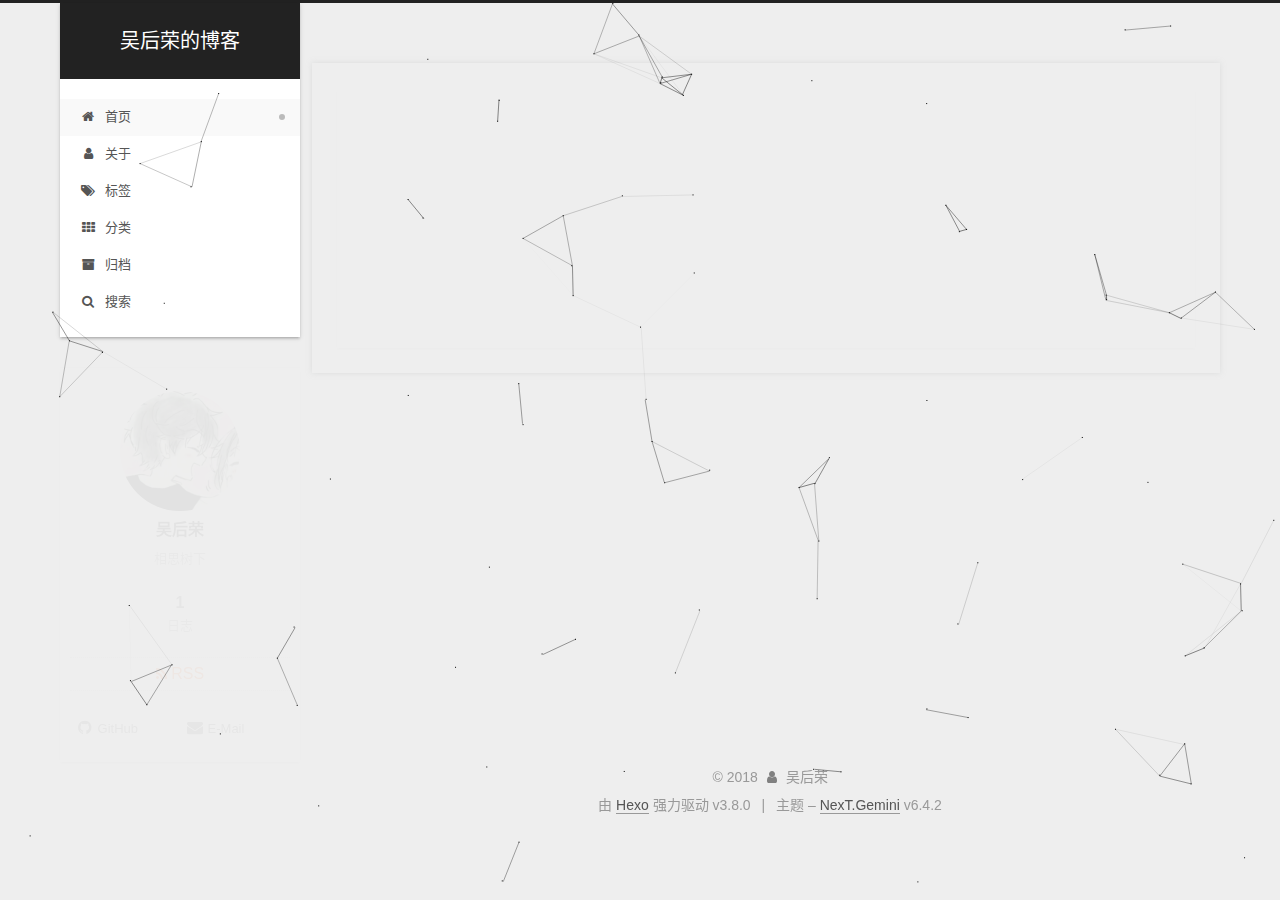
<file: index.html>
<!DOCTYPE html>












  


<html class="theme-next gemini use-motion" lang="zh-CN">
<head><meta name="generator" content="Hexo 3.8.0">
  <meta charset="UTF-8">
<meta http-equiv="X-UA-Compatible" content="IE=edge">
<meta name="viewport" content="width=device-width, initial-scale=1, maximum-scale=2">
<meta name="theme-color" content="#222">












<meta http-equiv="Cache-Control" content="no-transform">
<meta http-equiv="Cache-Control" content="no-siteapp">






















<link href="/lib/font-awesome/css/font-awesome.min.css?v=4.6.2" rel="stylesheet" type="text/css">

<link href="/css/main.css?v=6.4.2" rel="stylesheet" type="text/css">


  <link rel="apple-touch-icon" sizes="180x180" href="/images/apple-touch-icon-next.png?v=6.4.2">


  <link rel="icon" type="image/png" sizes="32x32" href="/images/favicon-32x32-next.png?v=6.4.2">


  <link rel="icon" type="image/png" sizes="16x16" href="/images/favicon-16x16-next.png?v=6.4.2">


  <link rel="mask-icon" href="/images/logo.svg?v=6.4.2" color="#222">









<script type="text/javascript" id="hexo.configurations">
  var NexT = window.NexT || {};
  var CONFIG = {
    root: '/',
    scheme: 'Gemini',
    version: '6.4.2',
    sidebar: {"position":"left","display":"always","offset":12,"b2t":false,"scrollpercent":"ture","onmobile":false},
    fancybox: false,
    fastclick: false,
    lazyload: false,
    tabs: true,
    motion: {"enable":true,"async":false,"transition":{"post_block":"fadeIn","post_header":"slideDownIn","post_body":"slideDownIn","coll_header":"slideLeftIn","sidebar":"slideUpIn"}},
    algolia: {
      applicationID: '',
      apiKey: '',
      indexName: '',
      hits: {"per_page":10},
      labels: {"input_placeholder":"Search for Posts","hits_empty":"We didn't find any results for the search: ${query}","hits_stats":"${hits} results found in ${time} ms"}
    }
  };
</script>


  




  <meta name="description" content="相思树下">
<meta name="keywords" content="Java">
<meta property="og:type" content="website">
<meta property="og:title" content="吴后荣的博客">
<meta property="og:url" content="http://yoursite.com/index.html">
<meta property="og:site_name" content="吴后荣的博客">
<meta property="og:description" content="相思树下">
<meta property="og:locale" content="zh-CN">
<meta name="twitter:card" content="summary">
<meta name="twitter:title" content="吴后荣的博客">
<meta name="twitter:description" content="相思树下">



  <link rel="alternate" href="/atom.xml" title="吴后荣的博客" type="application/atom+xml">




  <link rel="canonical" href="http://yoursite.com/">



<script type="text/javascript" id="page.configurations">
  CONFIG.page = {
    sidebar: "",
  };
</script>

  <title>吴后荣的博客</title>
  









  <noscript>
  <style type="text/css">
    .use-motion .motion-element,
    .use-motion .brand,
    .use-motion .menu-item,
    .sidebar-inner,
    .use-motion .post-block,
    .use-motion .pagination,
    .use-motion .comments,
    .use-motion .post-header,
    .use-motion .post-body,
    .use-motion .collection-title { opacity: initial; }

    .use-motion .logo,
    .use-motion .site-title,
    .use-motion .site-subtitle {
      opacity: initial;
      top: initial;
    }

    .use-motion {
      .logo-line-before i { left: initial; }
      .logo-line-after i { right: initial; }
    }
  </style>
</noscript>

    <!-- 鼠标样式 --> 
  <link rel="stylesheet" href="/mouse/mouse.css">
  <link rel="stylesheet" href="/live2d/css/live2d.css">
</head>

<body itemscope="" itemtype="http://schema.org/WebPage" lang="zh-CN">

  
  
    
  

  <div class="container sidebar-position-left 
  page-home">
    <div class="headband"></div>

    <header id="header" class="header" itemscope="" itemtype="http://schema.org/WPHeader">
      <div class="header-inner"><div class="site-brand-wrapper">
  <div class="site-meta ">
    

    <div class="custom-logo-site-title">
      <a href="/" class="brand" rel="start">
        <span class="logo-line-before"><i></i></span>
        <span class="site-title">吴后荣的博客</span>
        <span class="logo-line-after"><i></i></span>
      </a>
    </div>
    
  </div>

  <div class="site-nav-toggle">
    <button aria-label="切换导航栏">
      <span class="btn-bar"></span>
      <span class="btn-bar"></span>
      <span class="btn-bar"></span>
    </button>
  </div>
</div>



<nav class="site-nav">
  
    <ul id="menu" class="menu">
      
        
        
        
          
          <li class="menu-item menu-item-home menu-item-active">
    <a href="/" rel="section">
      <i class="menu-item-icon fa fa-fw fa-home"></i> <br>首页</a>
  </li>
        
        
        
          
          <li class="menu-item menu-item-about">
    <a href="/about/" rel="section">
      <i class="menu-item-icon fa fa-fw fa-user"></i> <br>关于</a>
  </li>
        
        
        
          
          <li class="menu-item menu-item-tags">
    <a href="/tags/" rel="section">
      <i class="menu-item-icon fa fa-fw fa-tags"></i> <br>标签</a>
  </li>
        
        
        
          
          <li class="menu-item menu-item-categories">
    <a href="/categories/" rel="section">
      <i class="menu-item-icon fa fa-fw fa-th"></i> <br>分类</a>
  </li>
        
        
        
          
          <li class="menu-item menu-item-archives">
    <a href="/archives/" rel="section">
      <i class="menu-item-icon fa fa-fw fa-archive"></i> <br>归档</a>
  </li>

      
      
        <li class="menu-item menu-item-search">
          
            <a href="javascript:;" class="popup-trigger">
          
            
              <i class="menu-item-icon fa fa-search fa-fw"></i> <br>搜索</a>
        </li>
      
    </ul>
  

  

  
    <div class="site-search">
      
  <div class="popup search-popup local-search-popup">
  <div class="local-search-header clearfix">
    <span class="search-icon">
      <i class="fa fa-search"></i>
    </span>
    <span class="popup-btn-close">
      <i class="fa fa-times-circle"></i>
    </span>
    <div class="local-search-input-wrapper">
      <input autocomplete="off" placeholder="搜索..." spellcheck="false" type="text" id="local-search-input">
    </div>
  </div>
  <div id="local-search-result"></div>
</div>



    </div>
  
</nav>



  



</div>
    </header>

    


    <main id="main" class="main">
      <div class="main-inner">
        <div class="content-wrap">
          
            

          
          <div id="content" class="content">
            
  <section id="posts" class="posts-expand">
    
      



  

  
  
  

  

  <article class="post post-type-normal" itemscope="" itemtype="http://schema.org/Article">
  
  
  
  <div class="post-block">
    <link itemprop="mainEntityOfPage" href="http://yoursite.com/2018/10/24/live2d/">

    <span hidden itemprop="author" itemscope="" itemtype="http://schema.org/Person">
      <meta itemprop="name" content="吴后荣">
      <meta itemprop="description" content="相思树下">
      <meta itemprop="image" content="/images/header.jpg">
    </span>

    <span hidden itemprop="publisher" itemscope="" itemtype="http://schema.org/Organization">
      <meta itemprop="name" content="吴后荣的博客">
    </span>

    
      <header class="post-header">

        
        
          <h1 class="post-title" itemprop="name headline">
                
                <a class="post-title-link" href="/2018/10/24/live2d/" itemprop="url">
                  live2d
                </a>
              
            
          </h1>
        

        <div class="post-meta">
          <span class="post-time">

            
            
            

            
              <span class="post-meta-item-icon">
                <i class="fa fa-calendar-o"></i>
              </span>
              
                <span class="post-meta-item-text">发表于</span>
              

              
                
              

              <time title="创建时间：2018-10-24 03:09:33 / 修改时间：13:38:44" itemprop="dateCreated datePublished" datetime="2018-10-24T03:09:33+08:00">2018-10-24</time>
            

            
              

              
            
          </span>

          

          
            
          

          
          

          
				          
				  

          

          

        </div>
      </header>
    

    
    
    
    <div class="post-body" itemprop="articleBody">

      
      

      
        
          
            <p>展示live2d</p>

          
        
      
    </div>

    

    
    
    

    

    

    

    <footer class="post-footer">
      

      

      

      
      
        <div class="post-eof"></div>
      
    </footer>
  </div>
  
  
  
  </article>


    
  </section>

  


          </div>
          

        </div>
        
          
  
  <div class="sidebar-toggle">
    <div class="sidebar-toggle-line-wrap">
      <span class="sidebar-toggle-line sidebar-toggle-line-first"></span>
      <span class="sidebar-toggle-line sidebar-toggle-line-middle"></span>
      <span class="sidebar-toggle-line sidebar-toggle-line-last"></span>
    </div>
  </div>

  <aside id="sidebar" class="sidebar">
    
    <div class="sidebar-inner">

      

      

      <section class="site-overview-wrap sidebar-panel sidebar-panel-active">
        <div class="site-overview">
          <div class="site-author motion-element" itemprop="author" itemscope="" itemtype="http://schema.org/Person">
            
              <img class="site-author-image" itemprop="image" src="/images/header.jpg" alt="吴后荣">
            
              <p class="site-author-name" itemprop="name">吴后荣</p>
              <p class="site-description motion-element" itemprop="description">相思树下</p>
          </div>

          
            <nav class="site-state motion-element">
              
                <div class="site-state-item site-state-posts">
                
                  <a href="/archives/">
                
                    <span class="site-state-item-count">1</span>
                    <span class="site-state-item-name">日志</span>
                  </a>
                </div>
              

              

              
            </nav>
          

          
            <div class="feed-link motion-element">
              <a href="/atom.xml" rel="alternate">
                <i class="fa fa-rss"></i>
                RSS
              </a>
            </div>
          

          
            <div class="links-of-author motion-element">
              
                <span class="links-of-author-item">
                  <a href="https://github.com/876565575" target="_blank" title="GitHub"><i class="fa fa-fw fa-github"></i>GitHub</a>
                  
                </span>
              
                <span class="links-of-author-item">
                  <a href="mailto:876565575@qq.com" target="_blank" title="E-Mail"><i class="fa fa-fw fa-envelope"></i>E-Mail</a>
                  
                </span>
              
            </div>
          

          
          

          
          

          
            
          
          

        </div>
      </section>

      

      

    </div>
  </aside>


        
      </div>
    </main>

    <footer id="footer" class="footer">
      <div class="footer-inner">
        <div class="copyright">&copy; <span itemprop="copyrightYear">2018</span>
  <span class="with-love" id="animate">
    <i class="fa fa-user"></i>
  </span>
  <span class="author" itemprop="copyrightHolder">吴后荣</span>

  

  
</div>




  <div class="powered-by">由 <a class="theme-link" target="_blank" href="https://hexo.io">Hexo</a> 强力驱动 v3.8.0</div>



  <span class="post-meta-divider">|</span>



  <div class="theme-info">主题 – <a class="theme-link" target="_blank" href="https://theme-next.org">NexT.Gemini</a> v6.4.2</div>


<div>
<script async src="//busuanzi.ibruce.info/busuanzi/2.3/busuanzi.pure.mini.js"></script>
<span id="busuanzi_container_site_pv" style="display:none">
    本站总访问量 <span id="busuanzi_value_site_pv"></span> 次
    <span class="post-meta-divider">|</span>
</span>
<span id="busuanzi_container_site_uv" style="display:none">
    有<span id="busuanzi_value_site_uv"></span>人看过我的博客啦
</span>
</div>




        








        
      </div>
    </footer>

    
      <div class="back-to-top">
        <i class="fa fa-arrow-up"></i>
        
          <span id="scrollpercent"><span>0</span>%</span>
        
      </div>
    

    
	
    

    
  </div>

  

<script type="text/javascript">
  if (Object.prototype.toString.call(window.Promise) !== '[object Function]') {
    window.Promise = null;
  }
</script>














  













  
  
    <script type="text/javascript" src="/lib/jquery/index.js?v=2.1.3"></script>
  

  
  
    <script type="text/javascript" src="/lib/velocity/velocity.min.js?v=1.2.1"></script>
  

  
  
    <script type="text/javascript" src="/lib/velocity/velocity.ui.min.js?v=1.2.1"></script>
  

  
  
    <script type="text/javascript" src="/lib/canvas-nest/canvas-nest.min.js"></script>
  


  


  <script type="text/javascript" src="/js/src/utils.js?v=6.4.2"></script>

  <script type="text/javascript" src="/js/src/motion.js?v=6.4.2"></script>



  
  


  <script type="text/javascript" src="/js/src/affix.js?v=6.4.2"></script>

  <script type="text/javascript" src="/js/src/schemes/pisces.js?v=6.4.2"></script>



  

  


  <script type="text/javascript" src="/js/src/bootstrap.js?v=6.4.2"></script>



  



  










  

  <script type="text/javascript">
    // Popup Window;
    var isfetched = false;
    var isXml = true;
    // Search DB path;
    var search_path = "search.xml";
    if (search_path.length === 0) {
      search_path = "search.xml";
    } else if (/json$/i.test(search_path)) {
      isXml = false;
    }
    var path = "/" + search_path;
    // monitor main search box;

    var onPopupClose = function (e) {
      $('.popup').hide();
      $('#local-search-input').val('');
      $('.search-result-list').remove();
      $('#no-result').remove();
      $(".local-search-pop-overlay").remove();
      $('body').css('overflow', '');
    }

    function proceedsearch() {
      $("body")
        .append('<div class="search-popup-overlay local-search-pop-overlay"></div>')
        .css('overflow', 'hidden');
      $('.search-popup-overlay').click(onPopupClose);
      $('.popup').toggle();
      var $localSearchInput = $('#local-search-input');
      $localSearchInput.attr("autocapitalize", "none");
      $localSearchInput.attr("autocorrect", "off");
      $localSearchInput.focus();
    }

    // search function;
    var searchFunc = function(path, search_id, content_id) {
      'use strict';

      // start loading animation
      $("body")
        .append('<div class="search-popup-overlay local-search-pop-overlay">' +
          '<div id="search-loading-icon">' +
          '<i class="fa fa-spinner fa-pulse fa-5x fa-fw"></i>' +
          '</div>' +
          '</div>')
        .css('overflow', 'hidden');
      $("#search-loading-icon").css('margin', '20% auto 0 auto').css('text-align', 'center');

      

      $.ajax({
        url: path,
        dataType: isXml ? "xml" : "json",
        async: true,
        success: function(res) {
          // get the contents from search data
          isfetched = true;
          $('.popup').detach().appendTo('.header-inner');
          var datas = isXml ? $("entry", res).map(function() {
            return {
              title: $("title", this).text(),
              content: $("content",this).text(),
              url: $("url" , this).text()
            };
          }).get() : res;
          var input = document.getElementById(search_id);
          var resultContent = document.getElementById(content_id);
          var inputEventFunction = function() {
            var searchText = input.value.trim().toLowerCase();
            var keywords = searchText.split(/[\s\-]+/);
            if (keywords.length > 1) {
              keywords.push(searchText);
            }
            var resultItems = [];
            if (searchText.length > 0) {
              // perform local searching
              datas.forEach(function(data) {
                var isMatch = false;
                var hitCount = 0;
                var searchTextCount = 0;
                var title = data.title.trim();
                var titleInLowerCase = title.toLowerCase();
                var content = data.content.trim().replace(/<[^>]+>/g,"");
                
                var contentInLowerCase = content.toLowerCase();
                var articleUrl = decodeURIComponent(data.url);
                var indexOfTitle = [];
                var indexOfContent = [];
                // only match articles with not empty titles
                if(title != '') {
                  keywords.forEach(function(keyword) {
                    function getIndexByWord(word, text, caseSensitive) {
                      var wordLen = word.length;
                      if (wordLen === 0) {
                        return [];
                      }
                      var startPosition = 0, position = [], index = [];
                      if (!caseSensitive) {
                        text = text.toLowerCase();
                        word = word.toLowerCase();
                      }
                      while ((position = text.indexOf(word, startPosition)) > -1) {
                        index.push({position: position, word: word});
                        startPosition = position + wordLen;
                      }
                      return index;
                    }

                    indexOfTitle = indexOfTitle.concat(getIndexByWord(keyword, titleInLowerCase, false));
                    indexOfContent = indexOfContent.concat(getIndexByWord(keyword, contentInLowerCase, false));
                  });
                  if (indexOfTitle.length > 0 || indexOfContent.length > 0) {
                    isMatch = true;
                    hitCount = indexOfTitle.length + indexOfContent.length;
                  }
                }

                // show search results

                if (isMatch) {
                  // sort index by position of keyword

                  [indexOfTitle, indexOfContent].forEach(function (index) {
                    index.sort(function (itemLeft, itemRight) {
                      if (itemRight.position !== itemLeft.position) {
                        return itemRight.position - itemLeft.position;
                      } else {
                        return itemLeft.word.length - itemRight.word.length;
                      }
                    });
                  });

                  // merge hits into slices

                  function mergeIntoSlice(text, start, end, index) {
                    var item = index[index.length - 1];
                    var position = item.position;
                    var word = item.word;
                    var hits = [];
                    var searchTextCountInSlice = 0;
                    while (position + word.length <= end && index.length != 0) {
                      if (word === searchText) {
                        searchTextCountInSlice++;
                      }
                      hits.push({position: position, length: word.length});
                      var wordEnd = position + word.length;

                      // move to next position of hit

                      index.pop();
                      while (index.length != 0) {
                        item = index[index.length - 1];
                        position = item.position;
                        word = item.word;
                        if (wordEnd > position) {
                          index.pop();
                        } else {
                          break;
                        }
                      }
                    }
                    searchTextCount += searchTextCountInSlice;
                    return {
                      hits: hits,
                      start: start,
                      end: end,
                      searchTextCount: searchTextCountInSlice
                    };
                  }

                  var slicesOfTitle = [];
                  if (indexOfTitle.length != 0) {
                    slicesOfTitle.push(mergeIntoSlice(title, 0, title.length, indexOfTitle));
                  }

                  var slicesOfContent = [];
                  while (indexOfContent.length != 0) {
                    var item = indexOfContent[indexOfContent.length - 1];
                    var position = item.position;
                    var word = item.word;
                    // cut out 100 characters
                    var start = position - 20;
                    var end = position + 80;
                    if(start < 0){
                      start = 0;
                    }
                    if (end < position + word.length) {
                      end = position + word.length;
                    }
                    if(end > content.length){
                      end = content.length;
                    }
                    slicesOfContent.push(mergeIntoSlice(content, start, end, indexOfContent));
                  }

                  // sort slices in content by search text's count and hits' count

                  slicesOfContent.sort(function (sliceLeft, sliceRight) {
                    if (sliceLeft.searchTextCount !== sliceRight.searchTextCount) {
                      return sliceRight.searchTextCount - sliceLeft.searchTextCount;
                    } else if (sliceLeft.hits.length !== sliceRight.hits.length) {
                      return sliceRight.hits.length - sliceLeft.hits.length;
                    } else {
                      return sliceLeft.start - sliceRight.start;
                    }
                  });

                  // select top N slices in content

                  var upperBound = parseInt('1');
                  if (upperBound >= 0) {
                    slicesOfContent = slicesOfContent.slice(0, upperBound);
                  }

                  // highlight title and content

                  function highlightKeyword(text, slice) {
                    var result = '';
                    var prevEnd = slice.start;
                    slice.hits.forEach(function (hit) {
                      result += text.substring(prevEnd, hit.position);
                      var end = hit.position + hit.length;
                      result += '<b class="search-keyword">' + text.substring(hit.position, end) + '</b>';
                      prevEnd = end;
                    });
                    result += text.substring(prevEnd, slice.end);
                    return result;
                  }

                  var resultItem = '';

                  if (slicesOfTitle.length != 0) {
                    resultItem += "<li><a href='" + articleUrl + "' class='search-result-title'>" + highlightKeyword(title, slicesOfTitle[0]) + "</a>";
                  } else {
                    resultItem += "<li><a href='" + articleUrl + "' class='search-result-title'>" + title + "</a>";
                  }

                  slicesOfContent.forEach(function (slice) {
                    resultItem += "<a href='" + articleUrl + "'>" +
                      "<p class=\"search-result\">" + highlightKeyword(content, slice) +
                      "...</p>" + "</a>";
                  });

                  resultItem += "</li>";
                  resultItems.push({
                    item: resultItem,
                    searchTextCount: searchTextCount,
                    hitCount: hitCount,
                    id: resultItems.length
                  });
                }
              })
            };
            if (keywords.length === 1 && keywords[0] === "") {
              resultContent.innerHTML = '<div id="no-result"><i class="fa fa-search fa-5x" /></div>'
            } else if (resultItems.length === 0) {
              resultContent.innerHTML = '<div id="no-result"><i class="fa fa-frown-o fa-5x" /></div>'
            } else {
              resultItems.sort(function (resultLeft, resultRight) {
                if (resultLeft.searchTextCount !== resultRight.searchTextCount) {
                  return resultRight.searchTextCount - resultLeft.searchTextCount;
                } else if (resultLeft.hitCount !== resultRight.hitCount) {
                  return resultRight.hitCount - resultLeft.hitCount;
                } else {
                  return resultRight.id - resultLeft.id;
                }
              });
              var searchResultList = '<ul class=\"search-result-list\">';
              resultItems.forEach(function (result) {
                searchResultList += result.item;
              })
              searchResultList += "</ul>";
              resultContent.innerHTML = searchResultList;
            }
          }

          if ('auto' === 'auto') {
            input.addEventListener('input', inputEventFunction);
          } else {
            $('.search-icon').click(inputEventFunction);
            input.addEventListener('keypress', function (event) {
              if (event.keyCode === 13) {
                inputEventFunction();
              }
            });
          }

          // remove loading animation
          $(".local-search-pop-overlay").remove();
          $('body').css('overflow', '');

          proceedsearch();
        }
      });
    }

    // handle and trigger popup window;
    $('.popup-trigger').click(function(e) {
      e.stopPropagation();
      if (isfetched === false) {
        searchFunc(path, 'local-search-input', 'local-search-result');
      } else {
        proceedsearch();
      };
    });

    $('.popup-btn-close').click(onPopupClose);
    $('.popup').click(function(e){
      e.stopPropagation();
    });
    $(document).on('keyup', function (event) {
      var shouldDismissSearchPopup = event.which === 27 &&
        $('.search-popup').is(':visible');
      if (shouldDismissSearchPopup) {
        onPopupClose();
      }
    });
  </script>





  

  

  

  

  
  

  

  

  

  

  

  <!-- 页面点击小红心 --> 
<script type="text/javascript" src="/mouse/love.js"></script>

<div id="landlord" style="left:5px;bottom:0px;">
    <div class="message" style="opacity:0"></div>
    <canvas id="live2d" width="500" height="560" class="live2d"></canvas>
    <div class="live_talk_input_body">
    	<div class="live_talk_input_name_body">
        	<input name="name" type="text" class="live_talk_name white_input" id="AIuserName" autocomplete="off" placeholder="你的名字">
        </div>
        <div class="live_talk_input_text_body">
        	<input name="talk" type="text" class="live_talk_talk white_input" id="AIuserText" autocomplete="off" placeholder="要和我聊什么呀？">
            <button type="button" class="live_talk_send_btn" id="talk_send">发送</button>
        </div>
    </div>
    <input name="live_talk" id="live_talk" value="1" type="hidden">
    <div class="live_ico_box">
    	<div class="live_ico_item type_info" id="showInfoBtn"></div>
    	<div class="live_ico_item type_talk" id="showTalkBtn"></div>
        <div class="live_ico_item type_music" id="musicButton"></div>
        <div class="live_ico_item type_youdu" id="youduButton"></div>
        <div class="live_ico_item type_quit" id="hideButton"></div>
        <input name="live_statu_val" id="live_statu_val" value="0" type="hidden">
        <audio src="" style="display:none;" id="live2d_bgm" data-bgm="0" preload="none"></audio>
        <input name="live2dBGM" value="/live2d/bgm/1.mp3" type="hidden">
        <input id="duType" value="douqilai,l2d_caihong" type="hidden">
    </div>
</div>
<div id="open_live2d">召唤伊斯特瓦尔</div>

<script>
var message_Path = '/live2d/';//资源目录，如果目录不对请更改
var talkAPI = "test";//如果有类似图灵机器人的聊天接口请填写接口路径
</script>
<script type="text/javascript" src="/live2d/js/live2d.js"></script>
<script type="text/javascript" src="/live2d/js/message.js"></script>
</body>
</html>
</file>
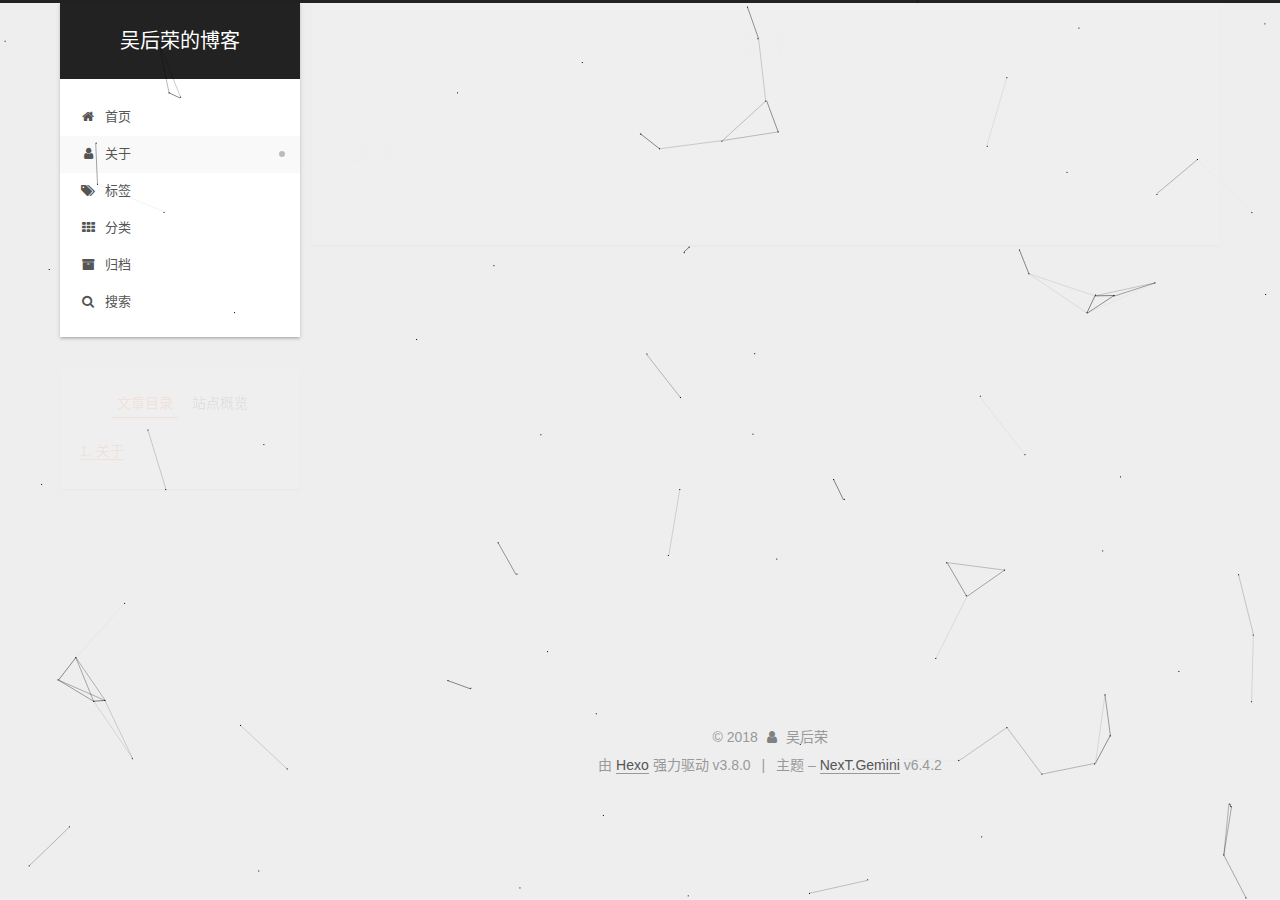
<file: about/index.html>
<!DOCTYPE html>












  


<html class="theme-next gemini use-motion" lang="zh-CN">
<head><meta name="generator" content="Hexo 3.8.0">
  <meta charset="UTF-8">
<meta http-equiv="X-UA-Compatible" content="IE=edge">
<meta name="viewport" content="width=device-width, initial-scale=1, maximum-scale=2">
<meta name="theme-color" content="#222">












<meta http-equiv="Cache-Control" content="no-transform">
<meta http-equiv="Cache-Control" content="no-siteapp">






















<link href="/lib/font-awesome/css/font-awesome.min.css?v=4.6.2" rel="stylesheet" type="text/css">

<link href="/css/main.css?v=6.4.2" rel="stylesheet" type="text/css">


  <link rel="apple-touch-icon" sizes="180x180" href="/images/apple-touch-icon-next.png?v=6.4.2">


  <link rel="icon" type="image/png" sizes="32x32" href="/images/favicon-32x32-next.png?v=6.4.2">


  <link rel="icon" type="image/png" sizes="16x16" href="/images/favicon-16x16-next.png?v=6.4.2">


  <link rel="mask-icon" href="/images/logo.svg?v=6.4.2" color="#222">









<script type="text/javascript" id="hexo.configurations">
  var NexT = window.NexT || {};
  var CONFIG = {
    root: '/',
    scheme: 'Gemini',
    version: '6.4.2',
    sidebar: {"position":"left","display":"always","offset":12,"b2t":false,"scrollpercent":"ture","onmobile":false},
    fancybox: false,
    fastclick: false,
    lazyload: false,
    tabs: true,
    motion: {"enable":true,"async":false,"transition":{"post_block":"fadeIn","post_header":"slideDownIn","post_body":"slideDownIn","coll_header":"slideLeftIn","sidebar":"slideUpIn"}},
    algolia: {
      applicationID: '',
      apiKey: '',
      indexName: '',
      hits: {"per_page":10},
      labels: {"input_placeholder":"Search for Posts","hits_empty":"We didn't find any results for the search: ${query}","hits_stats":"${hits} results found in ${time} ms"}
    }
  };
</script>


  




  <meta name="description" content="关于">
<meta name="keywords" content="Java">
<meta property="og:type" content="website">
<meta property="og:title" content="关于">
<meta property="og:url" content="http://yoursite.com/about/index.html">
<meta property="og:site_name" content="吴后荣的博客">
<meta property="og:description" content="关于">
<meta property="og:locale" content="zh-CN">
<meta property="og:updated_time" content="2018-10-24T07:14:31.256Z">
<meta name="twitter:card" content="summary">
<meta name="twitter:title" content="关于">
<meta name="twitter:description" content="关于">



  <link rel="alternate" href="/atom.xml" title="吴后荣的博客" type="application/atom+xml">




  <link rel="canonical" href="http://yoursite.com/about/">



<script type="text/javascript" id="page.configurations">
  CONFIG.page = {
    sidebar: "",
  };
</script>

  <title>关于 | 吴后荣的博客</title>
  









  <noscript>
  <style type="text/css">
    .use-motion .motion-element,
    .use-motion .brand,
    .use-motion .menu-item,
    .sidebar-inner,
    .use-motion .post-block,
    .use-motion .pagination,
    .use-motion .comments,
    .use-motion .post-header,
    .use-motion .post-body,
    .use-motion .collection-title { opacity: initial; }

    .use-motion .logo,
    .use-motion .site-title,
    .use-motion .site-subtitle {
      opacity: initial;
      top: initial;
    }

    .use-motion {
      .logo-line-before i { left: initial; }
      .logo-line-after i { right: initial; }
    }
  </style>
</noscript>

    <!-- 鼠标样式 --> 
  <link rel="stylesheet" href="/mouse/mouse.css">
  <link rel="stylesheet" href="/live2d/css/live2d.css">
</head>

<body itemscope="" itemtype="http://schema.org/WebPage" lang="zh-CN">

  
  
    
  

  <div class="container sidebar-position-left page-post-detail">
    <div class="headband"></div>

    <header id="header" class="header" itemscope="" itemtype="http://schema.org/WPHeader">
      <div class="header-inner"><div class="site-brand-wrapper">
  <div class="site-meta ">
    

    <div class="custom-logo-site-title">
      <a href="/" class="brand" rel="start">
        <span class="logo-line-before"><i></i></span>
        <span class="site-title">吴后荣的博客</span>
        <span class="logo-line-after"><i></i></span>
      </a>
    </div>
    
  </div>

  <div class="site-nav-toggle">
    <button aria-label="切换导航栏">
      <span class="btn-bar"></span>
      <span class="btn-bar"></span>
      <span class="btn-bar"></span>
    </button>
  </div>
</div>



<nav class="site-nav">
  
    <ul id="menu" class="menu">
      
        
        
        
          
          <li class="menu-item menu-item-home">
    <a href="/" rel="section">
      <i class="menu-item-icon fa fa-fw fa-home"></i> <br>首页</a>
  </li>
        
        
        
          
          <li class="menu-item menu-item-about menu-item-active">
    <a href="/about/" rel="section">
      <i class="menu-item-icon fa fa-fw fa-user"></i> <br>关于</a>
  </li>
        
        
        
          
          <li class="menu-item menu-item-tags">
    <a href="/tags/" rel="section">
      <i class="menu-item-icon fa fa-fw fa-tags"></i> <br>标签</a>
  </li>
        
        
        
          
          <li class="menu-item menu-item-categories">
    <a href="/categories/" rel="section">
      <i class="menu-item-icon fa fa-fw fa-th"></i> <br>分类</a>
  </li>
        
        
        
          
          <li class="menu-item menu-item-archives">
    <a href="/archives/" rel="section">
      <i class="menu-item-icon fa fa-fw fa-archive"></i> <br>归档</a>
  </li>

      
      
        <li class="menu-item menu-item-search">
          
            <a href="javascript:;" class="popup-trigger">
          
            
              <i class="menu-item-icon fa fa-search fa-fw"></i> <br>搜索</a>
        </li>
      
    </ul>
  

  

  
    <div class="site-search">
      
  <div class="popup search-popup local-search-popup">
  <div class="local-search-header clearfix">
    <span class="search-icon">
      <i class="fa fa-search"></i>
    </span>
    <span class="popup-btn-close">
      <i class="fa fa-times-circle"></i>
    </span>
    <div class="local-search-input-wrapper">
      <input autocomplete="off" placeholder="搜索..." spellcheck="false" type="text" id="local-search-input">
    </div>
  </div>
  <div id="local-search-result"></div>
</div>



    </div>
  
</nav>



  



</div>
    </header>

    


    <main id="main" class="main">
      <div class="main-inner">
        <div class="content-wrap">
          
            

    
    
      
      
    
      
      
    
      
      
    
      
      
    
      
      
    
    

  


          
          <div id="content" class="content">
            

  <div id="posts" class="posts-expand">
    
    
    
    <div class="post-block page">
      <header class="post-header">

<h1 class="post-title" itemprop="name headline">关于</h1>

<div class="post-meta">
  
  



</div>

</header>

      
      
      
      <div class="post-body">
        
        
          <h2 id="关于"><a href="#关于" class="headerlink" title="关于"></a>关于</h2>
        
      </div>
      
      
      
    </div>
    



    
    
    
  </div>


          </div>
          

  



        </div>
        
          
  
  <div class="sidebar-toggle">
    <div class="sidebar-toggle-line-wrap">
      <span class="sidebar-toggle-line sidebar-toggle-line-first"></span>
      <span class="sidebar-toggle-line sidebar-toggle-line-middle"></span>
      <span class="sidebar-toggle-line sidebar-toggle-line-last"></span>
    </div>
  </div>

  <aside id="sidebar" class="sidebar">
    
    <div class="sidebar-inner">

      

      
        <ul class="sidebar-nav motion-element">
          <li class="sidebar-nav-toc sidebar-nav-active" data-target="post-toc-wrap">
            文章目录
          </li>
          <li class="sidebar-nav-overview" data-target="site-overview-wrap">
            站点概览
          </li>
        </ul>
      

      <section class="site-overview-wrap sidebar-panel">
        <div class="site-overview">
          <div class="site-author motion-element" itemprop="author" itemscope="" itemtype="http://schema.org/Person">
            
              <img class="site-author-image" itemprop="image" src="/images/header.jpg" alt="吴后荣">
            
              <p class="site-author-name" itemprop="name">吴后荣</p>
              <p class="site-description motion-element" itemprop="description">相思树下</p>
          </div>

          
            <nav class="site-state motion-element">
              
                <div class="site-state-item site-state-posts">
                
                  <a href="/archives/">
                
                    <span class="site-state-item-count">1</span>
                    <span class="site-state-item-name">日志</span>
                  </a>
                </div>
              

              

              
            </nav>
          

          
            <div class="feed-link motion-element">
              <a href="/atom.xml" rel="alternate">
                <i class="fa fa-rss"></i>
                RSS
              </a>
            </div>
          

          
            <div class="links-of-author motion-element">
              
                <span class="links-of-author-item">
                  <a href="https://github.com/876565575" target="_blank" title="GitHub"><i class="fa fa-fw fa-github"></i>GitHub</a>
                  
                </span>
              
                <span class="links-of-author-item">
                  <a href="mailto:876565575@qq.com" target="_blank" title="E-Mail"><i class="fa fa-fw fa-envelope"></i>E-Mail</a>
                  
                </span>
              
            </div>
          

          
          

          
          

          
            
          
          

        </div>
      </section>

      
      <!--noindex-->
        <section class="post-toc-wrap motion-element sidebar-panel sidebar-panel-active">
          <div class="post-toc">

            
              
            

            
              <div class="post-toc-content"><ol class="nav"><li class="nav-item nav-level-2"><a class="nav-link" href="#关于"><span class="nav-number">1.</span> <span class="nav-text">关于</span></a></li></ol></div>
            

          </div>
        </section>
      <!--/noindex-->
      

      

    </div>
  </aside>


        
      </div>
    </main>

    <footer id="footer" class="footer">
      <div class="footer-inner">
        <div class="copyright">&copy; <span itemprop="copyrightYear">2018</span>
  <span class="with-love" id="animate">
    <i class="fa fa-user"></i>
  </span>
  <span class="author" itemprop="copyrightHolder">吴后荣</span>

  

  
</div>




  <div class="powered-by">由 <a class="theme-link" target="_blank" href="https://hexo.io">Hexo</a> 强力驱动 v3.8.0</div>



  <span class="post-meta-divider">|</span>



  <div class="theme-info">主题 – <a class="theme-link" target="_blank" href="https://theme-next.org">NexT.Gemini</a> v6.4.2</div>


<div>
<script async src="//busuanzi.ibruce.info/busuanzi/2.3/busuanzi.pure.mini.js"></script>
<span id="busuanzi_container_site_pv" style="display:none">
    本站总访问量 <span id="busuanzi_value_site_pv"></span> 次
    <span class="post-meta-divider">|</span>
</span>
<span id="busuanzi_container_site_uv" style="display:none">
    有<span id="busuanzi_value_site_uv"></span>人看过我的博客啦
</span>
</div>




        








        
      </div>
    </footer>

    
      <div class="back-to-top">
        <i class="fa fa-arrow-up"></i>
        
          <span id="scrollpercent"><span>0</span>%</span>
        
      </div>
    

    
	
    

    
  </div>

  

<script type="text/javascript">
  if (Object.prototype.toString.call(window.Promise) !== '[object Function]') {
    window.Promise = null;
  }
</script>














  













  
  
    <script type="text/javascript" src="/lib/jquery/index.js?v=2.1.3"></script>
  

  
  
    <script type="text/javascript" src="/lib/velocity/velocity.min.js?v=1.2.1"></script>
  

  
  
    <script type="text/javascript" src="/lib/velocity/velocity.ui.min.js?v=1.2.1"></script>
  

  
  
    <script type="text/javascript" src="/lib/canvas-nest/canvas-nest.min.js"></script>
  


  


  <script type="text/javascript" src="/js/src/utils.js?v=6.4.2"></script>

  <script type="text/javascript" src="/js/src/motion.js?v=6.4.2"></script>



  
  


  <script type="text/javascript" src="/js/src/affix.js?v=6.4.2"></script>

  <script type="text/javascript" src="/js/src/schemes/pisces.js?v=6.4.2"></script>



  
  <script type="text/javascript" src="/js/src/scrollspy.js?v=6.4.2"></script>
<script type="text/javascript" src="/js/src/post-details.js?v=6.4.2"></script>



  


  <script type="text/javascript" src="/js/src/bootstrap.js?v=6.4.2"></script>



  



  










  

  <script type="text/javascript">
    // Popup Window;
    var isfetched = false;
    var isXml = true;
    // Search DB path;
    var search_path = "search.xml";
    if (search_path.length === 0) {
      search_path = "search.xml";
    } else if (/json$/i.test(search_path)) {
      isXml = false;
    }
    var path = "/" + search_path;
    // monitor main search box;

    var onPopupClose = function (e) {
      $('.popup').hide();
      $('#local-search-input').val('');
      $('.search-result-list').remove();
      $('#no-result').remove();
      $(".local-search-pop-overlay").remove();
      $('body').css('overflow', '');
    }

    function proceedsearch() {
      $("body")
        .append('<div class="search-popup-overlay local-search-pop-overlay"></div>')
        .css('overflow', 'hidden');
      $('.search-popup-overlay').click(onPopupClose);
      $('.popup').toggle();
      var $localSearchInput = $('#local-search-input');
      $localSearchInput.attr("autocapitalize", "none");
      $localSearchInput.attr("autocorrect", "off");
      $localSearchInput.focus();
    }

    // search function;
    var searchFunc = function(path, search_id, content_id) {
      'use strict';

      // start loading animation
      $("body")
        .append('<div class="search-popup-overlay local-search-pop-overlay">' +
          '<div id="search-loading-icon">' +
          '<i class="fa fa-spinner fa-pulse fa-5x fa-fw"></i>' +
          '</div>' +
          '</div>')
        .css('overflow', 'hidden');
      $("#search-loading-icon").css('margin', '20% auto 0 auto').css('text-align', 'center');

      

      $.ajax({
        url: path,
        dataType: isXml ? "xml" : "json",
        async: true,
        success: function(res) {
          // get the contents from search data
          isfetched = true;
          $('.popup').detach().appendTo('.header-inner');
          var datas = isXml ? $("entry", res).map(function() {
            return {
              title: $("title", this).text(),
              content: $("content",this).text(),
              url: $("url" , this).text()
            };
          }).get() : res;
          var input = document.getElementById(search_id);
          var resultContent = document.getElementById(content_id);
          var inputEventFunction = function() {
            var searchText = input.value.trim().toLowerCase();
            var keywords = searchText.split(/[\s\-]+/);
            if (keywords.length > 1) {
              keywords.push(searchText);
            }
            var resultItems = [];
            if (searchText.length > 0) {
              // perform local searching
              datas.forEach(function(data) {
                var isMatch = false;
                var hitCount = 0;
                var searchTextCount = 0;
                var title = data.title.trim();
                var titleInLowerCase = title.toLowerCase();
                var content = data.content.trim().replace(/<[^>]+>/g,"");
                
                var contentInLowerCase = content.toLowerCase();
                var articleUrl = decodeURIComponent(data.url);
                var indexOfTitle = [];
                var indexOfContent = [];
                // only match articles with not empty titles
                if(title != '') {
                  keywords.forEach(function(keyword) {
                    function getIndexByWord(word, text, caseSensitive) {
                      var wordLen = word.length;
                      if (wordLen === 0) {
                        return [];
                      }
                      var startPosition = 0, position = [], index = [];
                      if (!caseSensitive) {
                        text = text.toLowerCase();
                        word = word.toLowerCase();
                      }
                      while ((position = text.indexOf(word, startPosition)) > -1) {
                        index.push({position: position, word: word});
                        startPosition = position + wordLen;
                      }
                      return index;
                    }

                    indexOfTitle = indexOfTitle.concat(getIndexByWord(keyword, titleInLowerCase, false));
                    indexOfContent = indexOfContent.concat(getIndexByWord(keyword, contentInLowerCase, false));
                  });
                  if (indexOfTitle.length > 0 || indexOfContent.length > 0) {
                    isMatch = true;
                    hitCount = indexOfTitle.length + indexOfContent.length;
                  }
                }

                // show search results

                if (isMatch) {
                  // sort index by position of keyword

                  [indexOfTitle, indexOfContent].forEach(function (index) {
                    index.sort(function (itemLeft, itemRight) {
                      if (itemRight.position !== itemLeft.position) {
                        return itemRight.position - itemLeft.position;
                      } else {
                        return itemLeft.word.length - itemRight.word.length;
                      }
                    });
                  });

                  // merge hits into slices

                  function mergeIntoSlice(text, start, end, index) {
                    var item = index[index.length - 1];
                    var position = item.position;
                    var word = item.word;
                    var hits = [];
                    var searchTextCountInSlice = 0;
                    while (position + word.length <= end && index.length != 0) {
                      if (word === searchText) {
                        searchTextCountInSlice++;
                      }
                      hits.push({position: position, length: word.length});
                      var wordEnd = position + word.length;

                      // move to next position of hit

                      index.pop();
                      while (index.length != 0) {
                        item = index[index.length - 1];
                        position = item.position;
                        word = item.word;
                        if (wordEnd > position) {
                          index.pop();
                        } else {
                          break;
                        }
                      }
                    }
                    searchTextCount += searchTextCountInSlice;
                    return {
                      hits: hits,
                      start: start,
                      end: end,
                      searchTextCount: searchTextCountInSlice
                    };
                  }

                  var slicesOfTitle = [];
                  if (indexOfTitle.length != 0) {
                    slicesOfTitle.push(mergeIntoSlice(title, 0, title.length, indexOfTitle));
                  }

                  var slicesOfContent = [];
                  while (indexOfContent.length != 0) {
                    var item = indexOfContent[indexOfContent.length - 1];
                    var position = item.position;
                    var word = item.word;
                    // cut out 100 characters
                    var start = position - 20;
                    var end = position + 80;
                    if(start < 0){
                      start = 0;
                    }
                    if (end < position + word.length) {
                      end = position + word.length;
                    }
                    if(end > content.length){
                      end = content.length;
                    }
                    slicesOfContent.push(mergeIntoSlice(content, start, end, indexOfContent));
                  }

                  // sort slices in content by search text's count and hits' count

                  slicesOfContent.sort(function (sliceLeft, sliceRight) {
                    if (sliceLeft.searchTextCount !== sliceRight.searchTextCount) {
                      return sliceRight.searchTextCount - sliceLeft.searchTextCount;
                    } else if (sliceLeft.hits.length !== sliceRight.hits.length) {
                      return sliceRight.hits.length - sliceLeft.hits.length;
                    } else {
                      return sliceLeft.start - sliceRight.start;
                    }
                  });

                  // select top N slices in content

                  var upperBound = parseInt('1');
                  if (upperBound >= 0) {
                    slicesOfContent = slicesOfContent.slice(0, upperBound);
                  }

                  // highlight title and content

                  function highlightKeyword(text, slice) {
                    var result = '';
                    var prevEnd = slice.start;
                    slice.hits.forEach(function (hit) {
                      result += text.substring(prevEnd, hit.position);
                      var end = hit.position + hit.length;
                      result += '<b class="search-keyword">' + text.substring(hit.position, end) + '</b>';
                      prevEnd = end;
                    });
                    result += text.substring(prevEnd, slice.end);
                    return result;
                  }

                  var resultItem = '';

                  if (slicesOfTitle.length != 0) {
                    resultItem += "<li><a href='" + articleUrl + "' class='search-result-title'>" + highlightKeyword(title, slicesOfTitle[0]) + "</a>";
                  } else {
                    resultItem += "<li><a href='" + articleUrl + "' class='search-result-title'>" + title + "</a>";
                  }

                  slicesOfContent.forEach(function (slice) {
                    resultItem += "<a href='" + articleUrl + "'>" +
                      "<p class=\"search-result\">" + highlightKeyword(content, slice) +
                      "...</p>" + "</a>";
                  });

                  resultItem += "</li>";
                  resultItems.push({
                    item: resultItem,
                    searchTextCount: searchTextCount,
                    hitCount: hitCount,
                    id: resultItems.length
                  });
                }
              })
            };
            if (keywords.length === 1 && keywords[0] === "") {
              resultContent.innerHTML = '<div id="no-result"><i class="fa fa-search fa-5x" /></div>'
            } else if (resultItems.length === 0) {
              resultContent.innerHTML = '<div id="no-result"><i class="fa fa-frown-o fa-5x" /></div>'
            } else {
              resultItems.sort(function (resultLeft, resultRight) {
                if (resultLeft.searchTextCount !== resultRight.searchTextCount) {
                  return resultRight.searchTextCount - resultLeft.searchTextCount;
                } else if (resultLeft.hitCount !== resultRight.hitCount) {
                  return resultRight.hitCount - resultLeft.hitCount;
                } else {
                  return resultRight.id - resultLeft.id;
                }
              });
              var searchResultList = '<ul class=\"search-result-list\">';
              resultItems.forEach(function (result) {
                searchResultList += result.item;
              })
              searchResultList += "</ul>";
              resultContent.innerHTML = searchResultList;
            }
          }

          if ('auto' === 'auto') {
            input.addEventListener('input', inputEventFunction);
          } else {
            $('.search-icon').click(inputEventFunction);
            input.addEventListener('keypress', function (event) {
              if (event.keyCode === 13) {
                inputEventFunction();
              }
            });
          }

          // remove loading animation
          $(".local-search-pop-overlay").remove();
          $('body').css('overflow', '');

          proceedsearch();
        }
      });
    }

    // handle and trigger popup window;
    $('.popup-trigger').click(function(e) {
      e.stopPropagation();
      if (isfetched === false) {
        searchFunc(path, 'local-search-input', 'local-search-result');
      } else {
        proceedsearch();
      };
    });

    $('.popup-btn-close').click(onPopupClose);
    $('.popup').click(function(e){
      e.stopPropagation();
    });
    $(document).on('keyup', function (event) {
      var shouldDismissSearchPopup = event.which === 27 &&
        $('.search-popup').is(':visible');
      if (shouldDismissSearchPopup) {
        onPopupClose();
      }
    });
  </script>





  

  

  

  

  
  

  

  

  

  

  

  <!-- 页面点击小红心 --> 
<script type="text/javascript" src="/mouse/love.js"></script>

<div id="landlord" style="left:5px;bottom:0px;">
    <div class="message" style="opacity:0"></div>
    <canvas id="live2d" width="500" height="560" class="live2d"></canvas>
    <div class="live_talk_input_body">
    	<div class="live_talk_input_name_body">
        	<input name="name" type="text" class="live_talk_name white_input" id="AIuserName" autocomplete="off" placeholder="你的名字">
        </div>
        <div class="live_talk_input_text_body">
        	<input name="talk" type="text" class="live_talk_talk white_input" id="AIuserText" autocomplete="off" placeholder="要和我聊什么呀？">
            <button type="button" class="live_talk_send_btn" id="talk_send">发送</button>
        </div>
    </div>
    <input name="live_talk" id="live_talk" value="1" type="hidden">
    <div class="live_ico_box">
    	<div class="live_ico_item type_info" id="showInfoBtn"></div>
    	<div class="live_ico_item type_talk" id="showTalkBtn"></div>
        <div class="live_ico_item type_music" id="musicButton"></div>
        <div class="live_ico_item type_youdu" id="youduButton"></div>
        <div class="live_ico_item type_quit" id="hideButton"></div>
        <input name="live_statu_val" id="live_statu_val" value="0" type="hidden">
        <audio src="" style="display:none;" id="live2d_bgm" data-bgm="0" preload="none"></audio>
        <input name="live2dBGM" value="/live2d/bgm/1.mp3" type="hidden">
        <input id="duType" value="douqilai,l2d_caihong" type="hidden">
    </div>
</div>
<div id="open_live2d">召唤伊斯特瓦尔</div>

<script>
var message_Path = '/live2d/';//资源目录，如果目录不对请更改
var talkAPI = "test";//如果有类似图灵机器人的聊天接口请填写接口路径
</script>
<script type="text/javascript" src="/live2d/js/live2d.js"></script>
<script type="text/javascript" src="/live2d/js/message.js"></script>
</body>
</html>
</file>
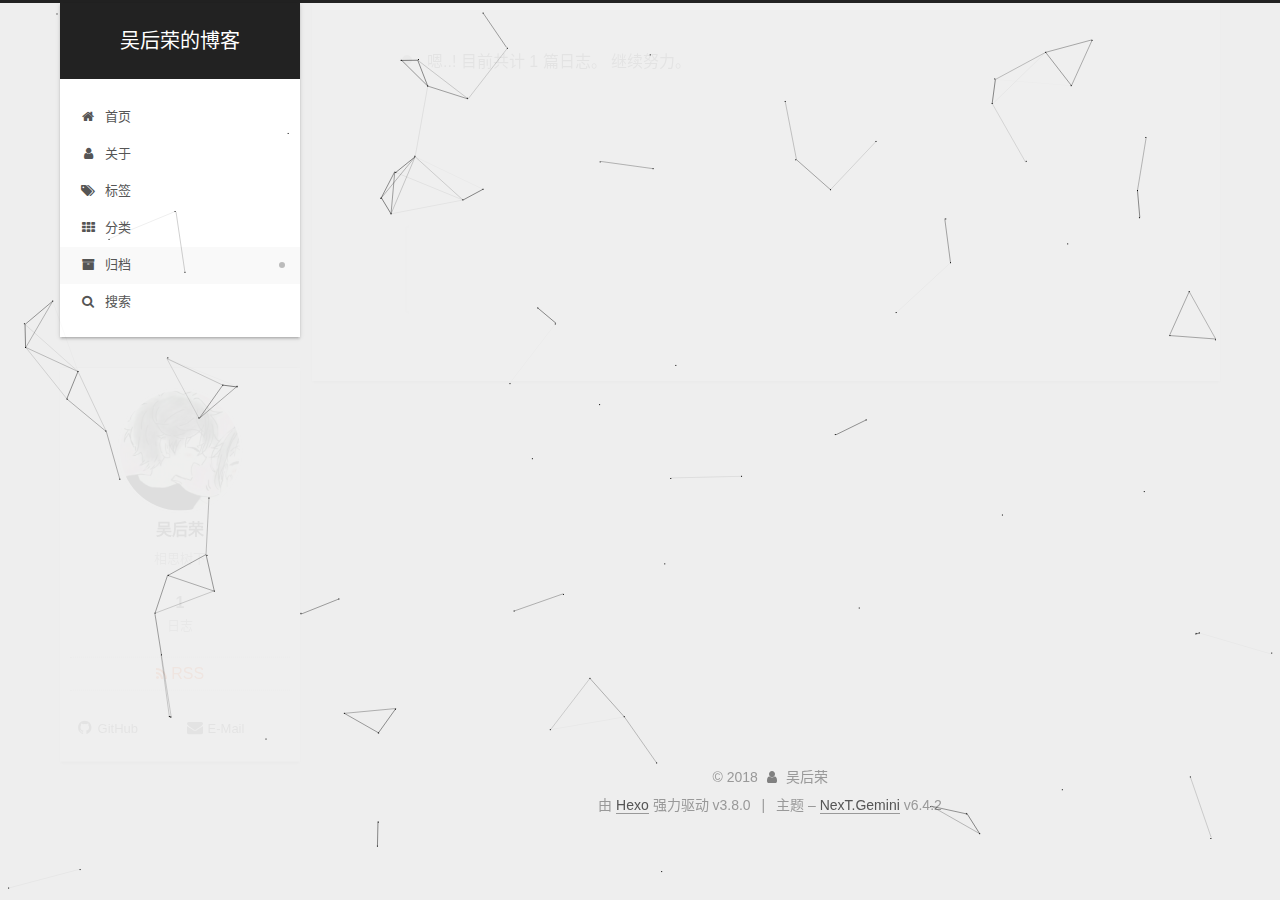
<file: archives/index.html>
<!DOCTYPE html>












  


<html class="theme-next gemini use-motion" lang="zh-CN">
<head><meta name="generator" content="Hexo 3.8.0">
  <meta charset="UTF-8">
<meta http-equiv="X-UA-Compatible" content="IE=edge">
<meta name="viewport" content="width=device-width, initial-scale=1, maximum-scale=2">
<meta name="theme-color" content="#222">












<meta http-equiv="Cache-Control" content="no-transform">
<meta http-equiv="Cache-Control" content="no-siteapp">






















<link href="/lib/font-awesome/css/font-awesome.min.css?v=4.6.2" rel="stylesheet" type="text/css">

<link href="/css/main.css?v=6.4.2" rel="stylesheet" type="text/css">


  <link rel="apple-touch-icon" sizes="180x180" href="/images/apple-touch-icon-next.png?v=6.4.2">


  <link rel="icon" type="image/png" sizes="32x32" href="/images/favicon-32x32-next.png?v=6.4.2">


  <link rel="icon" type="image/png" sizes="16x16" href="/images/favicon-16x16-next.png?v=6.4.2">


  <link rel="mask-icon" href="/images/logo.svg?v=6.4.2" color="#222">









<script type="text/javascript" id="hexo.configurations">
  var NexT = window.NexT || {};
  var CONFIG = {
    root: '/',
    scheme: 'Gemini',
    version: '6.4.2',
    sidebar: {"position":"left","display":"always","offset":12,"b2t":false,"scrollpercent":"ture","onmobile":false},
    fancybox: false,
    fastclick: false,
    lazyload: false,
    tabs: true,
    motion: {"enable":true,"async":false,"transition":{"post_block":"fadeIn","post_header":"slideDownIn","post_body":"slideDownIn","coll_header":"slideLeftIn","sidebar":"slideUpIn"}},
    algolia: {
      applicationID: '',
      apiKey: '',
      indexName: '',
      hits: {"per_page":10},
      labels: {"input_placeholder":"Search for Posts","hits_empty":"We didn't find any results for the search: ${query}","hits_stats":"${hits} results found in ${time} ms"}
    }
  };
</script>


  




  <meta name="description" content="相思树下">
<meta name="keywords" content="Java">
<meta property="og:type" content="website">
<meta property="og:title" content="吴后荣的博客">
<meta property="og:url" content="http://yoursite.com/archives/index.html">
<meta property="og:site_name" content="吴后荣的博客">
<meta property="og:description" content="相思树下">
<meta property="og:locale" content="zh-CN">
<meta name="twitter:card" content="summary">
<meta name="twitter:title" content="吴后荣的博客">
<meta name="twitter:description" content="相思树下">



  <link rel="alternate" href="/atom.xml" title="吴后荣的博客" type="application/atom+xml">




  <link rel="canonical" href="http://yoursite.com/archives/">



<script type="text/javascript" id="page.configurations">
  CONFIG.page = {
    sidebar: "",
  };
</script>

  <title>归档 | 吴后荣的博客</title>
  









  <noscript>
  <style type="text/css">
    .use-motion .motion-element,
    .use-motion .brand,
    .use-motion .menu-item,
    .sidebar-inner,
    .use-motion .post-block,
    .use-motion .pagination,
    .use-motion .comments,
    .use-motion .post-header,
    .use-motion .post-body,
    .use-motion .collection-title { opacity: initial; }

    .use-motion .logo,
    .use-motion .site-title,
    .use-motion .site-subtitle {
      opacity: initial;
      top: initial;
    }

    .use-motion {
      .logo-line-before i { left: initial; }
      .logo-line-after i { right: initial; }
    }
  </style>
</noscript>

    <!-- 鼠标样式 --> 
  <link rel="stylesheet" href="/mouse/mouse.css">
  <link rel="stylesheet" href="/live2d/css/live2d.css">
</head>

<body itemscope="" itemtype="http://schema.org/WebPage" lang="zh-CN">

  
  
    
  

  <div class="container sidebar-position-left page-archive">
    <div class="headband"></div>

    <header id="header" class="header" itemscope="" itemtype="http://schema.org/WPHeader">
      <div class="header-inner"><div class="site-brand-wrapper">
  <div class="site-meta ">
    

    <div class="custom-logo-site-title">
      <a href="/" class="brand" rel="start">
        <span class="logo-line-before"><i></i></span>
        <span class="site-title">吴后荣的博客</span>
        <span class="logo-line-after"><i></i></span>
      </a>
    </div>
    
  </div>

  <div class="site-nav-toggle">
    <button aria-label="切换导航栏">
      <span class="btn-bar"></span>
      <span class="btn-bar"></span>
      <span class="btn-bar"></span>
    </button>
  </div>
</div>



<nav class="site-nav">
  
    <ul id="menu" class="menu">
      
        
        
        
          
          <li class="menu-item menu-item-home">
    <a href="/" rel="section">
      <i class="menu-item-icon fa fa-fw fa-home"></i> <br>首页</a>
  </li>
        
        
        
          
          <li class="menu-item menu-item-about">
    <a href="/about/" rel="section">
      <i class="menu-item-icon fa fa-fw fa-user"></i> <br>关于</a>
  </li>
        
        
        
          
          <li class="menu-item menu-item-tags">
    <a href="/tags/" rel="section">
      <i class="menu-item-icon fa fa-fw fa-tags"></i> <br>标签</a>
  </li>
        
        
        
          
          <li class="menu-item menu-item-categories">
    <a href="/categories/" rel="section">
      <i class="menu-item-icon fa fa-fw fa-th"></i> <br>分类</a>
  </li>
        
        
        
          
          <li class="menu-item menu-item-archives menu-item-active">
    <a href="/archives/" rel="section">
      <i class="menu-item-icon fa fa-fw fa-archive"></i> <br>归档</a>
  </li>

      
      
        <li class="menu-item menu-item-search">
          
            <a href="javascript:;" class="popup-trigger">
          
            
              <i class="menu-item-icon fa fa-search fa-fw"></i> <br>搜索</a>
        </li>
      
    </ul>
  

  

  
    <div class="site-search">
      
  <div class="popup search-popup local-search-popup">
  <div class="local-search-header clearfix">
    <span class="search-icon">
      <i class="fa fa-search"></i>
    </span>
    <span class="popup-btn-close">
      <i class="fa fa-times-circle"></i>
    </span>
    <div class="local-search-input-wrapper">
      <input autocomplete="off" placeholder="搜索..." spellcheck="false" type="text" id="local-search-input">
    </div>
  </div>
  <div id="local-search-result"></div>
</div>



    </div>
  
</nav>



  



</div>
    </header>

    


    <main id="main" class="main">
      <div class="main-inner">
        <div class="content-wrap">
          
            

    
    
      
      
    
      
      
    
      
      
    
      
      
    
      
      
    
    

  


          
          <div id="content" class="content">
            

  
  
  
  <div class="post-block archive">
    <div id="posts" class="posts-collapse">
      <span class="archive-move-on"></span>

      
      <span class="archive-page-counter">
        
        
        
          
        
        嗯..! 目前共计 1 篇日志。 继续努力。
      </span>
      

      

        
        
        

        
          
          <div class="collection-title">
            <h1 class="archive-year" id="archive-year-2018">2018</h1>
          </div>
        
        

        

  <article class="post post-type-normal" itemscope="" itemtype="http://schema.org/Article">
    <header class="post-header">

      <h2 class="post-title">
        
            <a class="post-title-link" href="/2018/10/24/live2d/" itemprop="url">
              
                <span itemprop="name">live2d</span>
              
            </a>
        
      </h2>

      <div class="post-meta">
        <time class="post-time" itemprop="dateCreated" datetime="2018-10-24T03:09:33+08:00" content="2018-10-24">
          10-24
        </time>
      </div>

    </header>
  </article>



      

    </div>
  </div>
  
  
  

  



          </div>
          

        </div>
        
          
  
  <div class="sidebar-toggle">
    <div class="sidebar-toggle-line-wrap">
      <span class="sidebar-toggle-line sidebar-toggle-line-first"></span>
      <span class="sidebar-toggle-line sidebar-toggle-line-middle"></span>
      <span class="sidebar-toggle-line sidebar-toggle-line-last"></span>
    </div>
  </div>

  <aside id="sidebar" class="sidebar">
    
    <div class="sidebar-inner">

      

      

      <section class="site-overview-wrap sidebar-panel sidebar-panel-active">
        <div class="site-overview">
          <div class="site-author motion-element" itemprop="author" itemscope="" itemtype="http://schema.org/Person">
            
              <img class="site-author-image" itemprop="image" src="/images/header.jpg" alt="吴后荣">
            
              <p class="site-author-name" itemprop="name">吴后荣</p>
              <p class="site-description motion-element" itemprop="description">相思树下</p>
          </div>

          
            <nav class="site-state motion-element">
              
                <div class="site-state-item site-state-posts">
                
                  <a href="/archives/">
                
                    <span class="site-state-item-count">1</span>
                    <span class="site-state-item-name">日志</span>
                  </a>
                </div>
              

              

              
            </nav>
          

          
            <div class="feed-link motion-element">
              <a href="/atom.xml" rel="alternate">
                <i class="fa fa-rss"></i>
                RSS
              </a>
            </div>
          

          
            <div class="links-of-author motion-element">
              
                <span class="links-of-author-item">
                  <a href="https://github.com/876565575" target="_blank" title="GitHub"><i class="fa fa-fw fa-github"></i>GitHub</a>
                  
                </span>
              
                <span class="links-of-author-item">
                  <a href="mailto:876565575@qq.com" target="_blank" title="E-Mail"><i class="fa fa-fw fa-envelope"></i>E-Mail</a>
                  
                </span>
              
            </div>
          

          
          

          
          

          
            
          
          

        </div>
      </section>

      

      

    </div>
  </aside>


        
      </div>
    </main>

    <footer id="footer" class="footer">
      <div class="footer-inner">
        <div class="copyright">&copy; <span itemprop="copyrightYear">2018</span>
  <span class="with-love" id="animate">
    <i class="fa fa-user"></i>
  </span>
  <span class="author" itemprop="copyrightHolder">吴后荣</span>

  

  
</div>




  <div class="powered-by">由 <a class="theme-link" target="_blank" href="https://hexo.io">Hexo</a> 强力驱动 v3.8.0</div>



  <span class="post-meta-divider">|</span>



  <div class="theme-info">主题 – <a class="theme-link" target="_blank" href="https://theme-next.org">NexT.Gemini</a> v6.4.2</div>


<div>
<script async src="//busuanzi.ibruce.info/busuanzi/2.3/busuanzi.pure.mini.js"></script>
<span id="busuanzi_container_site_pv" style="display:none">
    本站总访问量 <span id="busuanzi_value_site_pv"></span> 次
    <span class="post-meta-divider">|</span>
</span>
<span id="busuanzi_container_site_uv" style="display:none">
    有<span id="busuanzi_value_site_uv"></span>人看过我的博客啦
</span>
</div>




        








        
      </div>
    </footer>

    
      <div class="back-to-top">
        <i class="fa fa-arrow-up"></i>
        
          <span id="scrollpercent"><span>0</span>%</span>
        
      </div>
    

    
	
    

    
  </div>

  

<script type="text/javascript">
  if (Object.prototype.toString.call(window.Promise) !== '[object Function]') {
    window.Promise = null;
  }
</script>














  













  
  
    <script type="text/javascript" src="/lib/jquery/index.js?v=2.1.3"></script>
  

  
  
    <script type="text/javascript" src="/lib/velocity/velocity.min.js?v=1.2.1"></script>
  

  
  
    <script type="text/javascript" src="/lib/velocity/velocity.ui.min.js?v=1.2.1"></script>
  

  
  
    <script type="text/javascript" src="/lib/canvas-nest/canvas-nest.min.js"></script>
  


  


  <script type="text/javascript" src="/js/src/utils.js?v=6.4.2"></script>

  <script type="text/javascript" src="/js/src/motion.js?v=6.4.2"></script>



  
  


  <script type="text/javascript" src="/js/src/affix.js?v=6.4.2"></script>

  <script type="text/javascript" src="/js/src/schemes/pisces.js?v=6.4.2"></script>



  

  


  <script type="text/javascript" src="/js/src/bootstrap.js?v=6.4.2"></script>



  



  










  

  <script type="text/javascript">
    // Popup Window;
    var isfetched = false;
    var isXml = true;
    // Search DB path;
    var search_path = "search.xml";
    if (search_path.length === 0) {
      search_path = "search.xml";
    } else if (/json$/i.test(search_path)) {
      isXml = false;
    }
    var path = "/" + search_path;
    // monitor main search box;

    var onPopupClose = function (e) {
      $('.popup').hide();
      $('#local-search-input').val('');
      $('.search-result-list').remove();
      $('#no-result').remove();
      $(".local-search-pop-overlay").remove();
      $('body').css('overflow', '');
    }

    function proceedsearch() {
      $("body")
        .append('<div class="search-popup-overlay local-search-pop-overlay"></div>')
        .css('overflow', 'hidden');
      $('.search-popup-overlay').click(onPopupClose);
      $('.popup').toggle();
      var $localSearchInput = $('#local-search-input');
      $localSearchInput.attr("autocapitalize", "none");
      $localSearchInput.attr("autocorrect", "off");
      $localSearchInput.focus();
    }

    // search function;
    var searchFunc = function(path, search_id, content_id) {
      'use strict';

      // start loading animation
      $("body")
        .append('<div class="search-popup-overlay local-search-pop-overlay">' +
          '<div id="search-loading-icon">' +
          '<i class="fa fa-spinner fa-pulse fa-5x fa-fw"></i>' +
          '</div>' +
          '</div>')
        .css('overflow', 'hidden');
      $("#search-loading-icon").css('margin', '20% auto 0 auto').css('text-align', 'center');

      

      $.ajax({
        url: path,
        dataType: isXml ? "xml" : "json",
        async: true,
        success: function(res) {
          // get the contents from search data
          isfetched = true;
          $('.popup').detach().appendTo('.header-inner');
          var datas = isXml ? $("entry", res).map(function() {
            return {
              title: $("title", this).text(),
              content: $("content",this).text(),
              url: $("url" , this).text()
            };
          }).get() : res;
          var input = document.getElementById(search_id);
          var resultContent = document.getElementById(content_id);
          var inputEventFunction = function() {
            var searchText = input.value.trim().toLowerCase();
            var keywords = searchText.split(/[\s\-]+/);
            if (keywords.length > 1) {
              keywords.push(searchText);
            }
            var resultItems = [];
            if (searchText.length > 0) {
              // perform local searching
              datas.forEach(function(data) {
                var isMatch = false;
                var hitCount = 0;
                var searchTextCount = 0;
                var title = data.title.trim();
                var titleInLowerCase = title.toLowerCase();
                var content = data.content.trim().replace(/<[^>]+>/g,"");
                
                var contentInLowerCase = content.toLowerCase();
                var articleUrl = decodeURIComponent(data.url);
                var indexOfTitle = [];
                var indexOfContent = [];
                // only match articles with not empty titles
                if(title != '') {
                  keywords.forEach(function(keyword) {
                    function getIndexByWord(word, text, caseSensitive) {
                      var wordLen = word.length;
                      if (wordLen === 0) {
                        return [];
                      }
                      var startPosition = 0, position = [], index = [];
                      if (!caseSensitive) {
                        text = text.toLowerCase();
                        word = word.toLowerCase();
                      }
                      while ((position = text.indexOf(word, startPosition)) > -1) {
                        index.push({position: position, word: word});
                        startPosition = position + wordLen;
                      }
                      return index;
                    }

                    indexOfTitle = indexOfTitle.concat(getIndexByWord(keyword, titleInLowerCase, false));
                    indexOfContent = indexOfContent.concat(getIndexByWord(keyword, contentInLowerCase, false));
                  });
                  if (indexOfTitle.length > 0 || indexOfContent.length > 0) {
                    isMatch = true;
                    hitCount = indexOfTitle.length + indexOfContent.length;
                  }
                }

                // show search results

                if (isMatch) {
                  // sort index by position of keyword

                  [indexOfTitle, indexOfContent].forEach(function (index) {
                    index.sort(function (itemLeft, itemRight) {
                      if (itemRight.position !== itemLeft.position) {
                        return itemRight.position - itemLeft.position;
                      } else {
                        return itemLeft.word.length - itemRight.word.length;
                      }
                    });
                  });

                  // merge hits into slices

                  function mergeIntoSlice(text, start, end, index) {
                    var item = index[index.length - 1];
                    var position = item.position;
                    var word = item.word;
                    var hits = [];
                    var searchTextCountInSlice = 0;
                    while (position + word.length <= end && index.length != 0) {
                      if (word === searchText) {
                        searchTextCountInSlice++;
                      }
                      hits.push({position: position, length: word.length});
                      var wordEnd = position + word.length;

                      // move to next position of hit

                      index.pop();
                      while (index.length != 0) {
                        item = index[index.length - 1];
                        position = item.position;
                        word = item.word;
                        if (wordEnd > position) {
                          index.pop();
                        } else {
                          break;
                        }
                      }
                    }
                    searchTextCount += searchTextCountInSlice;
                    return {
                      hits: hits,
                      start: start,
                      end: end,
                      searchTextCount: searchTextCountInSlice
                    };
                  }

                  var slicesOfTitle = [];
                  if (indexOfTitle.length != 0) {
                    slicesOfTitle.push(mergeIntoSlice(title, 0, title.length, indexOfTitle));
                  }

                  var slicesOfContent = [];
                  while (indexOfContent.length != 0) {
                    var item = indexOfContent[indexOfContent.length - 1];
                    var position = item.position;
                    var word = item.word;
                    // cut out 100 characters
                    var start = position - 20;
                    var end = position + 80;
                    if(start < 0){
                      start = 0;
                    }
                    if (end < position + word.length) {
                      end = position + word.length;
                    }
                    if(end > content.length){
                      end = content.length;
                    }
                    slicesOfContent.push(mergeIntoSlice(content, start, end, indexOfContent));
                  }

                  // sort slices in content by search text's count and hits' count

                  slicesOfContent.sort(function (sliceLeft, sliceRight) {
                    if (sliceLeft.searchTextCount !== sliceRight.searchTextCount) {
                      return sliceRight.searchTextCount - sliceLeft.searchTextCount;
                    } else if (sliceLeft.hits.length !== sliceRight.hits.length) {
                      return sliceRight.hits.length - sliceLeft.hits.length;
                    } else {
                      return sliceLeft.start - sliceRight.start;
                    }
                  });

                  // select top N slices in content

                  var upperBound = parseInt('1');
                  if (upperBound >= 0) {
                    slicesOfContent = slicesOfContent.slice(0, upperBound);
                  }

                  // highlight title and content

                  function highlightKeyword(text, slice) {
                    var result = '';
                    var prevEnd = slice.start;
                    slice.hits.forEach(function (hit) {
                      result += text.substring(prevEnd, hit.position);
                      var end = hit.position + hit.length;
                      result += '<b class="search-keyword">' + text.substring(hit.position, end) + '</b>';
                      prevEnd = end;
                    });
                    result += text.substring(prevEnd, slice.end);
                    return result;
                  }

                  var resultItem = '';

                  if (slicesOfTitle.length != 0) {
                    resultItem += "<li><a href='" + articleUrl + "' class='search-result-title'>" + highlightKeyword(title, slicesOfTitle[0]) + "</a>";
                  } else {
                    resultItem += "<li><a href='" + articleUrl + "' class='search-result-title'>" + title + "</a>";
                  }

                  slicesOfContent.forEach(function (slice) {
                    resultItem += "<a href='" + articleUrl + "'>" +
                      "<p class=\"search-result\">" + highlightKeyword(content, slice) +
                      "...</p>" + "</a>";
                  });

                  resultItem += "</li>";
                  resultItems.push({
                    item: resultItem,
                    searchTextCount: searchTextCount,
                    hitCount: hitCount,
                    id: resultItems.length
                  });
                }
              })
            };
            if (keywords.length === 1 && keywords[0] === "") {
              resultContent.innerHTML = '<div id="no-result"><i class="fa fa-search fa-5x" /></div>'
            } else if (resultItems.length === 0) {
              resultContent.innerHTML = '<div id="no-result"><i class="fa fa-frown-o fa-5x" /></div>'
            } else {
              resultItems.sort(function (resultLeft, resultRight) {
                if (resultLeft.searchTextCount !== resultRight.searchTextCount) {
                  return resultRight.searchTextCount - resultLeft.searchTextCount;
                } else if (resultLeft.hitCount !== resultRight.hitCount) {
                  return resultRight.hitCount - resultLeft.hitCount;
                } else {
                  return resultRight.id - resultLeft.id;
                }
              });
              var searchResultList = '<ul class=\"search-result-list\">';
              resultItems.forEach(function (result) {
                searchResultList += result.item;
              })
              searchResultList += "</ul>";
              resultContent.innerHTML = searchResultList;
            }
          }

          if ('auto' === 'auto') {
            input.addEventListener('input', inputEventFunction);
          } else {
            $('.search-icon').click(inputEventFunction);
            input.addEventListener('keypress', function (event) {
              if (event.keyCode === 13) {
                inputEventFunction();
              }
            });
          }

          // remove loading animation
          $(".local-search-pop-overlay").remove();
          $('body').css('overflow', '');

          proceedsearch();
        }
      });
    }

    // handle and trigger popup window;
    $('.popup-trigger').click(function(e) {
      e.stopPropagation();
      if (isfetched === false) {
        searchFunc(path, 'local-search-input', 'local-search-result');
      } else {
        proceedsearch();
      };
    });

    $('.popup-btn-close').click(onPopupClose);
    $('.popup').click(function(e){
      e.stopPropagation();
    });
    $(document).on('keyup', function (event) {
      var shouldDismissSearchPopup = event.which === 27 &&
        $('.search-popup').is(':visible');
      if (shouldDismissSearchPopup) {
        onPopupClose();
      }
    });
  </script>





  

  

  

  

  
  

  

  

  

  

  

  <!-- 页面点击小红心 --> 
<script type="text/javascript" src="/mouse/love.js"></script>

<div id="landlord" style="left:5px;bottom:0px;">
    <div class="message" style="opacity:0"></div>
    <canvas id="live2d" width="500" height="560" class="live2d"></canvas>
    <div class="live_talk_input_body">
    	<div class="live_talk_input_name_body">
        	<input name="name" type="text" class="live_talk_name white_input" id="AIuserName" autocomplete="off" placeholder="你的名字">
        </div>
        <div class="live_talk_input_text_body">
        	<input name="talk" type="text" class="live_talk_talk white_input" id="AIuserText" autocomplete="off" placeholder="要和我聊什么呀？">
            <button type="button" class="live_talk_send_btn" id="talk_send">发送</button>
        </div>
    </div>
    <input name="live_talk" id="live_talk" value="1" type="hidden">
    <div class="live_ico_box">
    	<div class="live_ico_item type_info" id="showInfoBtn"></div>
    	<div class="live_ico_item type_talk" id="showTalkBtn"></div>
        <div class="live_ico_item type_music" id="musicButton"></div>
        <div class="live_ico_item type_youdu" id="youduButton"></div>
        <div class="live_ico_item type_quit" id="hideButton"></div>
        <input name="live_statu_val" id="live_statu_val" value="0" type="hidden">
        <audio src="" style="display:none;" id="live2d_bgm" data-bgm="0" preload="none"></audio>
        <input name="live2dBGM" value="/live2d/bgm/1.mp3" type="hidden">
        <input id="duType" value="douqilai,l2d_caihong" type="hidden">
    </div>
</div>
<div id="open_live2d">召唤伊斯特瓦尔</div>

<script>
var message_Path = '/live2d/';//资源目录，如果目录不对请更改
var talkAPI = "test";//如果有类似图灵机器人的聊天接口请填写接口路径
</script>
<script type="text/javascript" src="/live2d/js/live2d.js"></script>
<script type="text/javascript" src="/live2d/js/message.js"></script>
</body>
</html>
</file>
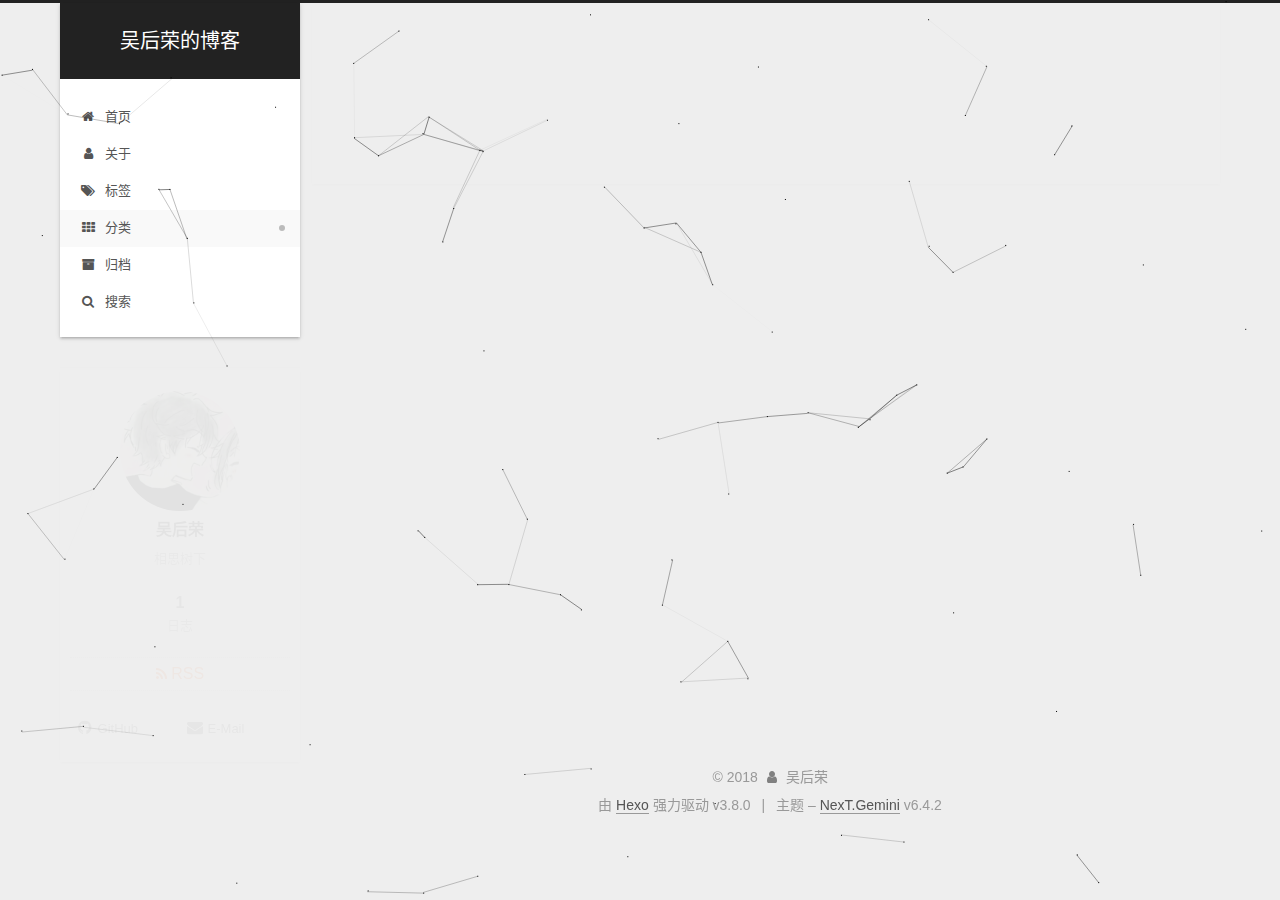
<file: categories/index.html>
<!DOCTYPE html>












  


<html class="theme-next gemini use-motion" lang="zh-CN">
<head><meta name="generator" content="Hexo 3.8.0">
  <meta charset="UTF-8">
<meta http-equiv="X-UA-Compatible" content="IE=edge">
<meta name="viewport" content="width=device-width, initial-scale=1, maximum-scale=2">
<meta name="theme-color" content="#222">












<meta http-equiv="Cache-Control" content="no-transform">
<meta http-equiv="Cache-Control" content="no-siteapp">






















<link href="/lib/font-awesome/css/font-awesome.min.css?v=4.6.2" rel="stylesheet" type="text/css">

<link href="/css/main.css?v=6.4.2" rel="stylesheet" type="text/css">


  <link rel="apple-touch-icon" sizes="180x180" href="/images/apple-touch-icon-next.png?v=6.4.2">


  <link rel="icon" type="image/png" sizes="32x32" href="/images/favicon-32x32-next.png?v=6.4.2">


  <link rel="icon" type="image/png" sizes="16x16" href="/images/favicon-16x16-next.png?v=6.4.2">


  <link rel="mask-icon" href="/images/logo.svg?v=6.4.2" color="#222">









<script type="text/javascript" id="hexo.configurations">
  var NexT = window.NexT || {};
  var CONFIG = {
    root: '/',
    scheme: 'Gemini',
    version: '6.4.2',
    sidebar: {"position":"left","display":"always","offset":12,"b2t":false,"scrollpercent":"ture","onmobile":false},
    fancybox: false,
    fastclick: false,
    lazyload: false,
    tabs: true,
    motion: {"enable":true,"async":false,"transition":{"post_block":"fadeIn","post_header":"slideDownIn","post_body":"slideDownIn","coll_header":"slideLeftIn","sidebar":"slideUpIn"}},
    algolia: {
      applicationID: '',
      apiKey: '',
      indexName: '',
      hits: {"per_page":10},
      labels: {"input_placeholder":"Search for Posts","hits_empty":"We didn't find any results for the search: ${query}","hits_stats":"${hits} results found in ${time} ms"}
    }
  };
</script>


  




  <meta name="description" content="相思树下">
<meta name="keywords" content="Java">
<meta property="og:type" content="website">
<meta property="og:title" content="分类">
<meta property="og:url" content="http://yoursite.com/categories/index.html">
<meta property="og:site_name" content="吴后荣的博客">
<meta property="og:description" content="相思树下">
<meta property="og:locale" content="zh-CN">
<meta property="og:updated_time" content="2018-10-24T07:10:53.202Z">
<meta name="twitter:card" content="summary">
<meta name="twitter:title" content="分类">
<meta name="twitter:description" content="相思树下">



  <link rel="alternate" href="/atom.xml" title="吴后荣的博客" type="application/atom+xml">




  <link rel="canonical" href="http://yoursite.com/categories/">



<script type="text/javascript" id="page.configurations">
  CONFIG.page = {
    sidebar: "",
  };
</script>

  <title>分类 | 吴后荣的博客</title>
  









  <noscript>
  <style type="text/css">
    .use-motion .motion-element,
    .use-motion .brand,
    .use-motion .menu-item,
    .sidebar-inner,
    .use-motion .post-block,
    .use-motion .pagination,
    .use-motion .comments,
    .use-motion .post-header,
    .use-motion .post-body,
    .use-motion .collection-title { opacity: initial; }

    .use-motion .logo,
    .use-motion .site-title,
    .use-motion .site-subtitle {
      opacity: initial;
      top: initial;
    }

    .use-motion {
      .logo-line-before i { left: initial; }
      .logo-line-after i { right: initial; }
    }
  </style>
</noscript>

    <!-- 鼠标样式 --> 
  <link rel="stylesheet" href="/mouse/mouse.css">
  <link rel="stylesheet" href="/live2d/css/live2d.css">
</head>

<body itemscope="" itemtype="http://schema.org/WebPage" lang="zh-CN">

  
  
    
  

  <div class="container sidebar-position-left page-post-detail">
    <div class="headband"></div>

    <header id="header" class="header" itemscope="" itemtype="http://schema.org/WPHeader">
      <div class="header-inner"><div class="site-brand-wrapper">
  <div class="site-meta ">
    

    <div class="custom-logo-site-title">
      <a href="/" class="brand" rel="start">
        <span class="logo-line-before"><i></i></span>
        <span class="site-title">吴后荣的博客</span>
        <span class="logo-line-after"><i></i></span>
      </a>
    </div>
    
  </div>

  <div class="site-nav-toggle">
    <button aria-label="切换导航栏">
      <span class="btn-bar"></span>
      <span class="btn-bar"></span>
      <span class="btn-bar"></span>
    </button>
  </div>
</div>



<nav class="site-nav">
  
    <ul id="menu" class="menu">
      
        
        
        
          
          <li class="menu-item menu-item-home">
    <a href="/" rel="section">
      <i class="menu-item-icon fa fa-fw fa-home"></i> <br>首页</a>
  </li>
        
        
        
          
          <li class="menu-item menu-item-about">
    <a href="/about/" rel="section">
      <i class="menu-item-icon fa fa-fw fa-user"></i> <br>关于</a>
  </li>
        
        
        
          
          <li class="menu-item menu-item-tags">
    <a href="/tags/" rel="section">
      <i class="menu-item-icon fa fa-fw fa-tags"></i> <br>标签</a>
  </li>
        
        
        
          
          <li class="menu-item menu-item-categories menu-item-active">
    <a href="/categories/" rel="section">
      <i class="menu-item-icon fa fa-fw fa-th"></i> <br>分类</a>
  </li>
        
        
        
          
          <li class="menu-item menu-item-archives">
    <a href="/archives/" rel="section">
      <i class="menu-item-icon fa fa-fw fa-archive"></i> <br>归档</a>
  </li>

      
      
        <li class="menu-item menu-item-search">
          
            <a href="javascript:;" class="popup-trigger">
          
            
              <i class="menu-item-icon fa fa-search fa-fw"></i> <br>搜索</a>
        </li>
      
    </ul>
  

  

  
    <div class="site-search">
      
  <div class="popup search-popup local-search-popup">
  <div class="local-search-header clearfix">
    <span class="search-icon">
      <i class="fa fa-search"></i>
    </span>
    <span class="popup-btn-close">
      <i class="fa fa-times-circle"></i>
    </span>
    <div class="local-search-input-wrapper">
      <input autocomplete="off" placeholder="搜索..." spellcheck="false" type="text" id="local-search-input">
    </div>
  </div>
  <div id="local-search-result"></div>
</div>



    </div>
  
</nav>



  



</div>
    </header>

    


    <main id="main" class="main">
      <div class="main-inner">
        <div class="content-wrap">
          
            

    
    
      
      
    
      
      
    
      
      
    
      
      
    
      
      
    
    

  


          
          <div id="content" class="content">
            

  <div id="posts" class="posts-expand">
    
    
    
    <div class="post-block page">
      <header class="post-header">

<h1 class="post-title" itemprop="name headline">分类</h1>

<div class="post-meta">
  
  



</div>

</header>

      
      
      
      <div class="post-body">
        
        
          
        
      </div>
      
      
      
    </div>
    



    
    
    
  </div>


          </div>
          

  



        </div>
        
          
  
  <div class="sidebar-toggle">
    <div class="sidebar-toggle-line-wrap">
      <span class="sidebar-toggle-line sidebar-toggle-line-first"></span>
      <span class="sidebar-toggle-line sidebar-toggle-line-middle"></span>
      <span class="sidebar-toggle-line sidebar-toggle-line-last"></span>
    </div>
  </div>

  <aside id="sidebar" class="sidebar">
    
    <div class="sidebar-inner">

      

      

      <section class="site-overview-wrap sidebar-panel sidebar-panel-active">
        <div class="site-overview">
          <div class="site-author motion-element" itemprop="author" itemscope="" itemtype="http://schema.org/Person">
            
              <img class="site-author-image" itemprop="image" src="/images/header.jpg" alt="吴后荣">
            
              <p class="site-author-name" itemprop="name">吴后荣</p>
              <p class="site-description motion-element" itemprop="description">相思树下</p>
          </div>

          
            <nav class="site-state motion-element">
              
                <div class="site-state-item site-state-posts">
                
                  <a href="/archives/">
                
                    <span class="site-state-item-count">1</span>
                    <span class="site-state-item-name">日志</span>
                  </a>
                </div>
              

              

              
            </nav>
          

          
            <div class="feed-link motion-element">
              <a href="/atom.xml" rel="alternate">
                <i class="fa fa-rss"></i>
                RSS
              </a>
            </div>
          

          
            <div class="links-of-author motion-element">
              
                <span class="links-of-author-item">
                  <a href="https://github.com/876565575" target="_blank" title="GitHub"><i class="fa fa-fw fa-github"></i>GitHub</a>
                  
                </span>
              
                <span class="links-of-author-item">
                  <a href="mailto:876565575@qq.com" target="_blank" title="E-Mail"><i class="fa fa-fw fa-envelope"></i>E-Mail</a>
                  
                </span>
              
            </div>
          

          
          

          
          

          
            
          
          

        </div>
      </section>

      

      

    </div>
  </aside>


        
      </div>
    </main>

    <footer id="footer" class="footer">
      <div class="footer-inner">
        <div class="copyright">&copy; <span itemprop="copyrightYear">2018</span>
  <span class="with-love" id="animate">
    <i class="fa fa-user"></i>
  </span>
  <span class="author" itemprop="copyrightHolder">吴后荣</span>

  

  
</div>




  <div class="powered-by">由 <a class="theme-link" target="_blank" href="https://hexo.io">Hexo</a> 强力驱动 v3.8.0</div>



  <span class="post-meta-divider">|</span>



  <div class="theme-info">主题 – <a class="theme-link" target="_blank" href="https://theme-next.org">NexT.Gemini</a> v6.4.2</div>


<div>
<script async src="//busuanzi.ibruce.info/busuanzi/2.3/busuanzi.pure.mini.js"></script>
<span id="busuanzi_container_site_pv" style="display:none">
    本站总访问量 <span id="busuanzi_value_site_pv"></span> 次
    <span class="post-meta-divider">|</span>
</span>
<span id="busuanzi_container_site_uv" style="display:none">
    有<span id="busuanzi_value_site_uv"></span>人看过我的博客啦
</span>
</div>




        








        
      </div>
    </footer>

    
      <div class="back-to-top">
        <i class="fa fa-arrow-up"></i>
        
          <span id="scrollpercent"><span>0</span>%</span>
        
      </div>
    

    
	
    

    
  </div>

  

<script type="text/javascript">
  if (Object.prototype.toString.call(window.Promise) !== '[object Function]') {
    window.Promise = null;
  }
</script>














  













  
  
    <script type="text/javascript" src="/lib/jquery/index.js?v=2.1.3"></script>
  

  
  
    <script type="text/javascript" src="/lib/velocity/velocity.min.js?v=1.2.1"></script>
  

  
  
    <script type="text/javascript" src="/lib/velocity/velocity.ui.min.js?v=1.2.1"></script>
  

  
  
    <script type="text/javascript" src="/lib/canvas-nest/canvas-nest.min.js"></script>
  


  


  <script type="text/javascript" src="/js/src/utils.js?v=6.4.2"></script>

  <script type="text/javascript" src="/js/src/motion.js?v=6.4.2"></script>



  
  


  <script type="text/javascript" src="/js/src/affix.js?v=6.4.2"></script>

  <script type="text/javascript" src="/js/src/schemes/pisces.js?v=6.4.2"></script>



  
  <script type="text/javascript" src="/js/src/scrollspy.js?v=6.4.2"></script>
<script type="text/javascript" src="/js/src/post-details.js?v=6.4.2"></script>



  


  <script type="text/javascript" src="/js/src/bootstrap.js?v=6.4.2"></script>



  



  










  

  <script type="text/javascript">
    // Popup Window;
    var isfetched = false;
    var isXml = true;
    // Search DB path;
    var search_path = "search.xml";
    if (search_path.length === 0) {
      search_path = "search.xml";
    } else if (/json$/i.test(search_path)) {
      isXml = false;
    }
    var path = "/" + search_path;
    // monitor main search box;

    var onPopupClose = function (e) {
      $('.popup').hide();
      $('#local-search-input').val('');
      $('.search-result-list').remove();
      $('#no-result').remove();
      $(".local-search-pop-overlay").remove();
      $('body').css('overflow', '');
    }

    function proceedsearch() {
      $("body")
        .append('<div class="search-popup-overlay local-search-pop-overlay"></div>')
        .css('overflow', 'hidden');
      $('.search-popup-overlay').click(onPopupClose);
      $('.popup').toggle();
      var $localSearchInput = $('#local-search-input');
      $localSearchInput.attr("autocapitalize", "none");
      $localSearchInput.attr("autocorrect", "off");
      $localSearchInput.focus();
    }

    // search function;
    var searchFunc = function(path, search_id, content_id) {
      'use strict';

      // start loading animation
      $("body")
        .append('<div class="search-popup-overlay local-search-pop-overlay">' +
          '<div id="search-loading-icon">' +
          '<i class="fa fa-spinner fa-pulse fa-5x fa-fw"></i>' +
          '</div>' +
          '</div>')
        .css('overflow', 'hidden');
      $("#search-loading-icon").css('margin', '20% auto 0 auto').css('text-align', 'center');

      

      $.ajax({
        url: path,
        dataType: isXml ? "xml" : "json",
        async: true,
        success: function(res) {
          // get the contents from search data
          isfetched = true;
          $('.popup').detach().appendTo('.header-inner');
          var datas = isXml ? $("entry", res).map(function() {
            return {
              title: $("title", this).text(),
              content: $("content",this).text(),
              url: $("url" , this).text()
            };
          }).get() : res;
          var input = document.getElementById(search_id);
          var resultContent = document.getElementById(content_id);
          var inputEventFunction = function() {
            var searchText = input.value.trim().toLowerCase();
            var keywords = searchText.split(/[\s\-]+/);
            if (keywords.length > 1) {
              keywords.push(searchText);
            }
            var resultItems = [];
            if (searchText.length > 0) {
              // perform local searching
              datas.forEach(function(data) {
                var isMatch = false;
                var hitCount = 0;
                var searchTextCount = 0;
                var title = data.title.trim();
                var titleInLowerCase = title.toLowerCase();
                var content = data.content.trim().replace(/<[^>]+>/g,"");
                
                var contentInLowerCase = content.toLowerCase();
                var articleUrl = decodeURIComponent(data.url);
                var indexOfTitle = [];
                var indexOfContent = [];
                // only match articles with not empty titles
                if(title != '') {
                  keywords.forEach(function(keyword) {
                    function getIndexByWord(word, text, caseSensitive) {
                      var wordLen = word.length;
                      if (wordLen === 0) {
                        return [];
                      }
                      var startPosition = 0, position = [], index = [];
                      if (!caseSensitive) {
                        text = text.toLowerCase();
                        word = word.toLowerCase();
                      }
                      while ((position = text.indexOf(word, startPosition)) > -1) {
                        index.push({position: position, word: word});
                        startPosition = position + wordLen;
                      }
                      return index;
                    }

                    indexOfTitle = indexOfTitle.concat(getIndexByWord(keyword, titleInLowerCase, false));
                    indexOfContent = indexOfContent.concat(getIndexByWord(keyword, contentInLowerCase, false));
                  });
                  if (indexOfTitle.length > 0 || indexOfContent.length > 0) {
                    isMatch = true;
                    hitCount = indexOfTitle.length + indexOfContent.length;
                  }
                }

                // show search results

                if (isMatch) {
                  // sort index by position of keyword

                  [indexOfTitle, indexOfContent].forEach(function (index) {
                    index.sort(function (itemLeft, itemRight) {
                      if (itemRight.position !== itemLeft.position) {
                        return itemRight.position - itemLeft.position;
                      } else {
                        return itemLeft.word.length - itemRight.word.length;
                      }
                    });
                  });

                  // merge hits into slices

                  function mergeIntoSlice(text, start, end, index) {
                    var item = index[index.length - 1];
                    var position = item.position;
                    var word = item.word;
                    var hits = [];
                    var searchTextCountInSlice = 0;
                    while (position + word.length <= end && index.length != 0) {
                      if (word === searchText) {
                        searchTextCountInSlice++;
                      }
                      hits.push({position: position, length: word.length});
                      var wordEnd = position + word.length;

                      // move to next position of hit

                      index.pop();
                      while (index.length != 0) {
                        item = index[index.length - 1];
                        position = item.position;
                        word = item.word;
                        if (wordEnd > position) {
                          index.pop();
                        } else {
                          break;
                        }
                      }
                    }
                    searchTextCount += searchTextCountInSlice;
                    return {
                      hits: hits,
                      start: start,
                      end: end,
                      searchTextCount: searchTextCountInSlice
                    };
                  }

                  var slicesOfTitle = [];
                  if (indexOfTitle.length != 0) {
                    slicesOfTitle.push(mergeIntoSlice(title, 0, title.length, indexOfTitle));
                  }

                  var slicesOfContent = [];
                  while (indexOfContent.length != 0) {
                    var item = indexOfContent[indexOfContent.length - 1];
                    var position = item.position;
                    var word = item.word;
                    // cut out 100 characters
                    var start = position - 20;
                    var end = position + 80;
                    if(start < 0){
                      start = 0;
                    }
                    if (end < position + word.length) {
                      end = position + word.length;
                    }
                    if(end > content.length){
                      end = content.length;
                    }
                    slicesOfContent.push(mergeIntoSlice(content, start, end, indexOfContent));
                  }

                  // sort slices in content by search text's count and hits' count

                  slicesOfContent.sort(function (sliceLeft, sliceRight) {
                    if (sliceLeft.searchTextCount !== sliceRight.searchTextCount) {
                      return sliceRight.searchTextCount - sliceLeft.searchTextCount;
                    } else if (sliceLeft.hits.length !== sliceRight.hits.length) {
                      return sliceRight.hits.length - sliceLeft.hits.length;
                    } else {
                      return sliceLeft.start - sliceRight.start;
                    }
                  });

                  // select top N slices in content

                  var upperBound = parseInt('1');
                  if (upperBound >= 0) {
                    slicesOfContent = slicesOfContent.slice(0, upperBound);
                  }

                  // highlight title and content

                  function highlightKeyword(text, slice) {
                    var result = '';
                    var prevEnd = slice.start;
                    slice.hits.forEach(function (hit) {
                      result += text.substring(prevEnd, hit.position);
                      var end = hit.position + hit.length;
                      result += '<b class="search-keyword">' + text.substring(hit.position, end) + '</b>';
                      prevEnd = end;
                    });
                    result += text.substring(prevEnd, slice.end);
                    return result;
                  }

                  var resultItem = '';

                  if (slicesOfTitle.length != 0) {
                    resultItem += "<li><a href='" + articleUrl + "' class='search-result-title'>" + highlightKeyword(title, slicesOfTitle[0]) + "</a>";
                  } else {
                    resultItem += "<li><a href='" + articleUrl + "' class='search-result-title'>" + title + "</a>";
                  }

                  slicesOfContent.forEach(function (slice) {
                    resultItem += "<a href='" + articleUrl + "'>" +
                      "<p class=\"search-result\">" + highlightKeyword(content, slice) +
                      "...</p>" + "</a>";
                  });

                  resultItem += "</li>";
                  resultItems.push({
                    item: resultItem,
                    searchTextCount: searchTextCount,
                    hitCount: hitCount,
                    id: resultItems.length
                  });
                }
              })
            };
            if (keywords.length === 1 && keywords[0] === "") {
              resultContent.innerHTML = '<div id="no-result"><i class="fa fa-search fa-5x" /></div>'
            } else if (resultItems.length === 0) {
              resultContent.innerHTML = '<div id="no-result"><i class="fa fa-frown-o fa-5x" /></div>'
            } else {
              resultItems.sort(function (resultLeft, resultRight) {
                if (resultLeft.searchTextCount !== resultRight.searchTextCount) {
                  return resultRight.searchTextCount - resultLeft.searchTextCount;
                } else if (resultLeft.hitCount !== resultRight.hitCount) {
                  return resultRight.hitCount - resultLeft.hitCount;
                } else {
                  return resultRight.id - resultLeft.id;
                }
              });
              var searchResultList = '<ul class=\"search-result-list\">';
              resultItems.forEach(function (result) {
                searchResultList += result.item;
              })
              searchResultList += "</ul>";
              resultContent.innerHTML = searchResultList;
            }
          }

          if ('auto' === 'auto') {
            input.addEventListener('input', inputEventFunction);
          } else {
            $('.search-icon').click(inputEventFunction);
            input.addEventListener('keypress', function (event) {
              if (event.keyCode === 13) {
                inputEventFunction();
              }
            });
          }

          // remove loading animation
          $(".local-search-pop-overlay").remove();
          $('body').css('overflow', '');

          proceedsearch();
        }
      });
    }

    // handle and trigger popup window;
    $('.popup-trigger').click(function(e) {
      e.stopPropagation();
      if (isfetched === false) {
        searchFunc(path, 'local-search-input', 'local-search-result');
      } else {
        proceedsearch();
      };
    });

    $('.popup-btn-close').click(onPopupClose);
    $('.popup').click(function(e){
      e.stopPropagation();
    });
    $(document).on('keyup', function (event) {
      var shouldDismissSearchPopup = event.which === 27 &&
        $('.search-popup').is(':visible');
      if (shouldDismissSearchPopup) {
        onPopupClose();
      }
    });
  </script>





  

  

  

  

  
  

  

  

  

  

  

  <!-- 页面点击小红心 --> 
<script type="text/javascript" src="/mouse/love.js"></script>

<div id="landlord" style="left:5px;bottom:0px;">
    <div class="message" style="opacity:0"></div>
    <canvas id="live2d" width="500" height="560" class="live2d"></canvas>
    <div class="live_talk_input_body">
    	<div class="live_talk_input_name_body">
        	<input name="name" type="text" class="live_talk_name white_input" id="AIuserName" autocomplete="off" placeholder="你的名字">
        </div>
        <div class="live_talk_input_text_body">
        	<input name="talk" type="text" class="live_talk_talk white_input" id="AIuserText" autocomplete="off" placeholder="要和我聊什么呀？">
            <button type="button" class="live_talk_send_btn" id="talk_send">发送</button>
        </div>
    </div>
    <input name="live_talk" id="live_talk" value="1" type="hidden">
    <div class="live_ico_box">
    	<div class="live_ico_item type_info" id="showInfoBtn"></div>
    	<div class="live_ico_item type_talk" id="showTalkBtn"></div>
        <div class="live_ico_item type_music" id="musicButton"></div>
        <div class="live_ico_item type_youdu" id="youduButton"></div>
        <div class="live_ico_item type_quit" id="hideButton"></div>
        <input name="live_statu_val" id="live_statu_val" value="0" type="hidden">
        <audio src="" style="display:none;" id="live2d_bgm" data-bgm="0" preload="none"></audio>
        <input name="live2dBGM" value="/live2d/bgm/1.mp3" type="hidden">
        <input id="duType" value="douqilai,l2d_caihong" type="hidden">
    </div>
</div>
<div id="open_live2d">召唤伊斯特瓦尔</div>

<script>
var message_Path = '/live2d/';//资源目录，如果目录不对请更改
var talkAPI = "test";//如果有类似图灵机器人的聊天接口请填写接口路径
</script>
<script type="text/javascript" src="/live2d/js/live2d.js"></script>
<script type="text/javascript" src="/live2d/js/message.js"></script>
</body>
</html>
</file>
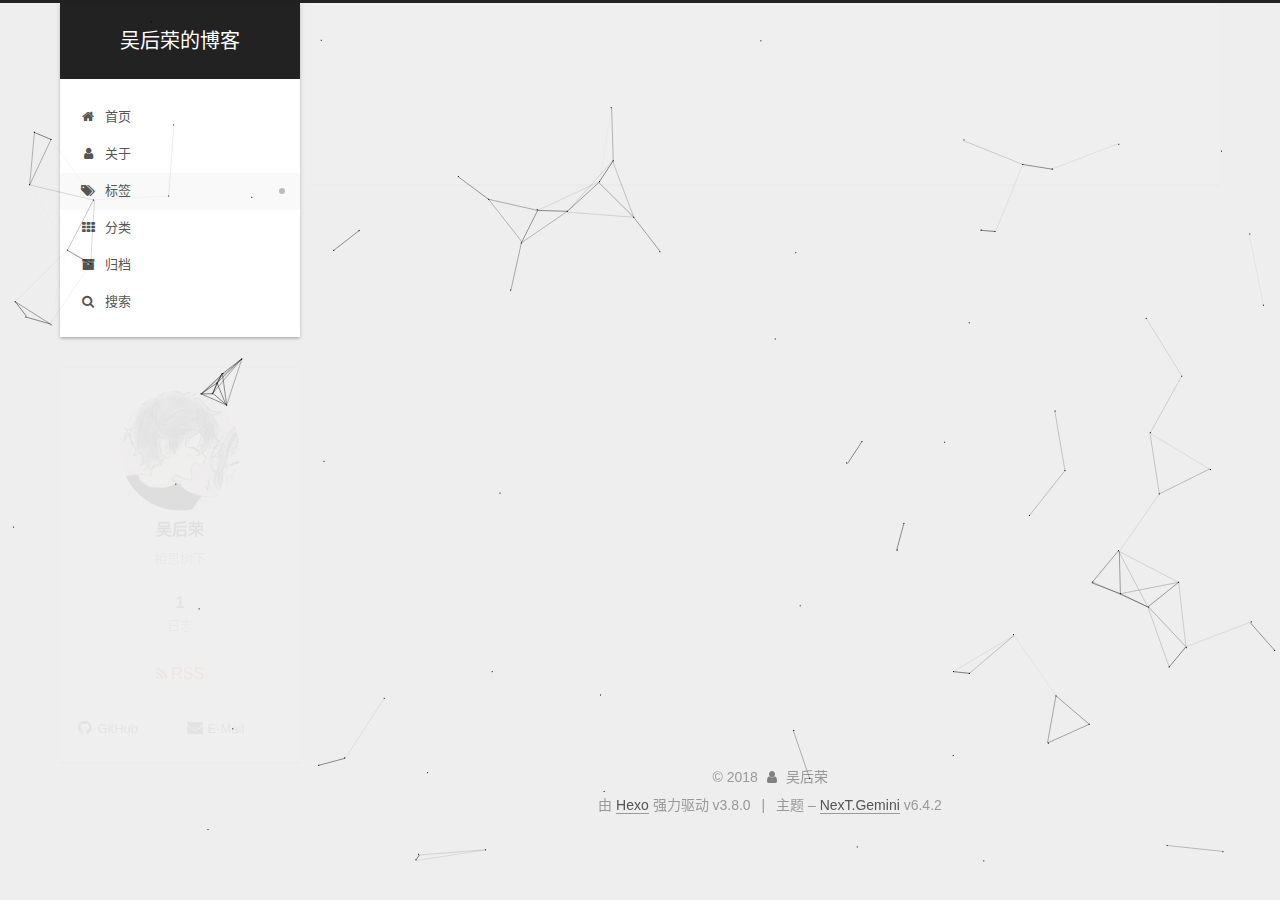
<file: tags/index.html>
<!DOCTYPE html>












  


<html class="theme-next gemini use-motion" lang="zh-CN">
<head><meta name="generator" content="Hexo 3.8.0">
  <meta charset="UTF-8">
<meta http-equiv="X-UA-Compatible" content="IE=edge">
<meta name="viewport" content="width=device-width, initial-scale=1, maximum-scale=2">
<meta name="theme-color" content="#222">












<meta http-equiv="Cache-Control" content="no-transform">
<meta http-equiv="Cache-Control" content="no-siteapp">






















<link href="/lib/font-awesome/css/font-awesome.min.css?v=4.6.2" rel="stylesheet" type="text/css">

<link href="/css/main.css?v=6.4.2" rel="stylesheet" type="text/css">


  <link rel="apple-touch-icon" sizes="180x180" href="/images/apple-touch-icon-next.png?v=6.4.2">


  <link rel="icon" type="image/png" sizes="32x32" href="/images/favicon-32x32-next.png?v=6.4.2">


  <link rel="icon" type="image/png" sizes="16x16" href="/images/favicon-16x16-next.png?v=6.4.2">


  <link rel="mask-icon" href="/images/logo.svg?v=6.4.2" color="#222">









<script type="text/javascript" id="hexo.configurations">
  var NexT = window.NexT || {};
  var CONFIG = {
    root: '/',
    scheme: 'Gemini',
    version: '6.4.2',
    sidebar: {"position":"left","display":"always","offset":12,"b2t":false,"scrollpercent":"ture","onmobile":false},
    fancybox: false,
    fastclick: false,
    lazyload: false,
    tabs: true,
    motion: {"enable":true,"async":false,"transition":{"post_block":"fadeIn","post_header":"slideDownIn","post_body":"slideDownIn","coll_header":"slideLeftIn","sidebar":"slideUpIn"}},
    algolia: {
      applicationID: '',
      apiKey: '',
      indexName: '',
      hits: {"per_page":10},
      labels: {"input_placeholder":"Search for Posts","hits_empty":"We didn't find any results for the search: ${query}","hits_stats":"${hits} results found in ${time} ms"}
    }
  };
</script>


  




  <meta name="description" content="相思树下">
<meta name="keywords" content="Java">
<meta property="og:type" content="website">
<meta property="og:title" content="标签">
<meta property="og:url" content="http://yoursite.com/tags/index.html">
<meta property="og:site_name" content="吴后荣的博客">
<meta property="og:description" content="相思树下">
<meta property="og:locale" content="zh-CN">
<meta property="og:updated_time" content="2018-10-24T07:14:06.057Z">
<meta name="twitter:card" content="summary">
<meta name="twitter:title" content="标签">
<meta name="twitter:description" content="相思树下">



  <link rel="alternate" href="/atom.xml" title="吴后荣的博客" type="application/atom+xml">




  <link rel="canonical" href="http://yoursite.com/tags/">



<script type="text/javascript" id="page.configurations">
  CONFIG.page = {
    sidebar: "",
  };
</script>

  <title>标签 | 吴后荣的博客</title>
  









  <noscript>
  <style type="text/css">
    .use-motion .motion-element,
    .use-motion .brand,
    .use-motion .menu-item,
    .sidebar-inner,
    .use-motion .post-block,
    .use-motion .pagination,
    .use-motion .comments,
    .use-motion .post-header,
    .use-motion .post-body,
    .use-motion .collection-title { opacity: initial; }

    .use-motion .logo,
    .use-motion .site-title,
    .use-motion .site-subtitle {
      opacity: initial;
      top: initial;
    }

    .use-motion {
      .logo-line-before i { left: initial; }
      .logo-line-after i { right: initial; }
    }
  </style>
</noscript>

    <!-- 鼠标样式 --> 
  <link rel="stylesheet" href="/mouse/mouse.css">
  <link rel="stylesheet" href="/live2d/css/live2d.css">
</head>

<body itemscope="" itemtype="http://schema.org/WebPage" lang="zh-CN">

  
  
    
  

  <div class="container sidebar-position-left page-post-detail">
    <div class="headband"></div>

    <header id="header" class="header" itemscope="" itemtype="http://schema.org/WPHeader">
      <div class="header-inner"><div class="site-brand-wrapper">
  <div class="site-meta ">
    

    <div class="custom-logo-site-title">
      <a href="/" class="brand" rel="start">
        <span class="logo-line-before"><i></i></span>
        <span class="site-title">吴后荣的博客</span>
        <span class="logo-line-after"><i></i></span>
      </a>
    </div>
    
  </div>

  <div class="site-nav-toggle">
    <button aria-label="切换导航栏">
      <span class="btn-bar"></span>
      <span class="btn-bar"></span>
      <span class="btn-bar"></span>
    </button>
  </div>
</div>



<nav class="site-nav">
  
    <ul id="menu" class="menu">
      
        
        
        
          
          <li class="menu-item menu-item-home">
    <a href="/" rel="section">
      <i class="menu-item-icon fa fa-fw fa-home"></i> <br>首页</a>
  </li>
        
        
        
          
          <li class="menu-item menu-item-about">
    <a href="/about/" rel="section">
      <i class="menu-item-icon fa fa-fw fa-user"></i> <br>关于</a>
  </li>
        
        
        
          
          <li class="menu-item menu-item-tags menu-item-active">
    <a href="/tags/" rel="section">
      <i class="menu-item-icon fa fa-fw fa-tags"></i> <br>标签</a>
  </li>
        
        
        
          
          <li class="menu-item menu-item-categories">
    <a href="/categories/" rel="section">
      <i class="menu-item-icon fa fa-fw fa-th"></i> <br>分类</a>
  </li>
        
        
        
          
          <li class="menu-item menu-item-archives">
    <a href="/archives/" rel="section">
      <i class="menu-item-icon fa fa-fw fa-archive"></i> <br>归档</a>
  </li>

      
      
        <li class="menu-item menu-item-search">
          
            <a href="javascript:;" class="popup-trigger">
          
            
              <i class="menu-item-icon fa fa-search fa-fw"></i> <br>搜索</a>
        </li>
      
    </ul>
  

  

  
    <div class="site-search">
      
  <div class="popup search-popup local-search-popup">
  <div class="local-search-header clearfix">
    <span class="search-icon">
      <i class="fa fa-search"></i>
    </span>
    <span class="popup-btn-close">
      <i class="fa fa-times-circle"></i>
    </span>
    <div class="local-search-input-wrapper">
      <input autocomplete="off" placeholder="搜索..." spellcheck="false" type="text" id="local-search-input">
    </div>
  </div>
  <div id="local-search-result"></div>
</div>



    </div>
  
</nav>



  



</div>
    </header>

    


    <main id="main" class="main">
      <div class="main-inner">
        <div class="content-wrap">
          
            

    
    
      
      
    
      
      
    
      
      
    
      
      
    
      
      
    
    

  


          
          <div id="content" class="content">
            

  <div id="posts" class="posts-expand">
    
    
    
    <div class="post-block page">
      <header class="post-header">

<h1 class="post-title" itemprop="name headline">标签</h1>

<div class="post-meta">
  
  



</div>

</header>

      
      
      
      <div class="post-body">
        
        
          
        
      </div>
      
      
      
    </div>
    



    
    
    
  </div>


          </div>
          

  



        </div>
        
          
  
  <div class="sidebar-toggle">
    <div class="sidebar-toggle-line-wrap">
      <span class="sidebar-toggle-line sidebar-toggle-line-first"></span>
      <span class="sidebar-toggle-line sidebar-toggle-line-middle"></span>
      <span class="sidebar-toggle-line sidebar-toggle-line-last"></span>
    </div>
  </div>

  <aside id="sidebar" class="sidebar">
    
    <div class="sidebar-inner">

      

      

      <section class="site-overview-wrap sidebar-panel sidebar-panel-active">
        <div class="site-overview">
          <div class="site-author motion-element" itemprop="author" itemscope="" itemtype="http://schema.org/Person">
            
              <img class="site-author-image" itemprop="image" src="/images/header.jpg" alt="吴后荣">
            
              <p class="site-author-name" itemprop="name">吴后荣</p>
              <p class="site-description motion-element" itemprop="description">相思树下</p>
          </div>

          
            <nav class="site-state motion-element">
              
                <div class="site-state-item site-state-posts">
                
                  <a href="/archives/">
                
                    <span class="site-state-item-count">1</span>
                    <span class="site-state-item-name">日志</span>
                  </a>
                </div>
              

              

              
            </nav>
          

          
            <div class="feed-link motion-element">
              <a href="/atom.xml" rel="alternate">
                <i class="fa fa-rss"></i>
                RSS
              </a>
            </div>
          

          
            <div class="links-of-author motion-element">
              
                <span class="links-of-author-item">
                  <a href="https://github.com/876565575" target="_blank" title="GitHub"><i class="fa fa-fw fa-github"></i>GitHub</a>
                  
                </span>
              
                <span class="links-of-author-item">
                  <a href="mailto:876565575@qq.com" target="_blank" title="E-Mail"><i class="fa fa-fw fa-envelope"></i>E-Mail</a>
                  
                </span>
              
            </div>
          

          
          

          
          

          
            
          
          

        </div>
      </section>

      

      

    </div>
  </aside>


        
      </div>
    </main>

    <footer id="footer" class="footer">
      <div class="footer-inner">
        <div class="copyright">&copy; <span itemprop="copyrightYear">2018</span>
  <span class="with-love" id="animate">
    <i class="fa fa-user"></i>
  </span>
  <span class="author" itemprop="copyrightHolder">吴后荣</span>

  

  
</div>




  <div class="powered-by">由 <a class="theme-link" target="_blank" href="https://hexo.io">Hexo</a> 强力驱动 v3.8.0</div>



  <span class="post-meta-divider">|</span>



  <div class="theme-info">主题 – <a class="theme-link" target="_blank" href="https://theme-next.org">NexT.Gemini</a> v6.4.2</div>


<div>
<script async src="//busuanzi.ibruce.info/busuanzi/2.3/busuanzi.pure.mini.js"></script>
<span id="busuanzi_container_site_pv" style="display:none">
    本站总访问量 <span id="busuanzi_value_site_pv"></span> 次
    <span class="post-meta-divider">|</span>
</span>
<span id="busuanzi_container_site_uv" style="display:none">
    有<span id="busuanzi_value_site_uv"></span>人看过我的博客啦
</span>
</div>




        








        
      </div>
    </footer>

    
      <div class="back-to-top">
        <i class="fa fa-arrow-up"></i>
        
          <span id="scrollpercent"><span>0</span>%</span>
        
      </div>
    

    
	
    

    
  </div>

  

<script type="text/javascript">
  if (Object.prototype.toString.call(window.Promise) !== '[object Function]') {
    window.Promise = null;
  }
</script>














  













  
  
    <script type="text/javascript" src="/lib/jquery/index.js?v=2.1.3"></script>
  

  
  
    <script type="text/javascript" src="/lib/velocity/velocity.min.js?v=1.2.1"></script>
  

  
  
    <script type="text/javascript" src="/lib/velocity/velocity.ui.min.js?v=1.2.1"></script>
  

  
  
    <script type="text/javascript" src="/lib/canvas-nest/canvas-nest.min.js"></script>
  


  


  <script type="text/javascript" src="/js/src/utils.js?v=6.4.2"></script>

  <script type="text/javascript" src="/js/src/motion.js?v=6.4.2"></script>



  
  


  <script type="text/javascript" src="/js/src/affix.js?v=6.4.2"></script>

  <script type="text/javascript" src="/js/src/schemes/pisces.js?v=6.4.2"></script>



  
  <script type="text/javascript" src="/js/src/scrollspy.js?v=6.4.2"></script>
<script type="text/javascript" src="/js/src/post-details.js?v=6.4.2"></script>



  


  <script type="text/javascript" src="/js/src/bootstrap.js?v=6.4.2"></script>



  



  










  

  <script type="text/javascript">
    // Popup Window;
    var isfetched = false;
    var isXml = true;
    // Search DB path;
    var search_path = "search.xml";
    if (search_path.length === 0) {
      search_path = "search.xml";
    } else if (/json$/i.test(search_path)) {
      isXml = false;
    }
    var path = "/" + search_path;
    // monitor main search box;

    var onPopupClose = function (e) {
      $('.popup').hide();
      $('#local-search-input').val('');
      $('.search-result-list').remove();
      $('#no-result').remove();
      $(".local-search-pop-overlay").remove();
      $('body').css('overflow', '');
    }

    function proceedsearch() {
      $("body")
        .append('<div class="search-popup-overlay local-search-pop-overlay"></div>')
        .css('overflow', 'hidden');
      $('.search-popup-overlay').click(onPopupClose);
      $('.popup').toggle();
      var $localSearchInput = $('#local-search-input');
      $localSearchInput.attr("autocapitalize", "none");
      $localSearchInput.attr("autocorrect", "off");
      $localSearchInput.focus();
    }

    // search function;
    var searchFunc = function(path, search_id, content_id) {
      'use strict';

      // start loading animation
      $("body")
        .append('<div class="search-popup-overlay local-search-pop-overlay">' +
          '<div id="search-loading-icon">' +
          '<i class="fa fa-spinner fa-pulse fa-5x fa-fw"></i>' +
          '</div>' +
          '</div>')
        .css('overflow', 'hidden');
      $("#search-loading-icon").css('margin', '20% auto 0 auto').css('text-align', 'center');

      

      $.ajax({
        url: path,
        dataType: isXml ? "xml" : "json",
        async: true,
        success: function(res) {
          // get the contents from search data
          isfetched = true;
          $('.popup').detach().appendTo('.header-inner');
          var datas = isXml ? $("entry", res).map(function() {
            return {
              title: $("title", this).text(),
              content: $("content",this).text(),
              url: $("url" , this).text()
            };
          }).get() : res;
          var input = document.getElementById(search_id);
          var resultContent = document.getElementById(content_id);
          var inputEventFunction = function() {
            var searchText = input.value.trim().toLowerCase();
            var keywords = searchText.split(/[\s\-]+/);
            if (keywords.length > 1) {
              keywords.push(searchText);
            }
            var resultItems = [];
            if (searchText.length > 0) {
              // perform local searching
              datas.forEach(function(data) {
                var isMatch = false;
                var hitCount = 0;
                var searchTextCount = 0;
                var title = data.title.trim();
                var titleInLowerCase = title.toLowerCase();
                var content = data.content.trim().replace(/<[^>]+>/g,"");
                
                var contentInLowerCase = content.toLowerCase();
                var articleUrl = decodeURIComponent(data.url);
                var indexOfTitle = [];
                var indexOfContent = [];
                // only match articles with not empty titles
                if(title != '') {
                  keywords.forEach(function(keyword) {
                    function getIndexByWord(word, text, caseSensitive) {
                      var wordLen = word.length;
                      if (wordLen === 0) {
                        return [];
                      }
                      var startPosition = 0, position = [], index = [];
                      if (!caseSensitive) {
                        text = text.toLowerCase();
                        word = word.toLowerCase();
                      }
                      while ((position = text.indexOf(word, startPosition)) > -1) {
                        index.push({position: position, word: word});
                        startPosition = position + wordLen;
                      }
                      return index;
                    }

                    indexOfTitle = indexOfTitle.concat(getIndexByWord(keyword, titleInLowerCase, false));
                    indexOfContent = indexOfContent.concat(getIndexByWord(keyword, contentInLowerCase, false));
                  });
                  if (indexOfTitle.length > 0 || indexOfContent.length > 0) {
                    isMatch = true;
                    hitCount = indexOfTitle.length + indexOfContent.length;
                  }
                }

                // show search results

                if (isMatch) {
                  // sort index by position of keyword

                  [indexOfTitle, indexOfContent].forEach(function (index) {
                    index.sort(function (itemLeft, itemRight) {
                      if (itemRight.position !== itemLeft.position) {
                        return itemRight.position - itemLeft.position;
                      } else {
                        return itemLeft.word.length - itemRight.word.length;
                      }
                    });
                  });

                  // merge hits into slices

                  function mergeIntoSlice(text, start, end, index) {
                    var item = index[index.length - 1];
                    var position = item.position;
                    var word = item.word;
                    var hits = [];
                    var searchTextCountInSlice = 0;
                    while (position + word.length <= end && index.length != 0) {
                      if (word === searchText) {
                        searchTextCountInSlice++;
                      }
                      hits.push({position: position, length: word.length});
                      var wordEnd = position + word.length;

                      // move to next position of hit

                      index.pop();
                      while (index.length != 0) {
                        item = index[index.length - 1];
                        position = item.position;
                        word = item.word;
                        if (wordEnd > position) {
                          index.pop();
                        } else {
                          break;
                        }
                      }
                    }
                    searchTextCount += searchTextCountInSlice;
                    return {
                      hits: hits,
                      start: start,
                      end: end,
                      searchTextCount: searchTextCountInSlice
                    };
                  }

                  var slicesOfTitle = [];
                  if (indexOfTitle.length != 0) {
                    slicesOfTitle.push(mergeIntoSlice(title, 0, title.length, indexOfTitle));
                  }

                  var slicesOfContent = [];
                  while (indexOfContent.length != 0) {
                    var item = indexOfContent[indexOfContent.length - 1];
                    var position = item.position;
                    var word = item.word;
                    // cut out 100 characters
                    var start = position - 20;
                    var end = position + 80;
                    if(start < 0){
                      start = 0;
                    }
                    if (end < position + word.length) {
                      end = position + word.length;
                    }
                    if(end > content.length){
                      end = content.length;
                    }
                    slicesOfContent.push(mergeIntoSlice(content, start, end, indexOfContent));
                  }

                  // sort slices in content by search text's count and hits' count

                  slicesOfContent.sort(function (sliceLeft, sliceRight) {
                    if (sliceLeft.searchTextCount !== sliceRight.searchTextCount) {
                      return sliceRight.searchTextCount - sliceLeft.searchTextCount;
                    } else if (sliceLeft.hits.length !== sliceRight.hits.length) {
                      return sliceRight.hits.length - sliceLeft.hits.length;
                    } else {
                      return sliceLeft.start - sliceRight.start;
                    }
                  });

                  // select top N slices in content

                  var upperBound = parseInt('1');
                  if (upperBound >= 0) {
                    slicesOfContent = slicesOfContent.slice(0, upperBound);
                  }

                  // highlight title and content

                  function highlightKeyword(text, slice) {
                    var result = '';
                    var prevEnd = slice.start;
                    slice.hits.forEach(function (hit) {
                      result += text.substring(prevEnd, hit.position);
                      var end = hit.position + hit.length;
                      result += '<b class="search-keyword">' + text.substring(hit.position, end) + '</b>';
                      prevEnd = end;
                    });
                    result += text.substring(prevEnd, slice.end);
                    return result;
                  }

                  var resultItem = '';

                  if (slicesOfTitle.length != 0) {
                    resultItem += "<li><a href='" + articleUrl + "' class='search-result-title'>" + highlightKeyword(title, slicesOfTitle[0]) + "</a>";
                  } else {
                    resultItem += "<li><a href='" + articleUrl + "' class='search-result-title'>" + title + "</a>";
                  }

                  slicesOfContent.forEach(function (slice) {
                    resultItem += "<a href='" + articleUrl + "'>" +
                      "<p class=\"search-result\">" + highlightKeyword(content, slice) +
                      "...</p>" + "</a>";
                  });

                  resultItem += "</li>";
                  resultItems.push({
                    item: resultItem,
                    searchTextCount: searchTextCount,
                    hitCount: hitCount,
                    id: resultItems.length
                  });
                }
              })
            };
            if (keywords.length === 1 && keywords[0] === "") {
              resultContent.innerHTML = '<div id="no-result"><i class="fa fa-search fa-5x" /></div>'
            } else if (resultItems.length === 0) {
              resultContent.innerHTML = '<div id="no-result"><i class="fa fa-frown-o fa-5x" /></div>'
            } else {
              resultItems.sort(function (resultLeft, resultRight) {
                if (resultLeft.searchTextCount !== resultRight.searchTextCount) {
                  return resultRight.searchTextCount - resultLeft.searchTextCount;
                } else if (resultLeft.hitCount !== resultRight.hitCount) {
                  return resultRight.hitCount - resultLeft.hitCount;
                } else {
                  return resultRight.id - resultLeft.id;
                }
              });
              var searchResultList = '<ul class=\"search-result-list\">';
              resultItems.forEach(function (result) {
                searchResultList += result.item;
              })
              searchResultList += "</ul>";
              resultContent.innerHTML = searchResultList;
            }
          }

          if ('auto' === 'auto') {
            input.addEventListener('input', inputEventFunction);
          } else {
            $('.search-icon').click(inputEventFunction);
            input.addEventListener('keypress', function (event) {
              if (event.keyCode === 13) {
                inputEventFunction();
              }
            });
          }

          // remove loading animation
          $(".local-search-pop-overlay").remove();
          $('body').css('overflow', '');

          proceedsearch();
        }
      });
    }

    // handle and trigger popup window;
    $('.popup-trigger').click(function(e) {
      e.stopPropagation();
      if (isfetched === false) {
        searchFunc(path, 'local-search-input', 'local-search-result');
      } else {
        proceedsearch();
      };
    });

    $('.popup-btn-close').click(onPopupClose);
    $('.popup').click(function(e){
      e.stopPropagation();
    });
    $(document).on('keyup', function (event) {
      var shouldDismissSearchPopup = event.which === 27 &&
        $('.search-popup').is(':visible');
      if (shouldDismissSearchPopup) {
        onPopupClose();
      }
    });
  </script>





  

  

  

  

  
  

  

  

  

  

  

  <!-- 页面点击小红心 --> 
<script type="text/javascript" src="/mouse/love.js"></script>

<div id="landlord" style="left:5px;bottom:0px;">
    <div class="message" style="opacity:0"></div>
    <canvas id="live2d" width="500" height="560" class="live2d"></canvas>
    <div class="live_talk_input_body">
    	<div class="live_talk_input_name_body">
        	<input name="name" type="text" class="live_talk_name white_input" id="AIuserName" autocomplete="off" placeholder="你的名字">
        </div>
        <div class="live_talk_input_text_body">
        	<input name="talk" type="text" class="live_talk_talk white_input" id="AIuserText" autocomplete="off" placeholder="要和我聊什么呀？">
            <button type="button" class="live_talk_send_btn" id="talk_send">发送</button>
        </div>
    </div>
    <input name="live_talk" id="live_talk" value="1" type="hidden">
    <div class="live_ico_box">
    	<div class="live_ico_item type_info" id="showInfoBtn"></div>
    	<div class="live_ico_item type_talk" id="showTalkBtn"></div>
        <div class="live_ico_item type_music" id="musicButton"></div>
        <div class="live_ico_item type_youdu" id="youduButton"></div>
        <div class="live_ico_item type_quit" id="hideButton"></div>
        <input name="live_statu_val" id="live_statu_val" value="0" type="hidden">
        <audio src="" style="display:none;" id="live2d_bgm" data-bgm="0" preload="none"></audio>
        <input name="live2dBGM" value="/live2d/bgm/1.mp3" type="hidden">
        <input id="duType" value="douqilai,l2d_caihong" type="hidden">
    </div>
</div>
<div id="open_live2d">召唤伊斯特瓦尔</div>

<script>
var message_Path = '/live2d/';//资源目录，如果目录不对请更改
var talkAPI = "test";//如果有类似图灵机器人的聊天接口请填写接口路径
</script>
<script type="text/javascript" src="/live2d/js/live2d.js"></script>
<script type="text/javascript" src="/live2d/js/message.js"></script>
</body>
</html>
</file>
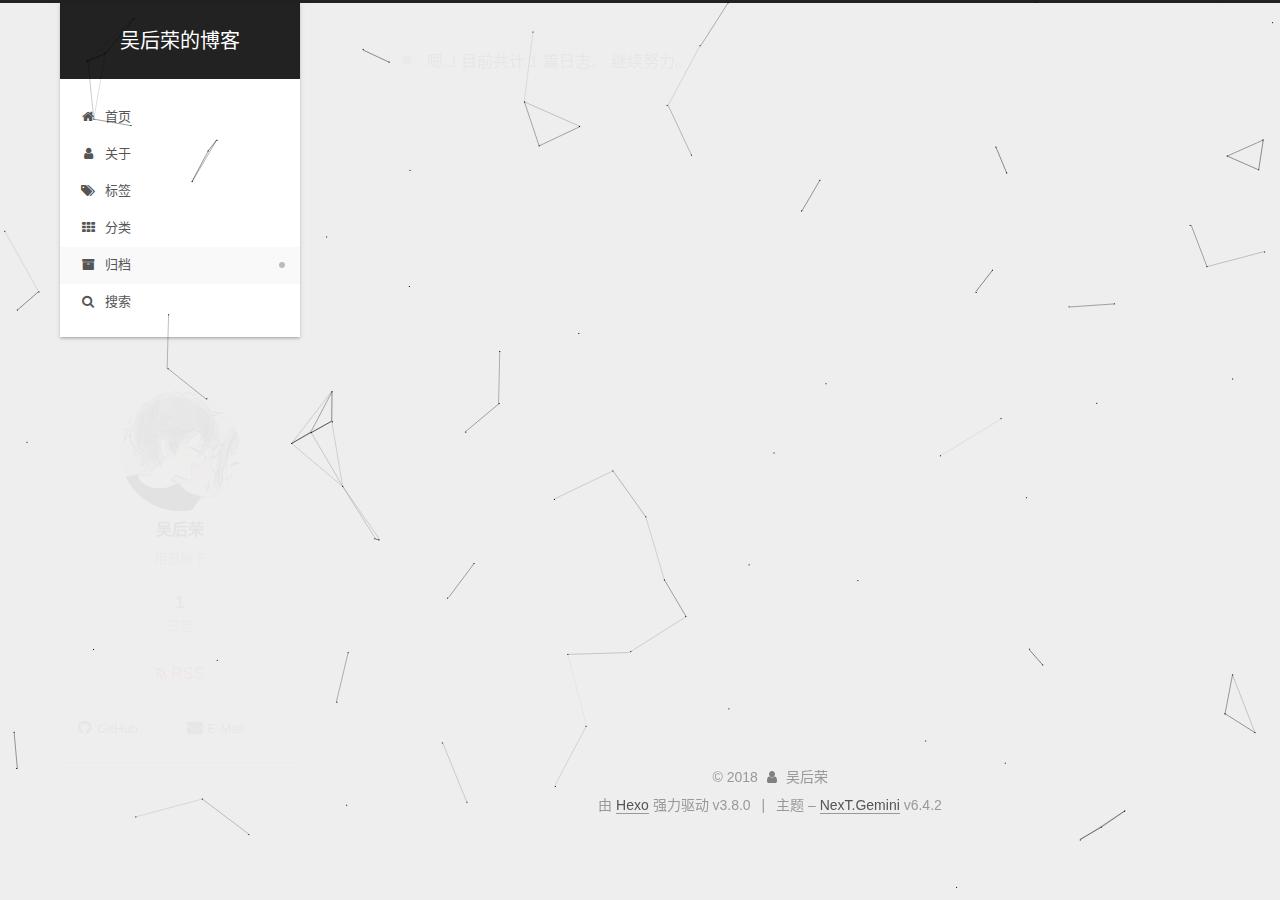
<file: archives/2018/index.html>
<!DOCTYPE html>












  


<html class="theme-next gemini use-motion" lang="zh-CN">
<head><meta name="generator" content="Hexo 3.8.0">
  <meta charset="UTF-8">
<meta http-equiv="X-UA-Compatible" content="IE=edge">
<meta name="viewport" content="width=device-width, initial-scale=1, maximum-scale=2">
<meta name="theme-color" content="#222">












<meta http-equiv="Cache-Control" content="no-transform">
<meta http-equiv="Cache-Control" content="no-siteapp">






















<link href="/lib/font-awesome/css/font-awesome.min.css?v=4.6.2" rel="stylesheet" type="text/css">

<link href="/css/main.css?v=6.4.2" rel="stylesheet" type="text/css">


  <link rel="apple-touch-icon" sizes="180x180" href="/images/apple-touch-icon-next.png?v=6.4.2">


  <link rel="icon" type="image/png" sizes="32x32" href="/images/favicon-32x32-next.png?v=6.4.2">


  <link rel="icon" type="image/png" sizes="16x16" href="/images/favicon-16x16-next.png?v=6.4.2">


  <link rel="mask-icon" href="/images/logo.svg?v=6.4.2" color="#222">









<script type="text/javascript" id="hexo.configurations">
  var NexT = window.NexT || {};
  var CONFIG = {
    root: '/',
    scheme: 'Gemini',
    version: '6.4.2',
    sidebar: {"position":"left","display":"always","offset":12,"b2t":false,"scrollpercent":"ture","onmobile":false},
    fancybox: false,
    fastclick: false,
    lazyload: false,
    tabs: true,
    motion: {"enable":true,"async":false,"transition":{"post_block":"fadeIn","post_header":"slideDownIn","post_body":"slideDownIn","coll_header":"slideLeftIn","sidebar":"slideUpIn"}},
    algolia: {
      applicationID: '',
      apiKey: '',
      indexName: '',
      hits: {"per_page":10},
      labels: {"input_placeholder":"Search for Posts","hits_empty":"We didn't find any results for the search: ${query}","hits_stats":"${hits} results found in ${time} ms"}
    }
  };
</script>


  




  <meta name="description" content="相思树下">
<meta name="keywords" content="Java">
<meta property="og:type" content="website">
<meta property="og:title" content="吴后荣的博客">
<meta property="og:url" content="http://yoursite.com/archives/2018/index.html">
<meta property="og:site_name" content="吴后荣的博客">
<meta property="og:description" content="相思树下">
<meta property="og:locale" content="zh-CN">
<meta name="twitter:card" content="summary">
<meta name="twitter:title" content="吴后荣的博客">
<meta name="twitter:description" content="相思树下">



  <link rel="alternate" href="/atom.xml" title="吴后荣的博客" type="application/atom+xml">




  <link rel="canonical" href="http://yoursite.com/archives/2018/">



<script type="text/javascript" id="page.configurations">
  CONFIG.page = {
    sidebar: "",
  };
</script>

  <title>归档 | 吴后荣的博客</title>
  









  <noscript>
  <style type="text/css">
    .use-motion .motion-element,
    .use-motion .brand,
    .use-motion .menu-item,
    .sidebar-inner,
    .use-motion .post-block,
    .use-motion .pagination,
    .use-motion .comments,
    .use-motion .post-header,
    .use-motion .post-body,
    .use-motion .collection-title { opacity: initial; }

    .use-motion .logo,
    .use-motion .site-title,
    .use-motion .site-subtitle {
      opacity: initial;
      top: initial;
    }

    .use-motion {
      .logo-line-before i { left: initial; }
      .logo-line-after i { right: initial; }
    }
  </style>
</noscript>

    <!-- 鼠标样式 --> 
  <link rel="stylesheet" href="/mouse/mouse.css">
  <link rel="stylesheet" href="/live2d/css/live2d.css">
</head>

<body itemscope="" itemtype="http://schema.org/WebPage" lang="zh-CN">

  
  
    
  

  <div class="container sidebar-position-left page-archive">
    <div class="headband"></div>

    <header id="header" class="header" itemscope="" itemtype="http://schema.org/WPHeader">
      <div class="header-inner"><div class="site-brand-wrapper">
  <div class="site-meta ">
    

    <div class="custom-logo-site-title">
      <a href="/" class="brand" rel="start">
        <span class="logo-line-before"><i></i></span>
        <span class="site-title">吴后荣的博客</span>
        <span class="logo-line-after"><i></i></span>
      </a>
    </div>
    
  </div>

  <div class="site-nav-toggle">
    <button aria-label="切换导航栏">
      <span class="btn-bar"></span>
      <span class="btn-bar"></span>
      <span class="btn-bar"></span>
    </button>
  </div>
</div>



<nav class="site-nav">
  
    <ul id="menu" class="menu">
      
        
        
        
          
          <li class="menu-item menu-item-home">
    <a href="/" rel="section">
      <i class="menu-item-icon fa fa-fw fa-home"></i> <br>首页</a>
  </li>
        
        
        
          
          <li class="menu-item menu-item-about">
    <a href="/about/" rel="section">
      <i class="menu-item-icon fa fa-fw fa-user"></i> <br>关于</a>
  </li>
        
        
        
          
          <li class="menu-item menu-item-tags">
    <a href="/tags/" rel="section">
      <i class="menu-item-icon fa fa-fw fa-tags"></i> <br>标签</a>
  </li>
        
        
        
          
          <li class="menu-item menu-item-categories">
    <a href="/categories/" rel="section">
      <i class="menu-item-icon fa fa-fw fa-th"></i> <br>分类</a>
  </li>
        
        
        
          
          <li class="menu-item menu-item-archives menu-item-active">
    <a href="/archives/" rel="section">
      <i class="menu-item-icon fa fa-fw fa-archive"></i> <br>归档</a>
  </li>

      
      
        <li class="menu-item menu-item-search">
          
            <a href="javascript:;" class="popup-trigger">
          
            
              <i class="menu-item-icon fa fa-search fa-fw"></i> <br>搜索</a>
        </li>
      
    </ul>
  

  

  
    <div class="site-search">
      
  <div class="popup search-popup local-search-popup">
  <div class="local-search-header clearfix">
    <span class="search-icon">
      <i class="fa fa-search"></i>
    </span>
    <span class="popup-btn-close">
      <i class="fa fa-times-circle"></i>
    </span>
    <div class="local-search-input-wrapper">
      <input autocomplete="off" placeholder="搜索..." spellcheck="false" type="text" id="local-search-input">
    </div>
  </div>
  <div id="local-search-result"></div>
</div>



    </div>
  
</nav>



  



</div>
    </header>

    


    <main id="main" class="main">
      <div class="main-inner">
        <div class="content-wrap">
          
            

    
    
      
      
    
      
      
    
      
      
    
      
      
    
      
      
    
    

  


          
          <div id="content" class="content">
            

  
  
  
  <div class="post-block archive">
    <div id="posts" class="posts-collapse">
      <span class="archive-move-on"></span>

      
      <span class="archive-page-counter">
        
        
        
          
        
        嗯..! 目前共计 1 篇日志。 继续努力。
      </span>
      

      

        
        
        

        
          
          <div class="collection-title">
            <h1 class="archive-year" id="archive-year-2018">2018</h1>
          </div>
        
        

        

  <article class="post post-type-normal" itemscope="" itemtype="http://schema.org/Article">
    <header class="post-header">

      <h2 class="post-title">
        
            <a class="post-title-link" href="/2018/10/24/live2d/" itemprop="url">
              
                <span itemprop="name">live2d</span>
              
            </a>
        
      </h2>

      <div class="post-meta">
        <time class="post-time" itemprop="dateCreated" datetime="2018-10-24T03:09:33+08:00" content="2018-10-24">
          10-24
        </time>
      </div>

    </header>
  </article>



      

    </div>
  </div>
  
  
  

  



          </div>
          

        </div>
        
          
  
  <div class="sidebar-toggle">
    <div class="sidebar-toggle-line-wrap">
      <span class="sidebar-toggle-line sidebar-toggle-line-first"></span>
      <span class="sidebar-toggle-line sidebar-toggle-line-middle"></span>
      <span class="sidebar-toggle-line sidebar-toggle-line-last"></span>
    </div>
  </div>

  <aside id="sidebar" class="sidebar">
    
    <div class="sidebar-inner">

      

      

      <section class="site-overview-wrap sidebar-panel sidebar-panel-active">
        <div class="site-overview">
          <div class="site-author motion-element" itemprop="author" itemscope="" itemtype="http://schema.org/Person">
            
              <img class="site-author-image" itemprop="image" src="/images/header.jpg" alt="吴后荣">
            
              <p class="site-author-name" itemprop="name">吴后荣</p>
              <p class="site-description motion-element" itemprop="description">相思树下</p>
          </div>

          
            <nav class="site-state motion-element">
              
                <div class="site-state-item site-state-posts">
                
                  <a href="/archives/">
                
                    <span class="site-state-item-count">1</span>
                    <span class="site-state-item-name">日志</span>
                  </a>
                </div>
              

              

              
            </nav>
          

          
            <div class="feed-link motion-element">
              <a href="/atom.xml" rel="alternate">
                <i class="fa fa-rss"></i>
                RSS
              </a>
            </div>
          

          
            <div class="links-of-author motion-element">
              
                <span class="links-of-author-item">
                  <a href="https://github.com/876565575" target="_blank" title="GitHub"><i class="fa fa-fw fa-github"></i>GitHub</a>
                  
                </span>
              
                <span class="links-of-author-item">
                  <a href="mailto:876565575@qq.com" target="_blank" title="E-Mail"><i class="fa fa-fw fa-envelope"></i>E-Mail</a>
                  
                </span>
              
            </div>
          

          
          

          
          

          
            
          
          

        </div>
      </section>

      

      

    </div>
  </aside>


        
      </div>
    </main>

    <footer id="footer" class="footer">
      <div class="footer-inner">
        <div class="copyright">&copy; <span itemprop="copyrightYear">2018</span>
  <span class="with-love" id="animate">
    <i class="fa fa-user"></i>
  </span>
  <span class="author" itemprop="copyrightHolder">吴后荣</span>

  

  
</div>




  <div class="powered-by">由 <a class="theme-link" target="_blank" href="https://hexo.io">Hexo</a> 强力驱动 v3.8.0</div>



  <span class="post-meta-divider">|</span>



  <div class="theme-info">主题 – <a class="theme-link" target="_blank" href="https://theme-next.org">NexT.Gemini</a> v6.4.2</div>


<div>
<script async src="//busuanzi.ibruce.info/busuanzi/2.3/busuanzi.pure.mini.js"></script>
<span id="busuanzi_container_site_pv" style="display:none">
    本站总访问量 <span id="busuanzi_value_site_pv"></span> 次
    <span class="post-meta-divider">|</span>
</span>
<span id="busuanzi_container_site_uv" style="display:none">
    有<span id="busuanzi_value_site_uv"></span>人看过我的博客啦
</span>
</div>




        








        
      </div>
    </footer>

    
      <div class="back-to-top">
        <i class="fa fa-arrow-up"></i>
        
          <span id="scrollpercent"><span>0</span>%</span>
        
      </div>
    

    
	
    

    
  </div>

  

<script type="text/javascript">
  if (Object.prototype.toString.call(window.Promise) !== '[object Function]') {
    window.Promise = null;
  }
</script>














  













  
  
    <script type="text/javascript" src="/lib/jquery/index.js?v=2.1.3"></script>
  

  
  
    <script type="text/javascript" src="/lib/velocity/velocity.min.js?v=1.2.1"></script>
  

  
  
    <script type="text/javascript" src="/lib/velocity/velocity.ui.min.js?v=1.2.1"></script>
  

  
  
    <script type="text/javascript" src="/lib/canvas-nest/canvas-nest.min.js"></script>
  


  


  <script type="text/javascript" src="/js/src/utils.js?v=6.4.2"></script>

  <script type="text/javascript" src="/js/src/motion.js?v=6.4.2"></script>



  
  


  <script type="text/javascript" src="/js/src/affix.js?v=6.4.2"></script>

  <script type="text/javascript" src="/js/src/schemes/pisces.js?v=6.4.2"></script>



  

  


  <script type="text/javascript" src="/js/src/bootstrap.js?v=6.4.2"></script>



  



  










  

  <script type="text/javascript">
    // Popup Window;
    var isfetched = false;
    var isXml = true;
    // Search DB path;
    var search_path = "search.xml";
    if (search_path.length === 0) {
      search_path = "search.xml";
    } else if (/json$/i.test(search_path)) {
      isXml = false;
    }
    var path = "/" + search_path;
    // monitor main search box;

    var onPopupClose = function (e) {
      $('.popup').hide();
      $('#local-search-input').val('');
      $('.search-result-list').remove();
      $('#no-result').remove();
      $(".local-search-pop-overlay").remove();
      $('body').css('overflow', '');
    }

    function proceedsearch() {
      $("body")
        .append('<div class="search-popup-overlay local-search-pop-overlay"></div>')
        .css('overflow', 'hidden');
      $('.search-popup-overlay').click(onPopupClose);
      $('.popup').toggle();
      var $localSearchInput = $('#local-search-input');
      $localSearchInput.attr("autocapitalize", "none");
      $localSearchInput.attr("autocorrect", "off");
      $localSearchInput.focus();
    }

    // search function;
    var searchFunc = function(path, search_id, content_id) {
      'use strict';

      // start loading animation
      $("body")
        .append('<div class="search-popup-overlay local-search-pop-overlay">' +
          '<div id="search-loading-icon">' +
          '<i class="fa fa-spinner fa-pulse fa-5x fa-fw"></i>' +
          '</div>' +
          '</div>')
        .css('overflow', 'hidden');
      $("#search-loading-icon").css('margin', '20% auto 0 auto').css('text-align', 'center');

      

      $.ajax({
        url: path,
        dataType: isXml ? "xml" : "json",
        async: true,
        success: function(res) {
          // get the contents from search data
          isfetched = true;
          $('.popup').detach().appendTo('.header-inner');
          var datas = isXml ? $("entry", res).map(function() {
            return {
              title: $("title", this).text(),
              content: $("content",this).text(),
              url: $("url" , this).text()
            };
          }).get() : res;
          var input = document.getElementById(search_id);
          var resultContent = document.getElementById(content_id);
          var inputEventFunction = function() {
            var searchText = input.value.trim().toLowerCase();
            var keywords = searchText.split(/[\s\-]+/);
            if (keywords.length > 1) {
              keywords.push(searchText);
            }
            var resultItems = [];
            if (searchText.length > 0) {
              // perform local searching
              datas.forEach(function(data) {
                var isMatch = false;
                var hitCount = 0;
                var searchTextCount = 0;
                var title = data.title.trim();
                var titleInLowerCase = title.toLowerCase();
                var content = data.content.trim().replace(/<[^>]+>/g,"");
                
                var contentInLowerCase = content.toLowerCase();
                var articleUrl = decodeURIComponent(data.url);
                var indexOfTitle = [];
                var indexOfContent = [];
                // only match articles with not empty titles
                if(title != '') {
                  keywords.forEach(function(keyword) {
                    function getIndexByWord(word, text, caseSensitive) {
                      var wordLen = word.length;
                      if (wordLen === 0) {
                        return [];
                      }
                      var startPosition = 0, position = [], index = [];
                      if (!caseSensitive) {
                        text = text.toLowerCase();
                        word = word.toLowerCase();
                      }
                      while ((position = text.indexOf(word, startPosition)) > -1) {
                        index.push({position: position, word: word});
                        startPosition = position + wordLen;
                      }
                      return index;
                    }

                    indexOfTitle = indexOfTitle.concat(getIndexByWord(keyword, titleInLowerCase, false));
                    indexOfContent = indexOfContent.concat(getIndexByWord(keyword, contentInLowerCase, false));
                  });
                  if (indexOfTitle.length > 0 || indexOfContent.length > 0) {
                    isMatch = true;
                    hitCount = indexOfTitle.length + indexOfContent.length;
                  }
                }

                // show search results

                if (isMatch) {
                  // sort index by position of keyword

                  [indexOfTitle, indexOfContent].forEach(function (index) {
                    index.sort(function (itemLeft, itemRight) {
                      if (itemRight.position !== itemLeft.position) {
                        return itemRight.position - itemLeft.position;
                      } else {
                        return itemLeft.word.length - itemRight.word.length;
                      }
                    });
                  });

                  // merge hits into slices

                  function mergeIntoSlice(text, start, end, index) {
                    var item = index[index.length - 1];
                    var position = item.position;
                    var word = item.word;
                    var hits = [];
                    var searchTextCountInSlice = 0;
                    while (position + word.length <= end && index.length != 0) {
                      if (word === searchText) {
                        searchTextCountInSlice++;
                      }
                      hits.push({position: position, length: word.length});
                      var wordEnd = position + word.length;

                      // move to next position of hit

                      index.pop();
                      while (index.length != 0) {
                        item = index[index.length - 1];
                        position = item.position;
                        word = item.word;
                        if (wordEnd > position) {
                          index.pop();
                        } else {
                          break;
                        }
                      }
                    }
                    searchTextCount += searchTextCountInSlice;
                    return {
                      hits: hits,
                      start: start,
                      end: end,
                      searchTextCount: searchTextCountInSlice
                    };
                  }

                  var slicesOfTitle = [];
                  if (indexOfTitle.length != 0) {
                    slicesOfTitle.push(mergeIntoSlice(title, 0, title.length, indexOfTitle));
                  }

                  var slicesOfContent = [];
                  while (indexOfContent.length != 0) {
                    var item = indexOfContent[indexOfContent.length - 1];
                    var position = item.position;
                    var word = item.word;
                    // cut out 100 characters
                    var start = position - 20;
                    var end = position + 80;
                    if(start < 0){
                      start = 0;
                    }
                    if (end < position + word.length) {
                      end = position + word.length;
                    }
                    if(end > content.length){
                      end = content.length;
                    }
                    slicesOfContent.push(mergeIntoSlice(content, start, end, indexOfContent));
                  }

                  // sort slices in content by search text's count and hits' count

                  slicesOfContent.sort(function (sliceLeft, sliceRight) {
                    if (sliceLeft.searchTextCount !== sliceRight.searchTextCount) {
                      return sliceRight.searchTextCount - sliceLeft.searchTextCount;
                    } else if (sliceLeft.hits.length !== sliceRight.hits.length) {
                      return sliceRight.hits.length - sliceLeft.hits.length;
                    } else {
                      return sliceLeft.start - sliceRight.start;
                    }
                  });

                  // select top N slices in content

                  var upperBound = parseInt('1');
                  if (upperBound >= 0) {
                    slicesOfContent = slicesOfContent.slice(0, upperBound);
                  }

                  // highlight title and content

                  function highlightKeyword(text, slice) {
                    var result = '';
                    var prevEnd = slice.start;
                    slice.hits.forEach(function (hit) {
                      result += text.substring(prevEnd, hit.position);
                      var end = hit.position + hit.length;
                      result += '<b class="search-keyword">' + text.substring(hit.position, end) + '</b>';
                      prevEnd = end;
                    });
                    result += text.substring(prevEnd, slice.end);
                    return result;
                  }

                  var resultItem = '';

                  if (slicesOfTitle.length != 0) {
                    resultItem += "<li><a href='" + articleUrl + "' class='search-result-title'>" + highlightKeyword(title, slicesOfTitle[0]) + "</a>";
                  } else {
                    resultItem += "<li><a href='" + articleUrl + "' class='search-result-title'>" + title + "</a>";
                  }

                  slicesOfContent.forEach(function (slice) {
                    resultItem += "<a href='" + articleUrl + "'>" +
                      "<p class=\"search-result\">" + highlightKeyword(content, slice) +
                      "...</p>" + "</a>";
                  });

                  resultItem += "</li>";
                  resultItems.push({
                    item: resultItem,
                    searchTextCount: searchTextCount,
                    hitCount: hitCount,
                    id: resultItems.length
                  });
                }
              })
            };
            if (keywords.length === 1 && keywords[0] === "") {
              resultContent.innerHTML = '<div id="no-result"><i class="fa fa-search fa-5x" /></div>'
            } else if (resultItems.length === 0) {
              resultContent.innerHTML = '<div id="no-result"><i class="fa fa-frown-o fa-5x" /></div>'
            } else {
              resultItems.sort(function (resultLeft, resultRight) {
                if (resultLeft.searchTextCount !== resultRight.searchTextCount) {
                  return resultRight.searchTextCount - resultLeft.searchTextCount;
                } else if (resultLeft.hitCount !== resultRight.hitCount) {
                  return resultRight.hitCount - resultLeft.hitCount;
                } else {
                  return resultRight.id - resultLeft.id;
                }
              });
              var searchResultList = '<ul class=\"search-result-list\">';
              resultItems.forEach(function (result) {
                searchResultList += result.item;
              })
              searchResultList += "</ul>";
              resultContent.innerHTML = searchResultList;
            }
          }

          if ('auto' === 'auto') {
            input.addEventListener('input', inputEventFunction);
          } else {
            $('.search-icon').click(inputEventFunction);
            input.addEventListener('keypress', function (event) {
              if (event.keyCode === 13) {
                inputEventFunction();
              }
            });
          }

          // remove loading animation
          $(".local-search-pop-overlay").remove();
          $('body').css('overflow', '');

          proceedsearch();
        }
      });
    }

    // handle and trigger popup window;
    $('.popup-trigger').click(function(e) {
      e.stopPropagation();
      if (isfetched === false) {
        searchFunc(path, 'local-search-input', 'local-search-result');
      } else {
        proceedsearch();
      };
    });

    $('.popup-btn-close').click(onPopupClose);
    $('.popup').click(function(e){
      e.stopPropagation();
    });
    $(document).on('keyup', function (event) {
      var shouldDismissSearchPopup = event.which === 27 &&
        $('.search-popup').is(':visible');
      if (shouldDismissSearchPopup) {
        onPopupClose();
      }
    });
  </script>





  

  

  

  

  
  

  

  

  

  

  

  <!-- 页面点击小红心 --> 
<script type="text/javascript" src="/mouse/love.js"></script>

<div id="landlord" style="left:5px;bottom:0px;">
    <div class="message" style="opacity:0"></div>
    <canvas id="live2d" width="500" height="560" class="live2d"></canvas>
    <div class="live_talk_input_body">
    	<div class="live_talk_input_name_body">
        	<input name="name" type="text" class="live_talk_name white_input" id="AIuserName" autocomplete="off" placeholder="你的名字">
        </div>
        <div class="live_talk_input_text_body">
        	<input name="talk" type="text" class="live_talk_talk white_input" id="AIuserText" autocomplete="off" placeholder="要和我聊什么呀？">
            <button type="button" class="live_talk_send_btn" id="talk_send">发送</button>
        </div>
    </div>
    <input name="live_talk" id="live_talk" value="1" type="hidden">
    <div class="live_ico_box">
    	<div class="live_ico_item type_info" id="showInfoBtn"></div>
    	<div class="live_ico_item type_talk" id="showTalkBtn"></div>
        <div class="live_ico_item type_music" id="musicButton"></div>
        <div class="live_ico_item type_youdu" id="youduButton"></div>
        <div class="live_ico_item type_quit" id="hideButton"></div>
        <input name="live_statu_val" id="live_statu_val" value="0" type="hidden">
        <audio src="" style="display:none;" id="live2d_bgm" data-bgm="0" preload="none"></audio>
        <input name="live2dBGM" value="/live2d/bgm/1.mp3" type="hidden">
        <input id="duType" value="douqilai,l2d_caihong" type="hidden">
    </div>
</div>
<div id="open_live2d">召唤伊斯特瓦尔</div>

<script>
var message_Path = '/live2d/';//资源目录，如果目录不对请更改
var talkAPI = "test";//如果有类似图灵机器人的聊天接口请填写接口路径
</script>
<script type="text/javascript" src="/live2d/js/live2d.js"></script>
<script type="text/javascript" src="/live2d/js/message.js"></script>
</body>
</html>
</file>
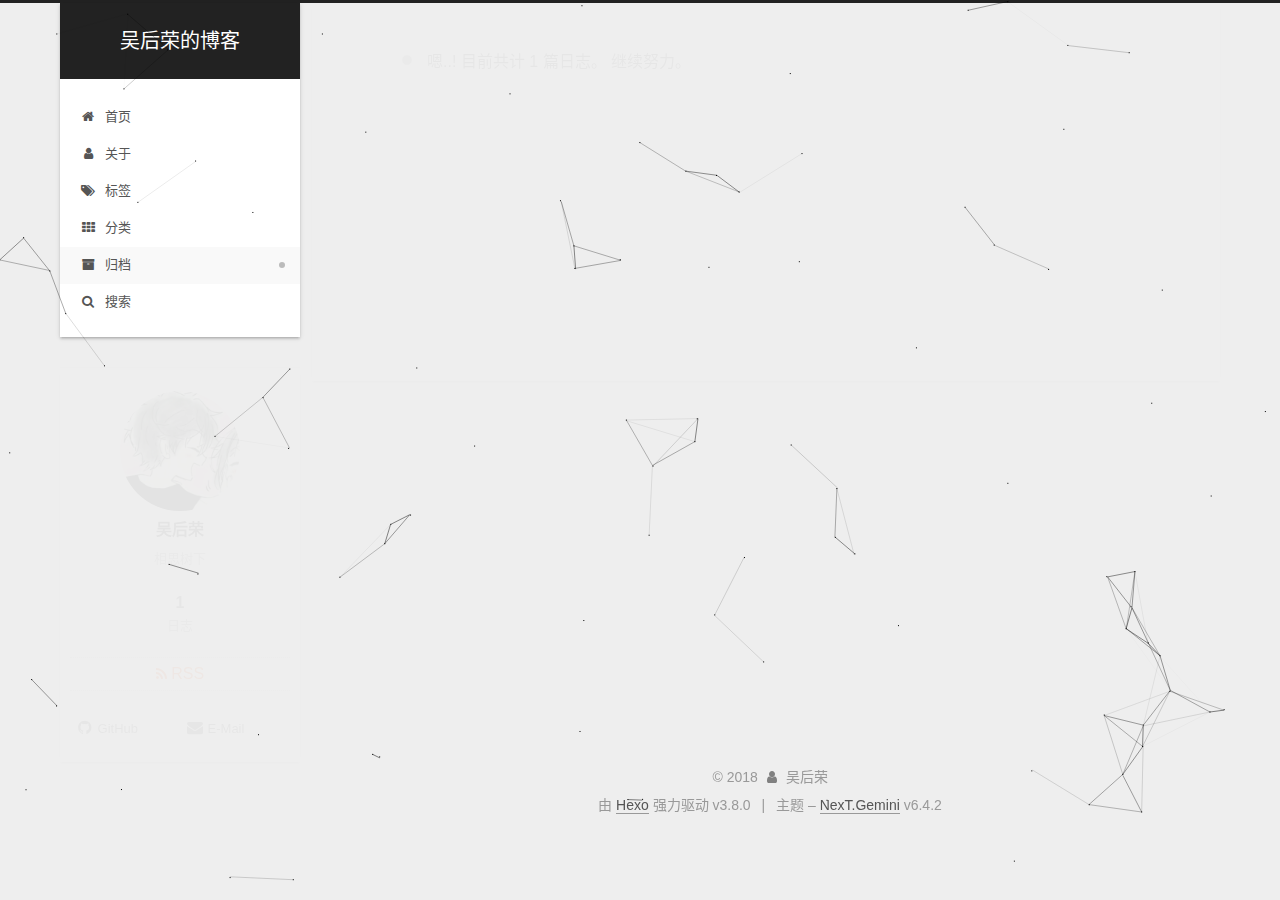
<file: archives/2018/10/index.html>
<!DOCTYPE html>












  


<html class="theme-next gemini use-motion" lang="zh-CN">
<head><meta name="generator" content="Hexo 3.8.0">
  <meta charset="UTF-8">
<meta http-equiv="X-UA-Compatible" content="IE=edge">
<meta name="viewport" content="width=device-width, initial-scale=1, maximum-scale=2">
<meta name="theme-color" content="#222">












<meta http-equiv="Cache-Control" content="no-transform">
<meta http-equiv="Cache-Control" content="no-siteapp">






















<link href="/lib/font-awesome/css/font-awesome.min.css?v=4.6.2" rel="stylesheet" type="text/css">

<link href="/css/main.css?v=6.4.2" rel="stylesheet" type="text/css">


  <link rel="apple-touch-icon" sizes="180x180" href="/images/apple-touch-icon-next.png?v=6.4.2">


  <link rel="icon" type="image/png" sizes="32x32" href="/images/favicon-32x32-next.png?v=6.4.2">


  <link rel="icon" type="image/png" sizes="16x16" href="/images/favicon-16x16-next.png?v=6.4.2">


  <link rel="mask-icon" href="/images/logo.svg?v=6.4.2" color="#222">









<script type="text/javascript" id="hexo.configurations">
  var NexT = window.NexT || {};
  var CONFIG = {
    root: '/',
    scheme: 'Gemini',
    version: '6.4.2',
    sidebar: {"position":"left","display":"always","offset":12,"b2t":false,"scrollpercent":"ture","onmobile":false},
    fancybox: false,
    fastclick: false,
    lazyload: false,
    tabs: true,
    motion: {"enable":true,"async":false,"transition":{"post_block":"fadeIn","post_header":"slideDownIn","post_body":"slideDownIn","coll_header":"slideLeftIn","sidebar":"slideUpIn"}},
    algolia: {
      applicationID: '',
      apiKey: '',
      indexName: '',
      hits: {"per_page":10},
      labels: {"input_placeholder":"Search for Posts","hits_empty":"We didn't find any results for the search: ${query}","hits_stats":"${hits} results found in ${time} ms"}
    }
  };
</script>


  




  <meta name="description" content="相思树下">
<meta name="keywords" content="Java">
<meta property="og:type" content="website">
<meta property="og:title" content="吴后荣的博客">
<meta property="og:url" content="http://yoursite.com/archives/2018/10/index.html">
<meta property="og:site_name" content="吴后荣的博客">
<meta property="og:description" content="相思树下">
<meta property="og:locale" content="zh-CN">
<meta name="twitter:card" content="summary">
<meta name="twitter:title" content="吴后荣的博客">
<meta name="twitter:description" content="相思树下">



  <link rel="alternate" href="/atom.xml" title="吴后荣的博客" type="application/atom+xml">




  <link rel="canonical" href="http://yoursite.com/archives/2018/10/">



<script type="text/javascript" id="page.configurations">
  CONFIG.page = {
    sidebar: "",
  };
</script>

  <title>归档 | 吴后荣的博客</title>
  









  <noscript>
  <style type="text/css">
    .use-motion .motion-element,
    .use-motion .brand,
    .use-motion .menu-item,
    .sidebar-inner,
    .use-motion .post-block,
    .use-motion .pagination,
    .use-motion .comments,
    .use-motion .post-header,
    .use-motion .post-body,
    .use-motion .collection-title { opacity: initial; }

    .use-motion .logo,
    .use-motion .site-title,
    .use-motion .site-subtitle {
      opacity: initial;
      top: initial;
    }

    .use-motion {
      .logo-line-before i { left: initial; }
      .logo-line-after i { right: initial; }
    }
  </style>
</noscript>

    <!-- 鼠标样式 --> 
  <link rel="stylesheet" href="/mouse/mouse.css">
  <link rel="stylesheet" href="/live2d/css/live2d.css">
</head>

<body itemscope="" itemtype="http://schema.org/WebPage" lang="zh-CN">

  
  
    
  

  <div class="container sidebar-position-left page-archive">
    <div class="headband"></div>

    <header id="header" class="header" itemscope="" itemtype="http://schema.org/WPHeader">
      <div class="header-inner"><div class="site-brand-wrapper">
  <div class="site-meta ">
    

    <div class="custom-logo-site-title">
      <a href="/" class="brand" rel="start">
        <span class="logo-line-before"><i></i></span>
        <span class="site-title">吴后荣的博客</span>
        <span class="logo-line-after"><i></i></span>
      </a>
    </div>
    
  </div>

  <div class="site-nav-toggle">
    <button aria-label="切换导航栏">
      <span class="btn-bar"></span>
      <span class="btn-bar"></span>
      <span class="btn-bar"></span>
    </button>
  </div>
</div>



<nav class="site-nav">
  
    <ul id="menu" class="menu">
      
        
        
        
          
          <li class="menu-item menu-item-home">
    <a href="/" rel="section">
      <i class="menu-item-icon fa fa-fw fa-home"></i> <br>首页</a>
  </li>
        
        
        
          
          <li class="menu-item menu-item-about">
    <a href="/about/" rel="section">
      <i class="menu-item-icon fa fa-fw fa-user"></i> <br>关于</a>
  </li>
        
        
        
          
          <li class="menu-item menu-item-tags">
    <a href="/tags/" rel="section">
      <i class="menu-item-icon fa fa-fw fa-tags"></i> <br>标签</a>
  </li>
        
        
        
          
          <li class="menu-item menu-item-categories">
    <a href="/categories/" rel="section">
      <i class="menu-item-icon fa fa-fw fa-th"></i> <br>分类</a>
  </li>
        
        
        
          
          <li class="menu-item menu-item-archives menu-item-active">
    <a href="/archives/" rel="section">
      <i class="menu-item-icon fa fa-fw fa-archive"></i> <br>归档</a>
  </li>

      
      
        <li class="menu-item menu-item-search">
          
            <a href="javascript:;" class="popup-trigger">
          
            
              <i class="menu-item-icon fa fa-search fa-fw"></i> <br>搜索</a>
        </li>
      
    </ul>
  

  

  
    <div class="site-search">
      
  <div class="popup search-popup local-search-popup">
  <div class="local-search-header clearfix">
    <span class="search-icon">
      <i class="fa fa-search"></i>
    </span>
    <span class="popup-btn-close">
      <i class="fa fa-times-circle"></i>
    </span>
    <div class="local-search-input-wrapper">
      <input autocomplete="off" placeholder="搜索..." spellcheck="false" type="text" id="local-search-input">
    </div>
  </div>
  <div id="local-search-result"></div>
</div>



    </div>
  
</nav>



  



</div>
    </header>

    


    <main id="main" class="main">
      <div class="main-inner">
        <div class="content-wrap">
          
            

    
    
      
      
    
      
      
    
      
      
    
      
      
    
      
      
    
    

  


          
          <div id="content" class="content">
            

  
  
  
  <div class="post-block archive">
    <div id="posts" class="posts-collapse">
      <span class="archive-move-on"></span>

      
      <span class="archive-page-counter">
        
        
        
          
        
        嗯..! 目前共计 1 篇日志。 继续努力。
      </span>
      

      

        
        
        

        
          
          <div class="collection-title">
            <h1 class="archive-year" id="archive-year-2018">2018</h1>
          </div>
        
        

        

  <article class="post post-type-normal" itemscope="" itemtype="http://schema.org/Article">
    <header class="post-header">

      <h2 class="post-title">
        
            <a class="post-title-link" href="/2018/10/24/live2d/" itemprop="url">
              
                <span itemprop="name">live2d</span>
              
            </a>
        
      </h2>

      <div class="post-meta">
        <time class="post-time" itemprop="dateCreated" datetime="2018-10-24T03:09:33+08:00" content="2018-10-24">
          10-24
        </time>
      </div>

    </header>
  </article>



      

    </div>
  </div>
  
  
  

  



          </div>
          

        </div>
        
          
  
  <div class="sidebar-toggle">
    <div class="sidebar-toggle-line-wrap">
      <span class="sidebar-toggle-line sidebar-toggle-line-first"></span>
      <span class="sidebar-toggle-line sidebar-toggle-line-middle"></span>
      <span class="sidebar-toggle-line sidebar-toggle-line-last"></span>
    </div>
  </div>

  <aside id="sidebar" class="sidebar">
    
    <div class="sidebar-inner">

      

      

      <section class="site-overview-wrap sidebar-panel sidebar-panel-active">
        <div class="site-overview">
          <div class="site-author motion-element" itemprop="author" itemscope="" itemtype="http://schema.org/Person">
            
              <img class="site-author-image" itemprop="image" src="/images/header.jpg" alt="吴后荣">
            
              <p class="site-author-name" itemprop="name">吴后荣</p>
              <p class="site-description motion-element" itemprop="description">相思树下</p>
          </div>

          
            <nav class="site-state motion-element">
              
                <div class="site-state-item site-state-posts">
                
                  <a href="/archives/">
                
                    <span class="site-state-item-count">1</span>
                    <span class="site-state-item-name">日志</span>
                  </a>
                </div>
              

              

              
            </nav>
          

          
            <div class="feed-link motion-element">
              <a href="/atom.xml" rel="alternate">
                <i class="fa fa-rss"></i>
                RSS
              </a>
            </div>
          

          
            <div class="links-of-author motion-element">
              
                <span class="links-of-author-item">
                  <a href="https://github.com/876565575" target="_blank" title="GitHub"><i class="fa fa-fw fa-github"></i>GitHub</a>
                  
                </span>
              
                <span class="links-of-author-item">
                  <a href="mailto:876565575@qq.com" target="_blank" title="E-Mail"><i class="fa fa-fw fa-envelope"></i>E-Mail</a>
                  
                </span>
              
            </div>
          

          
          

          
          

          
            
          
          

        </div>
      </section>

      

      

    </div>
  </aside>


        
      </div>
    </main>

    <footer id="footer" class="footer">
      <div class="footer-inner">
        <div class="copyright">&copy; <span itemprop="copyrightYear">2018</span>
  <span class="with-love" id="animate">
    <i class="fa fa-user"></i>
  </span>
  <span class="author" itemprop="copyrightHolder">吴后荣</span>

  

  
</div>




  <div class="powered-by">由 <a class="theme-link" target="_blank" href="https://hexo.io">Hexo</a> 强力驱动 v3.8.0</div>



  <span class="post-meta-divider">|</span>



  <div class="theme-info">主题 – <a class="theme-link" target="_blank" href="https://theme-next.org">NexT.Gemini</a> v6.4.2</div>


<div>
<script async src="//busuanzi.ibruce.info/busuanzi/2.3/busuanzi.pure.mini.js"></script>
<span id="busuanzi_container_site_pv" style="display:none">
    本站总访问量 <span id="busuanzi_value_site_pv"></span> 次
    <span class="post-meta-divider">|</span>
</span>
<span id="busuanzi_container_site_uv" style="display:none">
    有<span id="busuanzi_value_site_uv"></span>人看过我的博客啦
</span>
</div>




        








        
      </div>
    </footer>

    
      <div class="back-to-top">
        <i class="fa fa-arrow-up"></i>
        
          <span id="scrollpercent"><span>0</span>%</span>
        
      </div>
    

    
	
    

    
  </div>

  

<script type="text/javascript">
  if (Object.prototype.toString.call(window.Promise) !== '[object Function]') {
    window.Promise = null;
  }
</script>














  













  
  
    <script type="text/javascript" src="/lib/jquery/index.js?v=2.1.3"></script>
  

  
  
    <script type="text/javascript" src="/lib/velocity/velocity.min.js?v=1.2.1"></script>
  

  
  
    <script type="text/javascript" src="/lib/velocity/velocity.ui.min.js?v=1.2.1"></script>
  

  
  
    <script type="text/javascript" src="/lib/canvas-nest/canvas-nest.min.js"></script>
  


  


  <script type="text/javascript" src="/js/src/utils.js?v=6.4.2"></script>

  <script type="text/javascript" src="/js/src/motion.js?v=6.4.2"></script>



  
  


  <script type="text/javascript" src="/js/src/affix.js?v=6.4.2"></script>

  <script type="text/javascript" src="/js/src/schemes/pisces.js?v=6.4.2"></script>



  

  


  <script type="text/javascript" src="/js/src/bootstrap.js?v=6.4.2"></script>



  



  










  

  <script type="text/javascript">
    // Popup Window;
    var isfetched = false;
    var isXml = true;
    // Search DB path;
    var search_path = "search.xml";
    if (search_path.length === 0) {
      search_path = "search.xml";
    } else if (/json$/i.test(search_path)) {
      isXml = false;
    }
    var path = "/" + search_path;
    // monitor main search box;

    var onPopupClose = function (e) {
      $('.popup').hide();
      $('#local-search-input').val('');
      $('.search-result-list').remove();
      $('#no-result').remove();
      $(".local-search-pop-overlay").remove();
      $('body').css('overflow', '');
    }

    function proceedsearch() {
      $("body")
        .append('<div class="search-popup-overlay local-search-pop-overlay"></div>')
        .css('overflow', 'hidden');
      $('.search-popup-overlay').click(onPopupClose);
      $('.popup').toggle();
      var $localSearchInput = $('#local-search-input');
      $localSearchInput.attr("autocapitalize", "none");
      $localSearchInput.attr("autocorrect", "off");
      $localSearchInput.focus();
    }

    // search function;
    var searchFunc = function(path, search_id, content_id) {
      'use strict';

      // start loading animation
      $("body")
        .append('<div class="search-popup-overlay local-search-pop-overlay">' +
          '<div id="search-loading-icon">' +
          '<i class="fa fa-spinner fa-pulse fa-5x fa-fw"></i>' +
          '</div>' +
          '</div>')
        .css('overflow', 'hidden');
      $("#search-loading-icon").css('margin', '20% auto 0 auto').css('text-align', 'center');

      

      $.ajax({
        url: path,
        dataType: isXml ? "xml" : "json",
        async: true,
        success: function(res) {
          // get the contents from search data
          isfetched = true;
          $('.popup').detach().appendTo('.header-inner');
          var datas = isXml ? $("entry", res).map(function() {
            return {
              title: $("title", this).text(),
              content: $("content",this).text(),
              url: $("url" , this).text()
            };
          }).get() : res;
          var input = document.getElementById(search_id);
          var resultContent = document.getElementById(content_id);
          var inputEventFunction = function() {
            var searchText = input.value.trim().toLowerCase();
            var keywords = searchText.split(/[\s\-]+/);
            if (keywords.length > 1) {
              keywords.push(searchText);
            }
            var resultItems = [];
            if (searchText.length > 0) {
              // perform local searching
              datas.forEach(function(data) {
                var isMatch = false;
                var hitCount = 0;
                var searchTextCount = 0;
                var title = data.title.trim();
                var titleInLowerCase = title.toLowerCase();
                var content = data.content.trim().replace(/<[^>]+>/g,"");
                
                var contentInLowerCase = content.toLowerCase();
                var articleUrl = decodeURIComponent(data.url);
                var indexOfTitle = [];
                var indexOfContent = [];
                // only match articles with not empty titles
                if(title != '') {
                  keywords.forEach(function(keyword) {
                    function getIndexByWord(word, text, caseSensitive) {
                      var wordLen = word.length;
                      if (wordLen === 0) {
                        return [];
                      }
                      var startPosition = 0, position = [], index = [];
                      if (!caseSensitive) {
                        text = text.toLowerCase();
                        word = word.toLowerCase();
                      }
                      while ((position = text.indexOf(word, startPosition)) > -1) {
                        index.push({position: position, word: word});
                        startPosition = position + wordLen;
                      }
                      return index;
                    }

                    indexOfTitle = indexOfTitle.concat(getIndexByWord(keyword, titleInLowerCase, false));
                    indexOfContent = indexOfContent.concat(getIndexByWord(keyword, contentInLowerCase, false));
                  });
                  if (indexOfTitle.length > 0 || indexOfContent.length > 0) {
                    isMatch = true;
                    hitCount = indexOfTitle.length + indexOfContent.length;
                  }
                }

                // show search results

                if (isMatch) {
                  // sort index by position of keyword

                  [indexOfTitle, indexOfContent].forEach(function (index) {
                    index.sort(function (itemLeft, itemRight) {
                      if (itemRight.position !== itemLeft.position) {
                        return itemRight.position - itemLeft.position;
                      } else {
                        return itemLeft.word.length - itemRight.word.length;
                      }
                    });
                  });

                  // merge hits into slices

                  function mergeIntoSlice(text, start, end, index) {
                    var item = index[index.length - 1];
                    var position = item.position;
                    var word = item.word;
                    var hits = [];
                    var searchTextCountInSlice = 0;
                    while (position + word.length <= end && index.length != 0) {
                      if (word === searchText) {
                        searchTextCountInSlice++;
                      }
                      hits.push({position: position, length: word.length});
                      var wordEnd = position + word.length;

                      // move to next position of hit

                      index.pop();
                      while (index.length != 0) {
                        item = index[index.length - 1];
                        position = item.position;
                        word = item.word;
                        if (wordEnd > position) {
                          index.pop();
                        } else {
                          break;
                        }
                      }
                    }
                    searchTextCount += searchTextCountInSlice;
                    return {
                      hits: hits,
                      start: start,
                      end: end,
                      searchTextCount: searchTextCountInSlice
                    };
                  }

                  var slicesOfTitle = [];
                  if (indexOfTitle.length != 0) {
                    slicesOfTitle.push(mergeIntoSlice(title, 0, title.length, indexOfTitle));
                  }

                  var slicesOfContent = [];
                  while (indexOfContent.length != 0) {
                    var item = indexOfContent[indexOfContent.length - 1];
                    var position = item.position;
                    var word = item.word;
                    // cut out 100 characters
                    var start = position - 20;
                    var end = position + 80;
                    if(start < 0){
                      start = 0;
                    }
                    if (end < position + word.length) {
                      end = position + word.length;
                    }
                    if(end > content.length){
                      end = content.length;
                    }
                    slicesOfContent.push(mergeIntoSlice(content, start, end, indexOfContent));
                  }

                  // sort slices in content by search text's count and hits' count

                  slicesOfContent.sort(function (sliceLeft, sliceRight) {
                    if (sliceLeft.searchTextCount !== sliceRight.searchTextCount) {
                      return sliceRight.searchTextCount - sliceLeft.searchTextCount;
                    } else if (sliceLeft.hits.length !== sliceRight.hits.length) {
                      return sliceRight.hits.length - sliceLeft.hits.length;
                    } else {
                      return sliceLeft.start - sliceRight.start;
                    }
                  });

                  // select top N slices in content

                  var upperBound = parseInt('1');
                  if (upperBound >= 0) {
                    slicesOfContent = slicesOfContent.slice(0, upperBound);
                  }

                  // highlight title and content

                  function highlightKeyword(text, slice) {
                    var result = '';
                    var prevEnd = slice.start;
                    slice.hits.forEach(function (hit) {
                      result += text.substring(prevEnd, hit.position);
                      var end = hit.position + hit.length;
                      result += '<b class="search-keyword">' + text.substring(hit.position, end) + '</b>';
                      prevEnd = end;
                    });
                    result += text.substring(prevEnd, slice.end);
                    return result;
                  }

                  var resultItem = '';

                  if (slicesOfTitle.length != 0) {
                    resultItem += "<li><a href='" + articleUrl + "' class='search-result-title'>" + highlightKeyword(title, slicesOfTitle[0]) + "</a>";
                  } else {
                    resultItem += "<li><a href='" + articleUrl + "' class='search-result-title'>" + title + "</a>";
                  }

                  slicesOfContent.forEach(function (slice) {
                    resultItem += "<a href='" + articleUrl + "'>" +
                      "<p class=\"search-result\">" + highlightKeyword(content, slice) +
                      "...</p>" + "</a>";
                  });

                  resultItem += "</li>";
                  resultItems.push({
                    item: resultItem,
                    searchTextCount: searchTextCount,
                    hitCount: hitCount,
                    id: resultItems.length
                  });
                }
              })
            };
            if (keywords.length === 1 && keywords[0] === "") {
              resultContent.innerHTML = '<div id="no-result"><i class="fa fa-search fa-5x" /></div>'
            } else if (resultItems.length === 0) {
              resultContent.innerHTML = '<div id="no-result"><i class="fa fa-frown-o fa-5x" /></div>'
            } else {
              resultItems.sort(function (resultLeft, resultRight) {
                if (resultLeft.searchTextCount !== resultRight.searchTextCount) {
                  return resultRight.searchTextCount - resultLeft.searchTextCount;
                } else if (resultLeft.hitCount !== resultRight.hitCount) {
                  return resultRight.hitCount - resultLeft.hitCount;
                } else {
                  return resultRight.id - resultLeft.id;
                }
              });
              var searchResultList = '<ul class=\"search-result-list\">';
              resultItems.forEach(function (result) {
                searchResultList += result.item;
              })
              searchResultList += "</ul>";
              resultContent.innerHTML = searchResultList;
            }
          }

          if ('auto' === 'auto') {
            input.addEventListener('input', inputEventFunction);
          } else {
            $('.search-icon').click(inputEventFunction);
            input.addEventListener('keypress', function (event) {
              if (event.keyCode === 13) {
                inputEventFunction();
              }
            });
          }

          // remove loading animation
          $(".local-search-pop-overlay").remove();
          $('body').css('overflow', '');

          proceedsearch();
        }
      });
    }

    // handle and trigger popup window;
    $('.popup-trigger').click(function(e) {
      e.stopPropagation();
      if (isfetched === false) {
        searchFunc(path, 'local-search-input', 'local-search-result');
      } else {
        proceedsearch();
      };
    });

    $('.popup-btn-close').click(onPopupClose);
    $('.popup').click(function(e){
      e.stopPropagation();
    });
    $(document).on('keyup', function (event) {
      var shouldDismissSearchPopup = event.which === 27 &&
        $('.search-popup').is(':visible');
      if (shouldDismissSearchPopup) {
        onPopupClose();
      }
    });
  </script>





  

  

  

  

  
  

  

  

  

  

  

  <!-- 页面点击小红心 --> 
<script type="text/javascript" src="/mouse/love.js"></script>

<div id="landlord" style="left:5px;bottom:0px;">
    <div class="message" style="opacity:0"></div>
    <canvas id="live2d" width="500" height="560" class="live2d"></canvas>
    <div class="live_talk_input_body">
    	<div class="live_talk_input_name_body">
        	<input name="name" type="text" class="live_talk_name white_input" id="AIuserName" autocomplete="off" placeholder="你的名字">
        </div>
        <div class="live_talk_input_text_body">
        	<input name="talk" type="text" class="live_talk_talk white_input" id="AIuserText" autocomplete="off" placeholder="要和我聊什么呀？">
            <button type="button" class="live_talk_send_btn" id="talk_send">发送</button>
        </div>
    </div>
    <input name="live_talk" id="live_talk" value="1" type="hidden">
    <div class="live_ico_box">
    	<div class="live_ico_item type_info" id="showInfoBtn"></div>
    	<div class="live_ico_item type_talk" id="showTalkBtn"></div>
        <div class="live_ico_item type_music" id="musicButton"></div>
        <div class="live_ico_item type_youdu" id="youduButton"></div>
        <div class="live_ico_item type_quit" id="hideButton"></div>
        <input name="live_statu_val" id="live_statu_val" value="0" type="hidden">
        <audio src="" style="display:none;" id="live2d_bgm" data-bgm="0" preload="none"></audio>
        <input name="live2dBGM" value="/live2d/bgm/1.mp3" type="hidden">
        <input id="duType" value="douqilai,l2d_caihong" type="hidden">
    </div>
</div>
<div id="open_live2d">召唤伊斯特瓦尔</div>

<script>
var message_Path = '/live2d/';//资源目录，如果目录不对请更改
var talkAPI = "test";//如果有类似图灵机器人的聊天接口请填写接口路径
</script>
<script type="text/javascript" src="/live2d/js/live2d.js"></script>
<script type="text/javascript" src="/live2d/js/message.js"></script>
</body>
</html>
</file>
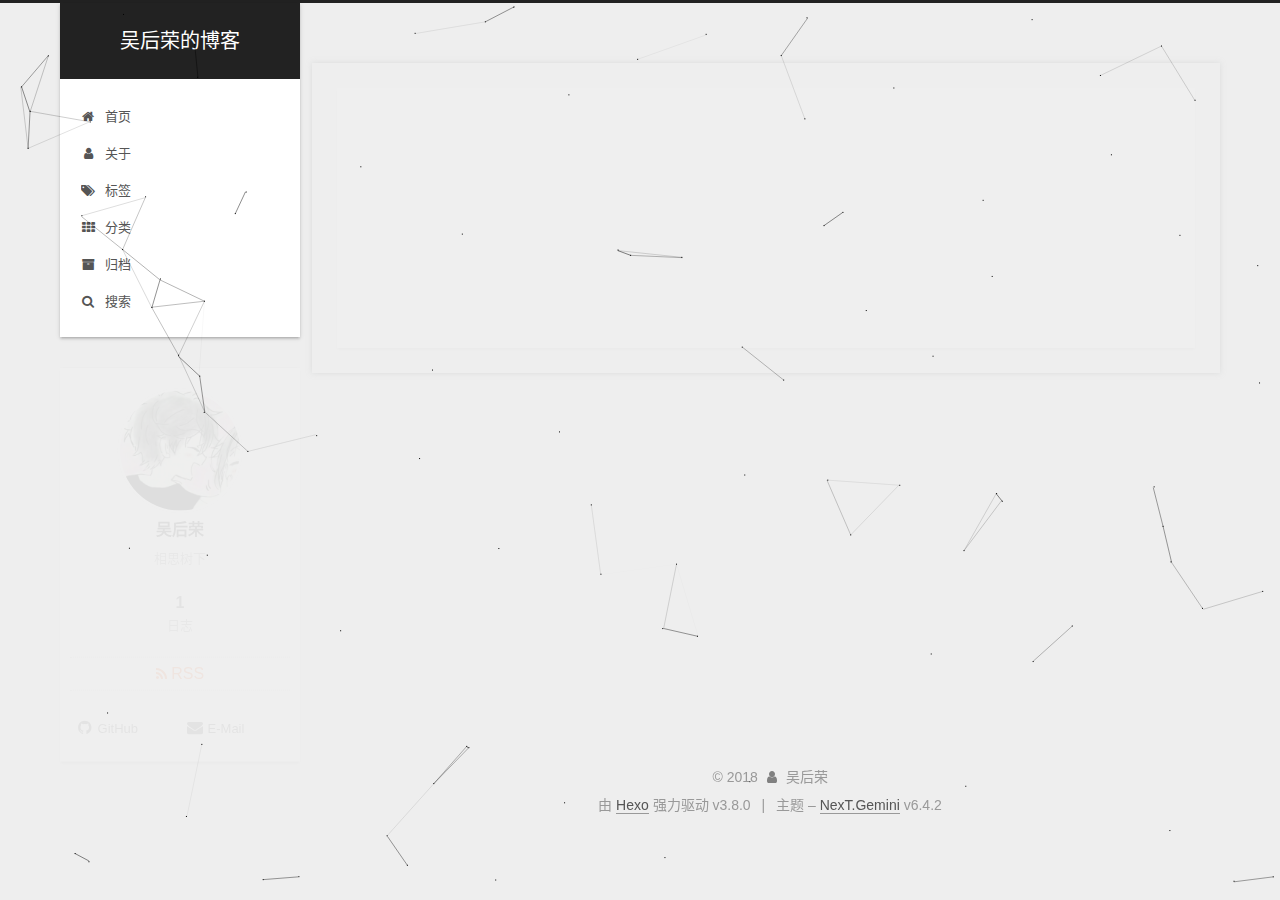
<file: 2018/10/24/live2d/index.html>
<!DOCTYPE html>












  


<html class="theme-next gemini use-motion" lang="zh-CN">
<head><meta name="generator" content="Hexo 3.8.0">
  <meta charset="UTF-8">
<meta http-equiv="X-UA-Compatible" content="IE=edge">
<meta name="viewport" content="width=device-width, initial-scale=1, maximum-scale=2">
<meta name="theme-color" content="#222">












<meta http-equiv="Cache-Control" content="no-transform">
<meta http-equiv="Cache-Control" content="no-siteapp">






















<link href="/lib/font-awesome/css/font-awesome.min.css?v=4.6.2" rel="stylesheet" type="text/css">

<link href="/css/main.css?v=6.4.2" rel="stylesheet" type="text/css">


  <link rel="apple-touch-icon" sizes="180x180" href="/images/apple-touch-icon-next.png?v=6.4.2">


  <link rel="icon" type="image/png" sizes="32x32" href="/images/favicon-32x32-next.png?v=6.4.2">


  <link rel="icon" type="image/png" sizes="16x16" href="/images/favicon-16x16-next.png?v=6.4.2">


  <link rel="mask-icon" href="/images/logo.svg?v=6.4.2" color="#222">









<script type="text/javascript" id="hexo.configurations">
  var NexT = window.NexT || {};
  var CONFIG = {
    root: '/',
    scheme: 'Gemini',
    version: '6.4.2',
    sidebar: {"position":"left","display":"always","offset":12,"b2t":false,"scrollpercent":"ture","onmobile":false},
    fancybox: false,
    fastclick: false,
    lazyload: false,
    tabs: true,
    motion: {"enable":true,"async":false,"transition":{"post_block":"fadeIn","post_header":"slideDownIn","post_body":"slideDownIn","coll_header":"slideLeftIn","sidebar":"slideUpIn"}},
    algolia: {
      applicationID: '',
      apiKey: '',
      indexName: '',
      hits: {"per_page":10},
      labels: {"input_placeholder":"Search for Posts","hits_empty":"We didn't find any results for the search: ${query}","hits_stats":"${hits} results found in ${time} ms"}
    }
  };
</script>


  




  <meta name="description" content="展示live2d">
<meta name="keywords" content="Java">
<meta property="og:type" content="article">
<meta property="og:title" content="live2d">
<meta property="og:url" content="http://yoursite.com/2018/10/24/live2d/index.html">
<meta property="og:site_name" content="吴后荣的博客">
<meta property="og:description" content="展示live2d">
<meta property="og:locale" content="zh-CN">
<meta property="og:updated_time" content="2018-10-24T05:38:44.337Z">
<meta name="twitter:card" content="summary">
<meta name="twitter:title" content="live2d">
<meta name="twitter:description" content="展示live2d">



  <link rel="alternate" href="/atom.xml" title="吴后荣的博客" type="application/atom+xml">




  <link rel="canonical" href="http://yoursite.com/2018/10/24/live2d/">



<script type="text/javascript" id="page.configurations">
  CONFIG.page = {
    sidebar: "",
  };
</script>

  <title>live2d | 吴后荣的博客</title>
  









  <noscript>
  <style type="text/css">
    .use-motion .motion-element,
    .use-motion .brand,
    .use-motion .menu-item,
    .sidebar-inner,
    .use-motion .post-block,
    .use-motion .pagination,
    .use-motion .comments,
    .use-motion .post-header,
    .use-motion .post-body,
    .use-motion .collection-title { opacity: initial; }

    .use-motion .logo,
    .use-motion .site-title,
    .use-motion .site-subtitle {
      opacity: initial;
      top: initial;
    }

    .use-motion {
      .logo-line-before i { left: initial; }
      .logo-line-after i { right: initial; }
    }
  </style>
</noscript>

    <!-- 鼠标样式 --> 
  <link rel="stylesheet" href="/mouse/mouse.css">
  <link rel="stylesheet" href="/live2d/css/live2d.css">
</head>

<body itemscope="" itemtype="http://schema.org/WebPage" lang="zh-CN">

  
  
    
  

  <div class="container sidebar-position-left page-post-detail">
    <div class="headband"></div>

    <header id="header" class="header" itemscope="" itemtype="http://schema.org/WPHeader">
      <div class="header-inner"><div class="site-brand-wrapper">
  <div class="site-meta ">
    

    <div class="custom-logo-site-title">
      <a href="/" class="brand" rel="start">
        <span class="logo-line-before"><i></i></span>
        <span class="site-title">吴后荣的博客</span>
        <span class="logo-line-after"><i></i></span>
      </a>
    </div>
    
  </div>

  <div class="site-nav-toggle">
    <button aria-label="切换导航栏">
      <span class="btn-bar"></span>
      <span class="btn-bar"></span>
      <span class="btn-bar"></span>
    </button>
  </div>
</div>



<nav class="site-nav">
  
    <ul id="menu" class="menu">
      
        
        
        
          
          <li class="menu-item menu-item-home">
    <a href="/" rel="section">
      <i class="menu-item-icon fa fa-fw fa-home"></i> <br>首页</a>
  </li>
        
        
        
          
          <li class="menu-item menu-item-about">
    <a href="/about/" rel="section">
      <i class="menu-item-icon fa fa-fw fa-user"></i> <br>关于</a>
  </li>
        
        
        
          
          <li class="menu-item menu-item-tags">
    <a href="/tags/" rel="section">
      <i class="menu-item-icon fa fa-fw fa-tags"></i> <br>标签</a>
  </li>
        
        
        
          
          <li class="menu-item menu-item-categories">
    <a href="/categories/" rel="section">
      <i class="menu-item-icon fa fa-fw fa-th"></i> <br>分类</a>
  </li>
        
        
        
          
          <li class="menu-item menu-item-archives">
    <a href="/archives/" rel="section">
      <i class="menu-item-icon fa fa-fw fa-archive"></i> <br>归档</a>
  </li>

      
      
        <li class="menu-item menu-item-search">
          
            <a href="javascript:;" class="popup-trigger">
          
            
              <i class="menu-item-icon fa fa-search fa-fw"></i> <br>搜索</a>
        </li>
      
    </ul>
  

  

  
    <div class="site-search">
      
  <div class="popup search-popup local-search-popup">
  <div class="local-search-header clearfix">
    <span class="search-icon">
      <i class="fa fa-search"></i>
    </span>
    <span class="popup-btn-close">
      <i class="fa fa-times-circle"></i>
    </span>
    <div class="local-search-input-wrapper">
      <input autocomplete="off" placeholder="搜索..." spellcheck="false" type="text" id="local-search-input">
    </div>
  </div>
  <div id="local-search-result"></div>
</div>



    </div>
  
</nav>



  



</div>
    </header>

    


    <main id="main" class="main">
      <div class="main-inner">
        <div class="content-wrap">
          
            

          
          <div id="content" class="content">
            

  <div id="posts" class="posts-expand">
    



  

  
  
  

  

  <article class="post post-type-normal" itemscope="" itemtype="http://schema.org/Article">
  
  
  
  <div class="post-block">
    <link itemprop="mainEntityOfPage" href="http://yoursite.com/2018/10/24/live2d/">

    <span hidden itemprop="author" itemscope="" itemtype="http://schema.org/Person">
      <meta itemprop="name" content="吴后荣">
      <meta itemprop="description" content="相思树下">
      <meta itemprop="image" content="/images/header.jpg">
    </span>

    <span hidden itemprop="publisher" itemscope="" itemtype="http://schema.org/Organization">
      <meta itemprop="name" content="吴后荣的博客">
    </span>

    
      <header class="post-header">

        
        
          <h1 class="post-title" itemprop="name headline">live2d
              
            
          </h1>
        

        <div class="post-meta">
          <span class="post-time">

            
            
            

            
              <span class="post-meta-item-icon">
                <i class="fa fa-calendar-o"></i>
              </span>
              
                <span class="post-meta-item-text">发表于</span>
              

              
                
              

              <time title="创建时间：2018-10-24 03:09:33 / 修改时间：13:38:44" itemprop="dateCreated datePublished" datetime="2018-10-24T03:09:33+08:00">2018-10-24</time>
            

            
              

              
            
          </span>

          

          
            
          

          
          

          
				          
				  
				  	<span class="post-meta-divider">|</span>
				  	<span id="busuanzi_value_page_pv"></span>次阅读
					

          

          

        </div>
      </header>
    

    
    
    
    <div class="post-body" itemprop="articleBody">

      
      

      
        <p>展示live2d</p>

      
    </div>

    

    
    
    

    

    

    

    <footer class="post-footer">
      

      
      
      

      

      
      
    </footer>
  </div>
  
  
  
  </article>


  </div>


          </div>
          

  



        </div>
        
          
  
  <div class="sidebar-toggle">
    <div class="sidebar-toggle-line-wrap">
      <span class="sidebar-toggle-line sidebar-toggle-line-first"></span>
      <span class="sidebar-toggle-line sidebar-toggle-line-middle"></span>
      <span class="sidebar-toggle-line sidebar-toggle-line-last"></span>
    </div>
  </div>

  <aside id="sidebar" class="sidebar">
    
    <div class="sidebar-inner">

      

      

      <section class="site-overview-wrap sidebar-panel sidebar-panel-active">
        <div class="site-overview">
          <div class="site-author motion-element" itemprop="author" itemscope="" itemtype="http://schema.org/Person">
            
              <img class="site-author-image" itemprop="image" src="/images/header.jpg" alt="吴后荣">
            
              <p class="site-author-name" itemprop="name">吴后荣</p>
              <p class="site-description motion-element" itemprop="description">相思树下</p>
          </div>

          
            <nav class="site-state motion-element">
              
                <div class="site-state-item site-state-posts">
                
                  <a href="/archives/">
                
                    <span class="site-state-item-count">1</span>
                    <span class="site-state-item-name">日志</span>
                  </a>
                </div>
              

              

              
            </nav>
          

          
            <div class="feed-link motion-element">
              <a href="/atom.xml" rel="alternate">
                <i class="fa fa-rss"></i>
                RSS
              </a>
            </div>
          

          
            <div class="links-of-author motion-element">
              
                <span class="links-of-author-item">
                  <a href="https://github.com/876565575" target="_blank" title="GitHub"><i class="fa fa-fw fa-github"></i>GitHub</a>
                  
                </span>
              
                <span class="links-of-author-item">
                  <a href="mailto:876565575@qq.com" target="_blank" title="E-Mail"><i class="fa fa-fw fa-envelope"></i>E-Mail</a>
                  
                </span>
              
            </div>
          

          
          

          
          

          
            
          
          

        </div>
      </section>

      

      

    </div>
  </aside>


        
      </div>
    </main>

    <footer id="footer" class="footer">
      <div class="footer-inner">
        <div class="copyright">&copy; <span itemprop="copyrightYear">2018</span>
  <span class="with-love" id="animate">
    <i class="fa fa-user"></i>
  </span>
  <span class="author" itemprop="copyrightHolder">吴后荣</span>

  

  
</div>




  <div class="powered-by">由 <a class="theme-link" target="_blank" href="https://hexo.io">Hexo</a> 强力驱动 v3.8.0</div>



  <span class="post-meta-divider">|</span>



  <div class="theme-info">主题 – <a class="theme-link" target="_blank" href="https://theme-next.org">NexT.Gemini</a> v6.4.2</div>


<div>
<script async src="//busuanzi.ibruce.info/busuanzi/2.3/busuanzi.pure.mini.js"></script>
<span id="busuanzi_container_site_pv" style="display:none">
    本站总访问量 <span id="busuanzi_value_site_pv"></span> 次
    <span class="post-meta-divider">|</span>
</span>
<span id="busuanzi_container_site_uv" style="display:none">
    有<span id="busuanzi_value_site_uv"></span>人看过我的博客啦
</span>
</div>




        








        
      </div>
    </footer>

    
      <div class="back-to-top">
        <i class="fa fa-arrow-up"></i>
        
          <span id="scrollpercent"><span>0</span>%</span>
        
      </div>
    

    
	
    

    
  </div>

  

<script type="text/javascript">
  if (Object.prototype.toString.call(window.Promise) !== '[object Function]') {
    window.Promise = null;
  }
</script>














  













  
  
    <script type="text/javascript" src="/lib/jquery/index.js?v=2.1.3"></script>
  

  
  
    <script type="text/javascript" src="/lib/velocity/velocity.min.js?v=1.2.1"></script>
  

  
  
    <script type="text/javascript" src="/lib/velocity/velocity.ui.min.js?v=1.2.1"></script>
  

  
  
    <script type="text/javascript" src="/lib/canvas-nest/canvas-nest.min.js"></script>
  


  


  <script type="text/javascript" src="/js/src/utils.js?v=6.4.2"></script>

  <script type="text/javascript" src="/js/src/motion.js?v=6.4.2"></script>



  
  


  <script type="text/javascript" src="/js/src/affix.js?v=6.4.2"></script>

  <script type="text/javascript" src="/js/src/schemes/pisces.js?v=6.4.2"></script>



  
  <script type="text/javascript" src="/js/src/scrollspy.js?v=6.4.2"></script>
<script type="text/javascript" src="/js/src/post-details.js?v=6.4.2"></script>



  


  <script type="text/javascript" src="/js/src/bootstrap.js?v=6.4.2"></script>



  



  










  

  <script type="text/javascript">
    // Popup Window;
    var isfetched = false;
    var isXml = true;
    // Search DB path;
    var search_path = "search.xml";
    if (search_path.length === 0) {
      search_path = "search.xml";
    } else if (/json$/i.test(search_path)) {
      isXml = false;
    }
    var path = "/" + search_path;
    // monitor main search box;

    var onPopupClose = function (e) {
      $('.popup').hide();
      $('#local-search-input').val('');
      $('.search-result-list').remove();
      $('#no-result').remove();
      $(".local-search-pop-overlay").remove();
      $('body').css('overflow', '');
    }

    function proceedsearch() {
      $("body")
        .append('<div class="search-popup-overlay local-search-pop-overlay"></div>')
        .css('overflow', 'hidden');
      $('.search-popup-overlay').click(onPopupClose);
      $('.popup').toggle();
      var $localSearchInput = $('#local-search-input');
      $localSearchInput.attr("autocapitalize", "none");
      $localSearchInput.attr("autocorrect", "off");
      $localSearchInput.focus();
    }

    // search function;
    var searchFunc = function(path, search_id, content_id) {
      'use strict';

      // start loading animation
      $("body")
        .append('<div class="search-popup-overlay local-search-pop-overlay">' +
          '<div id="search-loading-icon">' +
          '<i class="fa fa-spinner fa-pulse fa-5x fa-fw"></i>' +
          '</div>' +
          '</div>')
        .css('overflow', 'hidden');
      $("#search-loading-icon").css('margin', '20% auto 0 auto').css('text-align', 'center');

      

      $.ajax({
        url: path,
        dataType: isXml ? "xml" : "json",
        async: true,
        success: function(res) {
          // get the contents from search data
          isfetched = true;
          $('.popup').detach().appendTo('.header-inner');
          var datas = isXml ? $("entry", res).map(function() {
            return {
              title: $("title", this).text(),
              content: $("content",this).text(),
              url: $("url" , this).text()
            };
          }).get() : res;
          var input = document.getElementById(search_id);
          var resultContent = document.getElementById(content_id);
          var inputEventFunction = function() {
            var searchText = input.value.trim().toLowerCase();
            var keywords = searchText.split(/[\s\-]+/);
            if (keywords.length > 1) {
              keywords.push(searchText);
            }
            var resultItems = [];
            if (searchText.length > 0) {
              // perform local searching
              datas.forEach(function(data) {
                var isMatch = false;
                var hitCount = 0;
                var searchTextCount = 0;
                var title = data.title.trim();
                var titleInLowerCase = title.toLowerCase();
                var content = data.content.trim().replace(/<[^>]+>/g,"");
                
                var contentInLowerCase = content.toLowerCase();
                var articleUrl = decodeURIComponent(data.url);
                var indexOfTitle = [];
                var indexOfContent = [];
                // only match articles with not empty titles
                if(title != '') {
                  keywords.forEach(function(keyword) {
                    function getIndexByWord(word, text, caseSensitive) {
                      var wordLen = word.length;
                      if (wordLen === 0) {
                        return [];
                      }
                      var startPosition = 0, position = [], index = [];
                      if (!caseSensitive) {
                        text = text.toLowerCase();
                        word = word.toLowerCase();
                      }
                      while ((position = text.indexOf(word, startPosition)) > -1) {
                        index.push({position: position, word: word});
                        startPosition = position + wordLen;
                      }
                      return index;
                    }

                    indexOfTitle = indexOfTitle.concat(getIndexByWord(keyword, titleInLowerCase, false));
                    indexOfContent = indexOfContent.concat(getIndexByWord(keyword, contentInLowerCase, false));
                  });
                  if (indexOfTitle.length > 0 || indexOfContent.length > 0) {
                    isMatch = true;
                    hitCount = indexOfTitle.length + indexOfContent.length;
                  }
                }

                // show search results

                if (isMatch) {
                  // sort index by position of keyword

                  [indexOfTitle, indexOfContent].forEach(function (index) {
                    index.sort(function (itemLeft, itemRight) {
                      if (itemRight.position !== itemLeft.position) {
                        return itemRight.position - itemLeft.position;
                      } else {
                        return itemLeft.word.length - itemRight.word.length;
                      }
                    });
                  });

                  // merge hits into slices

                  function mergeIntoSlice(text, start, end, index) {
                    var item = index[index.length - 1];
                    var position = item.position;
                    var word = item.word;
                    var hits = [];
                    var searchTextCountInSlice = 0;
                    while (position + word.length <= end && index.length != 0) {
                      if (word === searchText) {
                        searchTextCountInSlice++;
                      }
                      hits.push({position: position, length: word.length});
                      var wordEnd = position + word.length;

                      // move to next position of hit

                      index.pop();
                      while (index.length != 0) {
                        item = index[index.length - 1];
                        position = item.position;
                        word = item.word;
                        if (wordEnd > position) {
                          index.pop();
                        } else {
                          break;
                        }
                      }
                    }
                    searchTextCount += searchTextCountInSlice;
                    return {
                      hits: hits,
                      start: start,
                      end: end,
                      searchTextCount: searchTextCountInSlice
                    };
                  }

                  var slicesOfTitle = [];
                  if (indexOfTitle.length != 0) {
                    slicesOfTitle.push(mergeIntoSlice(title, 0, title.length, indexOfTitle));
                  }

                  var slicesOfContent = [];
                  while (indexOfContent.length != 0) {
                    var item = indexOfContent[indexOfContent.length - 1];
                    var position = item.position;
                    var word = item.word;
                    // cut out 100 characters
                    var start = position - 20;
                    var end = position + 80;
                    if(start < 0){
                      start = 0;
                    }
                    if (end < position + word.length) {
                      end = position + word.length;
                    }
                    if(end > content.length){
                      end = content.length;
                    }
                    slicesOfContent.push(mergeIntoSlice(content, start, end, indexOfContent));
                  }

                  // sort slices in content by search text's count and hits' count

                  slicesOfContent.sort(function (sliceLeft, sliceRight) {
                    if (sliceLeft.searchTextCount !== sliceRight.searchTextCount) {
                      return sliceRight.searchTextCount - sliceLeft.searchTextCount;
                    } else if (sliceLeft.hits.length !== sliceRight.hits.length) {
                      return sliceRight.hits.length - sliceLeft.hits.length;
                    } else {
                      return sliceLeft.start - sliceRight.start;
                    }
                  });

                  // select top N slices in content

                  var upperBound = parseInt('1');
                  if (upperBound >= 0) {
                    slicesOfContent = slicesOfContent.slice(0, upperBound);
                  }

                  // highlight title and content

                  function highlightKeyword(text, slice) {
                    var result = '';
                    var prevEnd = slice.start;
                    slice.hits.forEach(function (hit) {
                      result += text.substring(prevEnd, hit.position);
                      var end = hit.position + hit.length;
                      result += '<b class="search-keyword">' + text.substring(hit.position, end) + '</b>';
                      prevEnd = end;
                    });
                    result += text.substring(prevEnd, slice.end);
                    return result;
                  }

                  var resultItem = '';

                  if (slicesOfTitle.length != 0) {
                    resultItem += "<li><a href='" + articleUrl + "' class='search-result-title'>" + highlightKeyword(title, slicesOfTitle[0]) + "</a>";
                  } else {
                    resultItem += "<li><a href='" + articleUrl + "' class='search-result-title'>" + title + "</a>";
                  }

                  slicesOfContent.forEach(function (slice) {
                    resultItem += "<a href='" + articleUrl + "'>" +
                      "<p class=\"search-result\">" + highlightKeyword(content, slice) +
                      "...</p>" + "</a>";
                  });

                  resultItem += "</li>";
                  resultItems.push({
                    item: resultItem,
                    searchTextCount: searchTextCount,
                    hitCount: hitCount,
                    id: resultItems.length
                  });
                }
              })
            };
            if (keywords.length === 1 && keywords[0] === "") {
              resultContent.innerHTML = '<div id="no-result"><i class="fa fa-search fa-5x" /></div>'
            } else if (resultItems.length === 0) {
              resultContent.innerHTML = '<div id="no-result"><i class="fa fa-frown-o fa-5x" /></div>'
            } else {
              resultItems.sort(function (resultLeft, resultRight) {
                if (resultLeft.searchTextCount !== resultRight.searchTextCount) {
                  return resultRight.searchTextCount - resultLeft.searchTextCount;
                } else if (resultLeft.hitCount !== resultRight.hitCount) {
                  return resultRight.hitCount - resultLeft.hitCount;
                } else {
                  return resultRight.id - resultLeft.id;
                }
              });
              var searchResultList = '<ul class=\"search-result-list\">';
              resultItems.forEach(function (result) {
                searchResultList += result.item;
              })
              searchResultList += "</ul>";
              resultContent.innerHTML = searchResultList;
            }
          }

          if ('auto' === 'auto') {
            input.addEventListener('input', inputEventFunction);
          } else {
            $('.search-icon').click(inputEventFunction);
            input.addEventListener('keypress', function (event) {
              if (event.keyCode === 13) {
                inputEventFunction();
              }
            });
          }

          // remove loading animation
          $(".local-search-pop-overlay").remove();
          $('body').css('overflow', '');

          proceedsearch();
        }
      });
    }

    // handle and trigger popup window;
    $('.popup-trigger').click(function(e) {
      e.stopPropagation();
      if (isfetched === false) {
        searchFunc(path, 'local-search-input', 'local-search-result');
      } else {
        proceedsearch();
      };
    });

    $('.popup-btn-close').click(onPopupClose);
    $('.popup').click(function(e){
      e.stopPropagation();
    });
    $(document).on('keyup', function (event) {
      var shouldDismissSearchPopup = event.which === 27 &&
        $('.search-popup').is(':visible');
      if (shouldDismissSearchPopup) {
        onPopupClose();
      }
    });
  </script>





  

  

  

  

  
  

  

  

  

  

  

  <!-- 页面点击小红心 --> 
<script type="text/javascript" src="/mouse/love.js"></script>

<div id="landlord" style="left:5px;bottom:0px;">
    <div class="message" style="opacity:0"></div>
    <canvas id="live2d" width="500" height="560" class="live2d"></canvas>
    <div class="live_talk_input_body">
    	<div class="live_talk_input_name_body">
        	<input name="name" type="text" class="live_talk_name white_input" id="AIuserName" autocomplete="off" placeholder="你的名字">
        </div>
        <div class="live_talk_input_text_body">
        	<input name="talk" type="text" class="live_talk_talk white_input" id="AIuserText" autocomplete="off" placeholder="要和我聊什么呀？">
            <button type="button" class="live_talk_send_btn" id="talk_send">发送</button>
        </div>
    </div>
    <input name="live_talk" id="live_talk" value="1" type="hidden">
    <div class="live_ico_box">
    	<div class="live_ico_item type_info" id="showInfoBtn"></div>
    	<div class="live_ico_item type_talk" id="showTalkBtn"></div>
        <div class="live_ico_item type_music" id="musicButton"></div>
        <div class="live_ico_item type_youdu" id="youduButton"></div>
        <div class="live_ico_item type_quit" id="hideButton"></div>
        <input name="live_statu_val" id="live_statu_val" value="0" type="hidden">
        <audio src="" style="display:none;" id="live2d_bgm" data-bgm="0" preload="none"></audio>
        <input name="live2dBGM" value="/live2d/bgm/1.mp3" type="hidden">
        <input id="duType" value="douqilai,l2d_caihong" type="hidden">
    </div>
</div>
<div id="open_live2d">召唤伊斯特瓦尔</div>

<script>
var message_Path = '/live2d/';//资源目录，如果目录不对请更改
var talkAPI = "test";//如果有类似图灵机器人的聊天接口请填写接口路径
</script>
<script type="text/javascript" src="/live2d/js/live2d.js"></script>
<script type="text/javascript" src="/live2d/js/message.js"></script>
</body>
</html>
</file>
<file: mouse/mouse.css>
body {
	cursor: url("/mouse/normal.cur"), auto;
}
</file>
<file: live2d/css/live2d.css>
#landlord {
    user-select: none;
    position: fixed;
    left: 5px;
    bottom: 0;
    width: 250px;
    height: 280px;
    z-index: 10000;
    font-size: 0;
    /*transition: all .3s ease-in-out;*/
	display:none;
}
#open_live2d{
	border: 2px solid rgba(75,127,199,0.9);
    border-radius: 2px;
    background-color: rgba(74, 59, 114,0.9);
	padding:2px 10px;
	color:#fff;
	height:24px;
	line-height:24px;
	font-size:12px;
	position:fixed;
	right:5px;
	bottom:5px;
	z-index:10000;
	cursor:pointer;
	display:none;
}
#showInfoBtn{
 	display:none;
}
#live2d {
	width: 250px;
    height: 280px;
    position: relative;
	z-index:3;
}

.message {
    opacity: 0;
    color: #fff;
	box-sizing: border-box;
    width: 250px;
    height: auto;
    margin: auto;
    padding: 7px;
    bottom: 280px;
    left: 0px;
    text-align: center;
    border: 2px solid rgba(75,127,199,0.9);
    border-radius: 5px;
    background-color: rgba(74, 59, 114,0.9);
    font-size: 13px;
    font-weight: 400;
    text-overflow: ellipsis;
    text-transform: uppercase;
    overflow: hidden;
    position: absolute;
    /*animation-delay: 5s;
    animation-duration: 50s;
    animation-iteration-count: infinite;
    animation-name: shake;
    animation-timing-function: ease-in-out;*/
}
.live_talk_input_body{
	position:absolute;
	bottom:15px;
	left:0;
	width:250px;
	display:none;
	z-index:4;
}
.live_talk_input_text_body{
	width:250px;
	box-sizing:border-box;
	height:28px;
	border: 2px solid rgb(223, 179, 241);
    border-radius: 5px;
    background-color: rgba(74, 59, 114,0.9);
}
.live_talk_input_name_body{
	width:70px;
	box-sizing:border-box;
	height:24px;
	border: 2px solid rgb(223, 179, 241);
    border-radius: 5px;
    background-color: rgba(74, 59, 114,0.9);
	margin-bottom:3px;
}
.live_talk_name{
	background-color:transparent;
	border:0px;
	margin:0;
	width:66px;
	height:20px;
	line-height:20px;
	text-align:center;
	font-size:12px;
	color:#fff;
	outline:none;
	box-sizing:border-box;
	padding:0 3px;
}
.live_talk_talk{
	background-color:transparent;
	border:0px;
	margin:0;
	width:206px;
	height:24px;
	line-height:24px;
	text-align:left;
	font-size:12px;
	color:#fff;
	outline:none;
	box-sizing:border-box;
	padding:0 3px;
	float:left;
}
.live_talk_send_btn{
	background-color:transparent;
	color:#fff;
	border:0px;
	cursor:pointer;
	padding:0 4px;
	border-left:1px solid #fff;
	font-size:12px;
	float:right;
	height:18px;
	line-height:18px;
	outline:none;
	margin:3px 0 0 0;
}
.white_input:-moz-placeholder { /* Mozilla Firefox 4 to 18 */
    color: #E4E4E4;  
	opacity: 1;
}
 
.white_input::-moz-placeholder {  /* Mozilla Firefox 19+*/ 
    color: #E4E4E4;
	opacity: 1;
}
 
.white_input:-ms-input-placeholder {
    color: #E4E4E4;
}
 
.white_input::-webkit-input-placeholder {
    color: #E4E4E4;
}


.hide-button {
    position: absolute;
    top: 10px;
    right: 0;
    /* bottom: 30px; */
    display: none;
    overflow: hidden;
    /* padding: 4px; */
    width: 60px;
    height: 20px;
    border: 1px solid rgba(255,137,255,.4);
    border-radius: 12px;
    background: rgba(255,137,255,.2);
    box-shadow: 0 3px 15px 2px rgba(255,137,255,.4);
    text-align: center;
    font-size: 12px;
    cursor: pointer;
}

.hide-button:hover {
    border: 1px solid #f4a7b9;
    background: #f4f6f8;
}
.live_ico_box{
	width:15px;
	position:absolute;
	z-index:5;
	right:0;
	top:10px;
	opacity:0.9;
}
.live_ico_item{
	width:15px;
	height: 20px;
	cursor:pointer;
	background-position:center center;
	background-repeat:no-repeat;
	background-size:15px;
}
.live_ico_item.type_talk{
	background-image:url(../images/talk.png);
}
.live_ico_item.type_quit{
	background-image:url(../images/quite.png);
}
.live_ico_item.type_info{
	background-image:url(../images/info.png);
}
.live_ico_item.type_music{
	background-image:url(../images/music.png);
}
.live_ico_item.type_youdu{
	background-image:url(../images/youdu.png);
}
.live_ico_item.type_music.play{
	background-image:url(../images/pasue.png);
}
.live_ico_item.type_youdu.doudong{
    -webkit-animation-name: shake-little;
    -ms-animation-name: shake-little;
    animation-name: shake-little;
    -webkit-animation-duration: 100ms;
    -ms-animation-duration: 100ms;
    animation-duration: 100ms;
    -webkit-animation-iteration-count: infinite;
    -ms-animation-iteration-count: infinite;
    animation-iteration-count: infinite;
    -webkit-animation-timing-function: ease-in-out;
    -ms-animation-timing-function: ease-in-out;
    animation-timing-function: ease-in-out;
    -webkit-animation-delay: 0s;
    -ms-animation-delay: 0s;
    animation-delay: 0s;
    -webkit-animation-play-state: running;
    -ms-animation-play-state: running;
    animation-play-state: running
}
.douqilai,.douqilai *{
    animation: shake-it .5s reverse infinite cubic-bezier(0.68, -0.55, 0.27, 1.55);
}
.l2d_caihong{
    animation: rainbow 1.5s infinite;
}
@media (max-width: 860px) {
    #landlord {
        display: none!important;
    }
}

@keyframes shake {
    2% {
        transform: translate(0.5px, -1.5px) rotate(-0.5deg);
    }

    4% {
        transform: translate(0.5px, 1.5px) rotate(1.5deg);
    }

    6% {
        transform: translate(1.5px, 1.5px) rotate(1.5deg);
    }

    8% {
        transform: translate(2.5px, 1.5px) rotate(0.5deg);
    }

    10% {
        transform: translate(0.5px, 2.5px) rotate(0.5deg);
    }

    12% {
        transform: translate(1.5px, 1.5px) rotate(0.5deg);
    }

    14% {
        transform: translate(0.5px, 0.5px) rotate(0.5deg);
    }

    16% {
        transform: translate(-1.5px, -0.5px) rotate(1.5deg);
    }

    18% {
        transform: translate(0.5px, 0.5px) rotate(1.5deg);
    }

    20% {
        transform: translate(2.5px, 2.5px) rotate(1.5deg);
    }

    22% {
        transform: translate(0.5px, -1.5px) rotate(1.5deg);
    }

    24% {
        transform: translate(-1.5px, 1.5px) rotate(-0.5deg);
    }

    26% {
        transform: translate(1.5px, 0.5px) rotate(1.5deg);
    }

    28% {
        transform: translate(-0.5px, -0.5px) rotate(-0.5deg);
    }

    30% {
        transform: translate(1.5px, -0.5px) rotate(-0.5deg);
    }

    32% {
        transform: translate(2.5px, -1.5px) rotate(1.5deg);
    }

    34% {
        transform: translate(2.5px, 2.5px) rotate(-0.5deg);
    }

    36% {
        transform: translate(0.5px, -1.5px) rotate(0.5deg);
    }

    38% {
        transform: translate(2.5px, -0.5px) rotate(-0.5deg);
    }

    40% {
        transform: translate(-0.5px, 2.5px) rotate(0.5deg);
    }

    42% {
        transform: translate(-1.5px, 2.5px) rotate(0.5deg);
    }

    44% {
        transform: translate(-1.5px, 1.5px) rotate(0.5deg);
    }

    46% {
        transform: translate(1.5px, -0.5px) rotate(-0.5deg);
    }

    48% {
        transform: translate(2.5px, -0.5px) rotate(0.5deg);
    }

    50% {
        transform: translate(-1.5px, 1.5px) rotate(0.5deg);
    }

    52% {
        transform: translate(-0.5px, 1.5px) rotate(0.5deg);
    }

    54% {
        transform: translate(-1.5px, 1.5px) rotate(0.5deg);
    }

    56% {
        transform: translate(0.5px, 2.5px) rotate(1.5deg);
    }

    58% {
        transform: translate(2.5px, 2.5px) rotate(0.5deg);
    }

    60% {
        transform: translate(2.5px, -1.5px) rotate(1.5deg);
    }

    62% {
        transform: translate(-1.5px, 0.5px) rotate(1.5deg);
    }

    64% {
        transform: translate(-1.5px, 1.5px) rotate(1.5deg);
    }

    66% {
        transform: translate(0.5px, 2.5px) rotate(1.5deg);
    }

    68% {
        transform: translate(2.5px, -1.5px) rotate(1.5deg);
    }

    70% {
        transform: translate(2.5px, 2.5px) rotate(0.5deg);
    }

    72% {
        transform: translate(-0.5px, -1.5px) rotate(1.5deg);
    }

    74% {
        transform: translate(-1.5px, 2.5px) rotate(1.5deg);
    }

    76% {
        transform: translate(-1.5px, 2.5px) rotate(1.5deg);
    }

    78% {
        transform: translate(-1.5px, 2.5px) rotate(0.5deg);
    }

    80% {
        transform: translate(-1.5px, 0.5px) rotate(-0.5deg);
    }

    82% {
        transform: translate(-1.5px, 0.5px) rotate(-0.5deg);
    }

    84% {
        transform: translate(-0.5px, 0.5px) rotate(1.5deg);
    }

    86% {
        transform: translate(2.5px, 1.5px) rotate(0.5deg);
    }

    88% {
        transform: translate(-1.5px, 0.5px) rotate(1.5deg);
    }

    90% {
        transform: translate(-1.5px, -0.5px) rotate(-0.5deg);
    }

    92% {
        transform: translate(-1.5px, -1.5px) rotate(1.5deg);
    }

    94% {
        transform: translate(0.5px, 0.5px) rotate(-0.5deg);
    }

    96% {
        transform: translate(2.5px, -0.5px) rotate(-0.5deg);
    }

    98% {
        transform: translate(-1.5px, -1.5px) rotate(-0.5deg);
    }

    0%, 100% {
        transform: translate(0, 0) rotate(0);
    }
}

@keyframes quan {
      0%   { transform:rotate(0);
             animation-timing-function:linear; }
      100% { transform:rotate(360deg); }
}
@-webkit-keyframes quan {
      0%   { -webkit-transform:rotate(0);
             -webkit-animation-timing-function:linear; }
      100% { -webkit-transform:rotate(360deg); }
}
@-moz-keyframes quan {
      0%   { -moz-transform:rotate(0);
             -moz-animation-timing-function:linear; }
      100% { -moz-transform:rotate(360deg); }
}
@-o-keyframes quan {
      0%   { -o-transform:rotate(0);
             -o-animation-timing-function:linear; }
      100% { -o-transform:rotate(360deg); }
}
@-ms-keyframes quan {
      0%   { -ms-transform:rotate(0);
             -ms-animation-timing-function:linear; }
      100% { -ms-transform:rotate(360deg); }
}
@-webkit-keyframes shake-little {
    0% {
        -webkit-transform: translate(0px, 0px) rotate(0deg)
    }
    2% {
        -webkit-transform: translate(-1px, 0px) rotate(-0.5deg)
    }
    4% {
        -webkit-transform: translate(-1px, -1px) rotate(-0.5deg)
    }
    6% {
        -webkit-transform: translate(-1px, -1px) rotate(-0.5deg)
    }
    8% {
        -webkit-transform: translate(0px, 0px) rotate(-0.5deg)
    }
    10% {
        -webkit-transform: translate(0px, -1px) rotate(-0.5deg)
    }
    12% {
        -webkit-transform: translate(-1px, 0px) rotate(-0.5deg)
    }
    14% {
        -webkit-transform: translate(-1px, -1px) rotate(-0.5deg)
    }
    16% {
        -webkit-transform: translate(0px, 0px) rotate(-0.5deg)
    }
    18% {
        -webkit-transform: translate(-1px, -1px) rotate(-0.5deg)
    }
    20% {
        -webkit-transform: translate(-1px, -1px) rotate(-0.5deg)
    }
    22% {
        -webkit-transform: translate(0px, -1px) rotate(-0.5deg)
    }
    24% {
        -webkit-transform: translate(0px, 0px) rotate(-0.5deg)
    }
    26% {
        -webkit-transform: translate(-1px, -1px) rotate(-0.5deg)
    }
    28% {
        -webkit-transform: translate(-1px, -1px) rotate(-0.5deg)
    }
    30% {
        -webkit-transform: translate(-1px, -1px) rotate(-0.5deg)
    }
    32% {
        -webkit-transform: translate(0px, -1px) rotate(-0.5deg)
    }
    34% {
        -webkit-transform: translate(-1px, -1px) rotate(-0.5deg)
    }
    36% {
        -webkit-transform: translate(0px, -1px) rotate(-0.5deg)
    }
    38% {
        -webkit-transform: translate(-1px, 0px) rotate(-0.5deg)
    }
    40% {
        -webkit-transform: translate(0px, 0px) rotate(-0.5deg)
    }
    42% {
        -webkit-transform: translate(-1px, -1px) rotate(-0.5deg)
    }
    44% {
        -webkit-transform: translate(-1px, 0px) rotate(-0.5deg)
    }
    46% {
        -webkit-transform: translate(0px, 0px) rotate(-0.5deg)
    }
    48% {
        -webkit-transform: translate(-1px, -1px) rotate(-0.5deg)
    }
    50% {
        -webkit-transform: translate(0px, 0px) rotate(-0.5deg)
    }
    52% {
        -webkit-transform: translate(0px, 0px) rotate(-0.5deg)
    }
    54% {
        -webkit-transform: translate(0px, 0px) rotate(-0.5deg)
    }
    56% {
        -webkit-transform: translate(-1px, 0px) rotate(-0.5deg)
    }
    58% {
        -webkit-transform: translate(0px, -1px) rotate(-0.5deg)
    }
    60% {
        -webkit-transform: translate(-1px, -1px) rotate(-0.5deg)
    }
    62% {
        -webkit-transform: translate(-1px, -1px) rotate(-0.5deg)
    }
    64% {
        -webkit-transform: translate(-1px, 0px) rotate(-0.5deg)
    }
    66% {
        -webkit-transform: translate(0px, 0px) rotate(-0.5deg)
    }
    68% {
        -webkit-transform: translate(-1px, 0px) rotate(-0.5deg)
    }
    70% {
        -webkit-transform: translate(0px, -1px) rotate(-0.5deg)
    }
    72% {
        -webkit-transform: translate(0px, -1px) rotate(-0.5deg)
    }
    74% {
        -webkit-transform: translate(-1px, -1px) rotate(-0.5deg)
    }
    76% {
        -webkit-transform: translate(0px, 0px) rotate(-0.5deg)
    }
    78% {
        -webkit-transform: translate(0px, -1px) rotate(-0.5deg)
    }
    80% {
        -webkit-transform: translate(0px, -1px) rotate(-0.5deg)
    }
    82% {
        -webkit-transform: translate(-1px, 0px) rotate(-0.5deg)
    }
    84% {
        -webkit-transform: translate(-1px, 0px) rotate(-0.5deg)
    }
    86% {
        -webkit-transform: translate(0px, 0px) rotate(-0.5deg)
    }
    88% {
        -webkit-transform: translate(0px, 0px) rotate(-0.5deg)
    }
    90% {
        -webkit-transform: translate(-1px, -1px) rotate(-0.5deg)
    }
    92% {
        -webkit-transform: translate(0px, 0px) rotate(-0.5deg)
    }
    94% {
        -webkit-transform: translate(0px, 0px) rotate(-0.5deg)
    }
    96% {
        -webkit-transform: translate(-1px, -1px) rotate(-0.5deg)
    }
    98% {
        -webkit-transform: translate(0px, 0px) rotate(-0.5deg)
    }
}
@-ms-keyframes shake-little {
    0% {
        -ms-transform: translate(0px, 0px) rotate(0deg)
    }
    2% {
        -ms-transform: translate(0px, 0px) rotate(-0.5deg)
    }
    4% {
        -ms-transform: translate(0px, 0px) rotate(-0.5deg)
    }
    6% {
        -ms-transform: translate(-1px, 0px) rotate(-0.5deg)
    }
    8% {
        -ms-transform: translate(0px, -1px) rotate(-0.5deg)
    }
    10% {
        -ms-transform: translate(0px, 0px) rotate(-0.5deg)
    }
    12% {
        -ms-transform: translate(0px, -1px) rotate(-0.5deg)
    }
    14% {
        -ms-transform: translate(0px, -1px) rotate(-0.5deg)
    }
    16% {
        -ms-transform: translate(0px, 0px) rotate(-0.5deg)
    }
    18% {
        -ms-transform: translate(0px, 0px) rotate(-0.5deg)
    }
    20% {
        -ms-transform: translate(-1px, 0px) rotate(-0.5deg)
    }
    22% {
        -ms-transform: translate(-1px, -1px) rotate(-0.5deg)
    }
    24% {
        -ms-transform: translate(-1px, 0px) rotate(-0.5deg)
    }
    26% {
        -ms-transform: translate(-1px, 0px) rotate(-0.5deg)
    }
    28% {
        -ms-transform: translate(0px, -1px) rotate(-0.5deg)
    }
    30% {
        -ms-transform: translate(0px, -1px) rotate(-0.5deg)
    }
    32% {
        -ms-transform: translate(0px, -1px) rotate(-0.5deg)
    }
    34% {
        -ms-transform: translate(0px, -1px) rotate(-0.5deg)
    }
    36% {
        -ms-transform: translate(0px, -1px) rotate(-0.5deg)
    }
    38% {
        -ms-transform: translate(-1px, 0px) rotate(-0.5deg)
    }
    40% {
        -ms-transform: translate(0px, -1px) rotate(-0.5deg)
    }
    42% {
        -ms-transform: translate(-1px, -1px) rotate(-0.5deg)
    }
    44% {
        -ms-transform: translate(-1px, -1px) rotate(-0.5deg)
    }
    46% {
        -ms-transform: translate(0px, -1px) rotate(-0.5deg)
    }
    48% {
        -ms-transform: translate(0px, -1px) rotate(-0.5deg)
    }
    50% {
        -ms-transform: translate(-1px, 0px) rotate(-0.5deg)
    }
    52% {
        -ms-transform: translate(-1px, -1px) rotate(-0.5deg)
    }
    54% {
        -ms-transform: translate(-1px, 0px) rotate(-0.5deg)
    }
    56% {
        -ms-transform: translate(0px, -1px) rotate(-0.5deg)
    }
    58% {
        -ms-transform: translate(0px, -1px) rotate(-0.5deg)
    }
    60% {
        -ms-transform: translate(-1px, 0px) rotate(-0.5deg)
    }
    62% {
        -ms-transform: translate(0px, -1px) rotate(-0.5deg)
    }
    64% {
        -ms-transform: translate(-1px, 0px) rotate(-0.5deg)
    }
    66% {
        -ms-transform: translate(-1px, -1px) rotate(-0.5deg)
    }
    68% {
        -ms-transform: translate(0px, 0px) rotate(-0.5deg)
    }
    70% {
        -ms-transform: translate(-1px, 0px) rotate(-0.5deg)
    }
    72% {
        -ms-transform: translate(-1px, 0px) rotate(-0.5deg)
    }
    74% {
        -ms-transform: translate(-1px, -1px) rotate(-0.5deg)
    }
    76% {
        -ms-transform: translate(-1px, 0px) rotate(-0.5deg)
    }
    78% {
        -ms-transform: translate(-1px, 0px) rotate(-0.5deg)
    }
    80% {
        -ms-transform: translate(0px, -1px) rotate(-0.5deg)
    }
    82% {
        -ms-transform: translate(-1px, -1px) rotate(-0.5deg)
    }
    84% {
        -ms-transform: translate(0px, -1px) rotate(-0.5deg)
    }
    86% {
        -ms-transform: translate(0px, -1px) rotate(-0.5deg)
    }
    88% {
        -ms-transform: translate(0px, -1px) rotate(-0.5deg)
    }
    90% {
        -ms-transform: translate(-1px, -1px) rotate(-0.5deg)
    }
    92% {
        -ms-transform: translate(0px, 0px) rotate(-0.5deg)
    }
    94% {
        -ms-transform: translate(0px, -1px) rotate(-0.5deg)
    }
    96% {
        -ms-transform: translate(-1px, 0px) rotate(-0.5deg)
    }
    98% {
        -ms-transform: translate(0px, -1px) rotate(-0.5deg)
    }
}
@keyframes shake-little {
    0% {
        transform: translate(0px, 0px) rotate(0deg)
    }
    2% {
        transform: translate(-1px, -1px) rotate(-0.5deg)
    }
    4% {
        transform: translate(-1px, -1px) rotate(-0.5deg)
    }
    6% {
        transform: translate(0px, 0px) rotate(-0.5deg)
    }
    8% {
        transform: translate(0px, -1px) rotate(-0.5deg)
    }
    10% {
        transform: translate(-1px, -1px) rotate(-0.5deg)
    }
    12% {
        transform: translate(0px, 0px) rotate(-0.5deg)
    }
    14% {
        transform: translate(0px, 0px) rotate(-0.5deg)
    }
    16% {
        transform: translate(0px, -1px) rotate(-0.5deg)
    }
    18% {
        transform: translate(0px, 0px) rotate(-0.5deg)
    }
    20% {
        transform: translate(-1px, -1px) rotate(-0.5deg)
    }
    22% {
        transform: translate(-1px, -1px) rotate(-0.5deg)
    }
    24% {
        transform: translate(-1px, -1px) rotate(-0.5deg)
    }
    26% {
        transform: translate(-1px, 0px) rotate(-0.5deg)
    }
    28% {
        transform: translate(0px, -1px) rotate(-0.5deg)
    }
    30% {
        transform: translate(0px, -1px) rotate(-0.5deg)
    }
    32% {
        transform: translate(0px, 0px) rotate(-0.5deg)
    }
    34% {
        transform: translate(0px, -1px) rotate(-0.5deg)
    }
    36% {
        transform: translate(-1px, 0px) rotate(-0.5deg)
    }
    38% {
        transform: translate(-1px, -1px) rotate(-0.5deg)
    }
    40% {
        transform: translate(0px, 0px) rotate(-0.5deg)
    }
    42% {
        transform: translate(-1px, -1px) rotate(-0.5deg)
    }
    44% {
        transform: translate(-1px, 0px) rotate(-0.5deg)
    }
    46% {
        transform: translate(-1px, -1px) rotate(-0.5deg)
    }
    48% {
        transform: translate(0px, -1px) rotate(-0.5deg)
    }
    50% {
        transform: translate(0px, -1px) rotate(-0.5deg)
    }
    52% {
        transform: translate(0px, 0px) rotate(-0.5deg)
    }
    54% {
        transform: translate(-1px, 0px) rotate(-0.5deg)
    }
    56% {
        transform: translate(0px, 0px) rotate(-0.5deg)
    }
    58% {
        transform: translate(0px, 0px) rotate(-0.5deg)
    }
    60% {
        transform: translate(0px, 0px) rotate(-0.5deg)
    }
    62% {
        transform: translate(0px, -1px) rotate(-0.5deg)
    }
    64% {
        transform: translate(0px, 0px) rotate(-0.5deg)
    }
    66% {
        transform: translate(-1px, -1px) rotate(-0.5deg)
    }
    68% {
        transform: translate(0px, -1px) rotate(-0.5deg)
    }
    70% {
        transform: translate(0px, 0px) rotate(-0.5deg)
    }
    72% {
        transform: translate(-1px, -1px) rotate(-0.5deg)
    }
    74% {
        transform: translate(-1px, -1px) rotate(-0.5deg)
    }
    76% {
        transform: translate(-1px, 0px) rotate(-0.5deg)
    }
    78% {
        transform: translate(0px, 0px) rotate(-0.5deg)
    }
    80% {
        transform: translate(0px, -1px) rotate(-0.5deg)
    }
    82% {
        transform: translate(-1px, 0px) rotate(-0.5deg)
    }
    84% {
        transform: translate(-1px, -1px) rotate(-0.5deg)
    }
    86% {
        transform: translate(0px, -1px) rotate(-0.5deg)
    }
    88% {
        transform: translate(0px, 0px) rotate(-0.5deg)
    }
    90% {
        transform: translate(-1px, -1px) rotate(-0.5deg)
    }
    92% {
        transform: translate(-1px, 0px) rotate(-0.5deg)
    }
    94% {
        transform: translate(-1px, 0px) rotate(-0.5deg)
    }
    96% {
        transform: translate(0px, -1px) rotate(-0.5deg)
    }
    98% {
        transform: translate(0px, -1px) rotate(-0.5deg)
    }
}
@keyframes shake-it{
    0%{
        text-shadow: 0 0 rgba(0, 255, 255, .5), 0 0 rgba(255, 0, 0, .5);
    }
    25%{
        text-shadow: -2px 0 rgba(0, 255, 255, .5), 2px 0 rgba(255, 0, 0, .5);
    }
    50%{
        text-shadow: -5px 0 rgba(0, 255, 255, .5), 3px 0 rgba(255, 0, 0, .5);
    }
    100%{
        text-shadow: 3px 0 rgba(0, 255, 255, .5), 5px 0 rgba(255, 0, 0, .5);
    }
}
@keyframes rainbow {
    100% { filter: hue-rotate(360deg); }
}
</file>
<file: css/main.css>
/* normalize.css v3.0.2 | MIT License | git.io/normalize */
html {
  font-family: sans-serif; /* 1 */
  -ms-text-size-adjust: 100%; /* 2 */
  -webkit-text-size-adjust: 100%; /* 2 */
}
body {
  margin: 0;
}
article,
aside,
details,
figcaption,
figure,
footer,
header,
hgroup,
main,
menu,
nav,
section,
summary {
  display: block;
}
audio,
canvas,
progress,
video {
  display: inline-block; /* 1 */
  vertical-align: baseline; /* 2 */
}
audio:not([controls]) {
  display: none;
  height: 0;
}
[hidden],
template {
  display: none;
}
a {
  background-color: transparent;
}
a:active,
a:hover {
  outline: 0;
}
abbr[title] {
  border-bottom: 1px dotted;
}
b,
strong {
  font-weight: bold;
}
dfn {
  font-style: italic;
}
h1 {
  font-size: 2em;
  margin: 0.67em 0;
}
mark {
  background: #ff0;
  color: #000;
}
small {
  font-size: 80%;
}
sub,
sup {
  font-size: 75%;
  line-height: 0;
  position: relative;
  vertical-align: baseline;
}
sup {
  top: -0.5em;
}
sub {
  bottom: -0.25em;
}
img {
  border: 0;
}
svg:not(:root) {
  overflow: hidden;
}
figure {
  margin: 1em 40px;
}
hr {
  -moz-box-sizing: content-box;
  box-sizing: content-box;
  height: 0;
}
pre {
  overflow: auto;
}
code,
kbd,
pre,
samp {
  font-family: monospace, monospace;
  font-size: 1em;
}
button,
input,
optgroup,
select,
textarea {
  color: inherit; /* 1 */
  font: inherit; /* 2 */
  margin: 0; /* 3 */
}
button {
  overflow: visible;
}
button,
select {
  text-transform: none;
}
button,
html input[type="button"],
input[type="reset"],
input[type="submit"] {
  -webkit-appearance: button; /* 2 */
  cursor: pointer; /* 3 */
}
button[disabled],
html input[disabled] {
  cursor: default;
}
button::-moz-focus-inner,
input::-moz-focus-inner {
  border: 0;
  padding: 0;
}
input {
  line-height: normal;
}
input[type="checkbox"],
input[type="radio"] {
  box-sizing: border-box; /* 1 */
  padding: 0; /* 2 */
}
input[type="number"]::-webkit-inner-spin-button,
input[type="number"]::-webkit-outer-spin-button {
  height: auto;
}
input[type="search"] {
  -webkit-appearance: textfield; /* 1 */
  -moz-box-sizing: content-box;
  -webkit-box-sizing: content-box; /* 2 */
  box-sizing: content-box;
}
input[type="search"]::-webkit-search-cancel-button,
input[type="search"]::-webkit-search-decoration {
  -webkit-appearance: none;
}
fieldset {
  border: 1px solid #c0c0c0;
  margin: 0 2px;
  padding: 0.35em 0.625em 0.75em;
}
legend {
  border: 0; /* 1 */
  padding: 0; /* 2 */
}
textarea {
  overflow: auto;
}
optgroup {
  font-weight: bold;
}
table {
  border-collapse: collapse;
  border-spacing: 0;
}
td,
th {
  padding: 0;
}
::selection {
  background: #262a30;
  color: #fff;
}
body {
  position: relative;
  font-family: 'Lato', "PingFang SC", "Microsoft YaHei", sans-serif;
  font-size: 14px;
  line-height: 2;
  color: #555;
  background: #eee;
}
@media (max-width: 767px) {
  body {
    padding-right: 0 !important;
  }
}
@media (min-width: 768px) and (max-width: 991px) {
  body {
    padding-right: 0 !important;
  }
}
@media (min-width: 1200px) {
  body {
    font-size: 16px;
  }
}
h1,
h2,
h3,
h4,
h5,
h6 {
  margin: 0;
  padding: 0;
  font-weight: bold;
  line-height: 1.5;
  font-family: 'Lato', "PingFang SC", "Microsoft YaHei", sans-serif;
}
h1,
h2,
h3,
h4,
h5,
h6 {
  margin: 20px 0 15px;
}
h1 {
  font-size: 22px;
}
@media (max-width: 767px) {
  h1 {
    font-size: 18px;
  }
}
h2 {
  font-size: 20px;
}
@media (max-width: 767px) {
  h2 {
    font-size: 16px;
  }
}
h3 {
  font-size: 18px;
}
@media (max-width: 767px) {
  h3 {
    font-size: 14px;
  }
}
h4 {
  font-size: 16px;
}
@media (max-width: 767px) {
  h4 {
    font-size: 12px;
  }
}
h5 {
  font-size: 14px;
}
@media (max-width: 767px) {
  h5 {
    font-size: 10px;
  }
}
h6 {
  font-size: 12px;
}
@media (max-width: 767px) {
  h6 {
    font-size: 8px;
  }
}
p {
  margin: 0 0 20px 0;
}
a,
span.exturl {
  overflow-wrap: break-word;
  word-wrap: break-word;
  background-color: transparent;
  color: #555;
  text-decoration: none;
  outline: none;
  border-bottom: 1px solid #999;
  cursor: pointer;
}
a:hover,
span.exturl:hover,
a:active,
span.exturl:active {
  color: #222;
  border-bottom-color: #222;
}
blockquote {
  margin: 0;
  padding: 0;
}
img {
  display: block;
  margin: auto;
  max-width: 100%;
  height: auto;
}
hr {
  margin: 40px 0;
  height: 3px;
  border: none;
  background-color: #ddd;
  background-image: repeating-linear-gradient(-45deg, #fff, #fff 4px, transparent 4px, transparent 8px);
}
blockquote {
  padding: 0 15px;
  color: #666;
  border-left: 4px solid #ddd;
}
blockquote cite::before {
  content: "-";
  padding: 0 5px;
}
dt {
  font-weight: 700;
}
dd {
  margin: 0;
  padding: 0;
}
kbd {
  border: 1px solid #ccc;
  border-radius: 0.2em;
  box-shadow: 0.1em 0.1em 0.2em rgba(0,0,0,0.1);
  background-color: #f9f9f9;
  font-family: inherit;
  background-image: -webkit-linear-gradient(top, #eee, #fff, #eee);
  padding: 0.1em 0.3em;
  white-space: nowrap;
}
.text-left {
  text-align: left;
}
.text-center {
  text-align: center;
}
.text-right {
  text-align: right;
}
.text-justify {
  text-align: justify;
}
.text-nowrap {
  white-space: nowrap;
}
.text-lowercase {
  text-transform: lowercase;
}
.text-uppercase {
  text-transform: uppercase;
}
.text-capitalize {
  text-transform: capitalize;
}
.center-block {
  display: block;
  margin-left: auto;
  margin-right: auto;
}
.clearfix:before,
.clearfix:after {
  content: " ";
  display: table;
}
.clearfix:after {
  clear: both;
}
.pullquote {
  width: 45%;
}
.pullquote.left {
  float: left;
  margin-left: 5px;
  margin-right: 10px;
}
.pullquote.right {
  float: right;
  margin-left: 10px;
  margin-right: 5px;
}
.affix.affix.affix {
  position: fixed;
}
.translation {
  margin-top: -20px;
  font-size: 14px;
  color: #999;
}
.scrollbar-measure {
  width: 100px;
  height: 100px;
  overflow: scroll;
  position: absolute;
  top: -9999px;
}
.use-motion .motion-element {
  opacity: 0;
}
table {
  margin: 20px 0;
  width: 100%;
  border-collapse: collapse;
  border-spacing: 0;
  border: 1px solid #ddd;
  font-size: 14px;
  word-break: break-all;
}
table>tbody>tr:nth-of-type(odd) {
  background-color: #f9f9f9;
}
table>tbody>tr:hover {
  background-color: #f5f5f5;
}
caption,
th,
td {
  padding: 8px;
  text-align: left;
  vertical-align: middle;
  font-weight: normal;
}
th,
td {
  border-bottom: 3px solid #ddd;
  border-right: 1px solid #eee;
}
th {
  padding-bottom: 10px;
  font-weight: 700;
}
td {
  border-bottom-width: 1px;
}
html,
body {
  height: 100%;
}
.container {
  position: relative;
  min-height: 100%;
}
.header-inner {
  margin: 0 auto;
  padding: 100px 0 70px;
  width: calc(100% - 20px);
}
@media (min-width: 1200px) {
  .container .header-inner {
    width: 1160px;
  }
}
@media (min-width: 1600px) {
  .container .header-inner {
    width: 73%;
  }
}
.main {
  padding-bottom: 150px;
}
.main-inner {
  margin: 0 auto;
  width: calc(100% - 20px);
}
@media (min-width: 1200px) {
  .container .main-inner {
    width: 1160px;
  }
}
@media (min-width: 1600px) {
  .container .main-inner {
    width: 73%;
  }
}
.footer {
  position: absolute;
  left: 0;
  bottom: 0;
  width: 100%;
  min-height: 50px;
}
.footer-inner {
  box-sizing: border-box;
  margin: 20px auto;
  width: calc(100% - 20px);
}
@media (min-width: 1200px) {
  .container .footer-inner {
    width: 1160px;
  }
}
@media (min-width: 1600px) {
  .container .footer-inner {
    width: 73%;
  }
}
pre,
.highlight {
  overflow: auto;
  margin: 20px 0;
  padding: 0;
  font-size: 14px;
  color: #4d4d4c;
  background: #f7f7f7;
  line-height: 1.6;
}
pre,
code {
  font-family: consolas, Menlo, "PingFang SC", "Microsoft YaHei", monospace;
}
code {
  overflow-wrap: break-word;
  word-wrap: break-word;
  padding: 2px 4px;
  color: #555;
  background: #eee;
  border-radius: 3px;
  font-size: 14px;
}
pre {
  padding: 10px;
}
pre code {
  padding: 0;
  color: #4d4d4c;
  background: none;
  text-shadow: none;
}
.highlight {
  border-radius: 1px;
}
.highlight pre {
  border: none;
  margin: 0;
  padding: 10px 0;
}
.highlight table {
  margin: 0;
  width: auto;
  border: none;
}
.highlight td {
  border: none;
  padding: 0;
}
.highlight figcaption {
  font-size: 1em;
  color: #4d4d4c;
  line-height: 1em;
  margin-bottom: 1em;
  margin: 0em;
  padding: 0.5em;
  background: #eee;
  border-bottom: 1px solid #e9e9e9;
}
.highlight figcaption:before,
.highlight figcaption:after {
  content: " ";
  display: table;
}
.highlight figcaption:after {
  clear: both;
}
.highlight figcaption a {
  float: right;
  color: #4d4d4c;
}
.highlight figcaption a:hover {
  border-bottom-color: #4d4d4c;
}
.highlight .gutter pre {
  padding-left: 10px;
  padding-right: 10px;
  color: #869194;
  text-align: right;
  background-color: #eff2f3;
}
.highlight .code pre {
  width: 100%;
  padding-left: 10px;
  padding-right: 10px;
  background-color: #f7f7f7;
}
.highlight .line {
  height: 20px;
}
.gutter {
  -webkit-user-select: none;
  -moz-user-select: none;
  -ms-user-select: none;
  user-select: none;
}
.gist table {
  width: auto;
}
.gist table td {
  border: none;
}
pre .deletion {
  background: #fdd;
}
pre .addition {
  background: #dfd;
}
pre .meta {
  color: #8959a8;
}
pre .comment {
  color: #8e908c;
}
pre .variable,
pre .attribute,
pre .tag,
pre .regexp,
pre .ruby .constant,
pre .xml .tag .title,
pre .xml .pi,
pre .xml .doctype,
pre .html .doctype,
pre .css .id,
pre .css .class,
pre .css .pseudo {
  color: #c82829;
}
pre .number,
pre .preprocessor,
pre .built_in,
pre .literal,
pre .params,
pre .constant,
pre .command {
  color: #f5871f;
}
pre .ruby .class .title,
pre .css .rules .attribute,
pre .string,
pre .value,
pre .inheritance,
pre .header,
pre .ruby .symbol,
pre .xml .cdata,
pre .special,
pre .number,
pre .formula {
  color: #718c00;
}
pre .title,
pre .css .hexcolor {
  color: #3e999f;
}
pre .function,
pre .python .decorator,
pre .python .title,
pre .ruby .function .title,
pre .ruby .title .keyword,
pre .perl .sub,
pre .javascript .title,
pre .coffeescript .title {
  color: #4271ae;
}
pre .keyword,
pre .javascript .function {
  color: #8959a8;
}
.posts-expand .post-body img.full-image {
  border: none;
}
.blockquote-center,
.page-home .post-type-quote blockquote,
.page-post-detail .post-type-quote blockquote {
  position: relative;
  margin: 40px 0;
  padding: 0;
  border-left: none;
  text-align: center;
}
.blockquote-center::before,
.page-home .post-type-quote blockquote::before,
.page-post-detail .post-type-quote blockquote::before,
.blockquote-center::after,
.page-home .post-type-quote blockquote::after,
.page-post-detail .post-type-quote blockquote::after {
  position: absolute;
  content: ' ';
  display: block;
  width: 100%;
  height: 24px;
  opacity: 0.2;
  background-repeat: no-repeat;
  background-position: 0 -6px;
  background-size: 22px 22px;
}
.blockquote-center::before,
.page-home .post-type-quote blockquote::before,
.page-post-detail .post-type-quote blockquote::before {
  top: -20px;
  background-image: url("../images/quote-l.svg");
  border-top: 1px solid #ccc;
}
.blockquote-center::after,
.page-home .post-type-quote blockquote::after,
.page-post-detail .post-type-quote blockquote::after {
  bottom: -20px;
  background-image: url("../images/quote-r.svg");
  border-bottom: 1px solid #ccc;
  background-position: 100% 8px;
}
.blockquote-center p,
.page-home .post-type-quote blockquote p,
.page-post-detail .post-type-quote blockquote p,
.blockquote-center div,
.page-home .post-type-quote blockquote div,
.page-post-detail .post-type-quote blockquote div {
  text-align: center;
}
.post .post-body .group-picture img {
  box-sizing: border-box;
  padding: 0 3px;
  border: none;
}
.post .group-picture-row {
  overflow: hidden;
  margin-top: 6px;
}
.post .group-picture-row:first-child {
  margin-top: 0;
}
.post .group-picture-column {
  float: left;
}
.page-post-detail .post-body .group-picture-column {
  float: none;
  margin-top: 10px;
  width: auto !important;
}
.page-post-detail .post-body .group-picture-column img {
  margin: 0 auto;
}
.page-archive .group-picture-container {
  overflow: hidden;
}
.page-archive .group-picture-row {
  float: left;
}
.page-archive .group-picture-row:first-child {
  margin-top: 6px;
}
.page-archive .group-picture-column {
  max-width: 150px;
  max-height: 150px;
}
.post-body .note {
  position: relative;
  padding: 15px;
  margin-bottom: 20px;
  border: 1px solid #eee;
  border-left-width: 5px;
  border-radius: 3px;
}
.post-body .note h2,
.post-body .note h3,
.post-body .note h4,
.post-body .note h5,
.post-body .note h6 {
  margin-top: 0;
  margin-bottom: 0;
  border-bottom: initial;
  padding-top: 0 !important;
}
.post-body .note p:first-child,
.post-body .note ul:first-child,
.post-body .note ol:first-child,
.post-body .note table:first-child,
.post-body .note pre:first-child,
.post-body .note blockquote:first-child {
  margin-top: 0;
}
.post-body .note p:last-child,
.post-body .note ul:last-child,
.post-body .note ol:last-child,
.post-body .note table:last-child,
.post-body .note pre:last-child,
.post-body .note blockquote:last-child {
  margin-bottom: 0;
}
.post-body .note.default {
  border-left-color: #777;
}
.post-body .note.default h2,
.post-body .note.default h3,
.post-body .note.default h4,
.post-body .note.default h5,
.post-body .note.default h6 {
  color: #777;
}
.post-body .note.primary {
  border-left-color: #6f42c1;
}
.post-body .note.primary h2,
.post-body .note.primary h3,
.post-body .note.primary h4,
.post-body .note.primary h5,
.post-body .note.primary h6 {
  color: #6f42c1;
}
.post-body .note.info {
  border-left-color: #428bca;
}
.post-body .note.info h2,
.post-body .note.info h3,
.post-body .note.info h4,
.post-body .note.info h5,
.post-body .note.info h6 {
  color: #428bca;
}
.post-body .note.success {
  border-left-color: #5cb85c;
}
.post-body .note.success h2,
.post-body .note.success h3,
.post-body .note.success h4,
.post-body .note.success h5,
.post-body .note.success h6 {
  color: #5cb85c;
}
.post-body .note.warning {
  border-left-color: #f0ad4e;
}
.post-body .note.warning h2,
.post-body .note.warning h3,
.post-body .note.warning h4,
.post-body .note.warning h5,
.post-body .note.warning h6 {
  color: #f0ad4e;
}
.post-body .note.danger {
  border-left-color: #d9534f;
}
.post-body .note.danger h2,
.post-body .note.danger h3,
.post-body .note.danger h4,
.post-body .note.danger h5,
.post-body .note.danger h6 {
  color: #d9534f;
}
.post-body .label {
  display: inline;
  padding: 0 2px;
  white-space: nowrap;
}
.post-body .label.default {
  background-color: #f0f0f0;
}
.post-body .label.primary {
  background-color: #efe6f7;
}
.post-body .label.info {
  background-color: #e5f2f8;
}
.post-body .label.success {
  background-color: #e7f4e9;
}
.post-body .label.warning {
  background-color: #fcf6e1;
}
.post-body .label.danger {
  background-color: #fae8eb;
}
.post-body .tabs {
  position: relative;
  display: block;
  margin-bottom: 20px;
  padding-top: 10px;
}
.post-body .tabs ul.nav-tabs {
  margin: 0;
  padding: 0;
  display: flex;
  margin-bottom: -1px;
}
@media (max-width: 413px) {
  .post-body .tabs ul.nav-tabs {
    display: block;
    margin-bottom: 5px;
  }
}
.post-body .tabs ul.nav-tabs li.tab {
  list-style-type: none !important;
  margin: 0 0.25em 0 0;
  border-top: 3px solid transparent;
  border-left: 1px solid transparent;
  border-right: 1px solid transparent;
}
@media (max-width: 413px) {
  .post-body .tabs ul.nav-tabs li.tab {
    margin: initial;
    border-top: 1px solid transparent;
    border-left: 3px solid transparent;
    border-right: 1px solid transparent;
    border-bottom: 1px solid transparent;
  }
}
.post-body .tabs ul.nav-tabs li.tab a {
  outline: 0;
  border-bottom: initial;
  display: block;
  line-height: 1.8em;
  padding: 0.25em 0.75em;
  transition-duration: 0.2s;
  transition-timing-function: ease-out;
  transition-delay: 0s;
}
.post-body .tabs ul.nav-tabs li.tab a i {
  width: 1.285714285714286em;
}
.post-body .tabs ul.nav-tabs li.tab.active {
  border-top: 3px solid #fc6423;
  border-left: 1px solid #ddd;
  border-right: 1px solid #ddd;
  background-color: #fff;
}
@media (max-width: 413px) {
  .post-body .tabs ul.nav-tabs li.tab.active {
    border-top: 1px solid #ddd;
    border-left: 3px solid #fc6423;
    border-right: 1px solid #ddd;
    border-bottom: 1px solid #ddd;
  }
}
.post-body .tabs ul.nav-tabs li.tab.active a {
  cursor: default;
  color: #555;
}
.post-body .tabs .tab-content {
  background-color: #fff;
}
.post-body .tabs .tab-content .tab-pane {
  border: 1px solid #ddd;
  padding: 20px 20px 0 20px;
}
.post-body .tabs .tab-content .tab-pane:not(.active) {
  display: none !important;
}
.post-body .tabs .tab-content .tab-pane.active {
  display: block !important;
}
.btn {
  display: inline-block;
  padding: 0 20px;
  font-size: 14px;
  color: #555;
  background: #fff;
  border: 2px solid #555;
  text-decoration: none;
  border-radius: 2px;
  transition-property: background-color;
  transition-duration: 0.2s;
  transition-timing-function: ease-in-out;
  transition-delay: 0s;
  line-height: 2;
}
.btn:hover {
  border-color: #222;
  color: #fff;
  background: #222;
}
.btn +.btn {
  margin: 0 0 8px 8px;
}
.btn .fa-fw {
  width: 1.285714285714286em;
  text-align: left;
}
.btn-bar {
  display: block;
  width: 22px;
  height: 2px;
  background: #555;
  border-radius: 1px;
}
.btn-bar+.btn-bar {
  margin-top: 4px;
}
.pagination {
  margin: 120px 0 40px;
  text-align: center;
  border-top: 1px solid #eee;
}
.page-number-basic,
.pagination .prev,
.pagination .next,
.pagination .page-number,
.pagination .space {
  display: inline-block;
  position: relative;
  top: -1px;
  margin: 0 10px;
  padding: 0 11px;
}
@media (max-width: 767px) {
  .page-number-basic,
  .pagination .prev,
  .pagination .next,
  .pagination .page-number,
  .pagination .space {
    margin: 0 5px;
  }
}
.pagination .prev,
.pagination .next,
.pagination .page-number {
  border-bottom: 0;
  border-top: 1px solid #eee;
  transition-property: border-color;
  transition-duration: 0.2s;
  transition-timing-function: ease-in-out;
  transition-delay: 0s;
}
.pagination .prev:hover,
.pagination .next:hover,
.pagination .page-number:hover {
  border-top-color: #222;
}
.pagination .space {
  padding: 0;
  margin: 0;
}
.pagination .prev {
  margin-left: 0;
}
.pagination .next {
  margin-right: 0;
}
.pagination .page-number.current {
  color: #fff;
  background: #ccc;
  border-top-color: #ccc;
}
@media (max-width: 767px) {
  .pagination {
    border-top: none;
  }
  .pagination .prev,
  .pagination .next,
  .pagination .page-number {
    margin-bottom: 10px;
    border-top: 0;
    border-bottom: 1px solid #eee;
    padding: 0 10px;
  }
  .pagination .prev:hover,
  .pagination .next:hover,
  .pagination .page-number:hover {
    border-bottom-color: #222;
  }
}
.comments {
  margin: 60px 20px 0;
}
.tag-cloud {
  text-align: center;
}
.tag-cloud a {
  display: inline-block;
  margin: 10px;
}
.back-to-top {
  box-sizing: border-box;
  position: fixed;
  bottom: -100px;
  right: 30px;
  z-index: 1050;
  padding: 0 6px;
  width: initial;
  background: #222;
  font-size: 12px;
  opacity: 0.6;
  color: #fff;
  cursor: pointer;
  text-align: center;
  -webkit-transform: translateZ(0);
  transition-property: bottom;
  transition-duration: 0.2s;
  transition-timing-function: ease-in-out;
  transition-delay: 0s;
}
@media (min-width: 768px) and (max-width: 991px) {
  .back-to-top {
    display: none !important;
  }
}
@media (max-width: 767px) {
  .back-to-top {
    display: none !important;
  }
}
.back-to-top.back-to-top-on {
  bottom: 30px;
}
.header {
  background: transparent;
}
.header-inner {
  position: relative;
}
.headband {
  height: 3px;
  background: #222;
}
.site-meta {
  margin: 0;
  text-align: center;
}
@media (max-width: 767px) {
  .site-meta {
    text-align: center;
  }
}
.brand {
  position: relative;
  display: inline-block;
  padding: 0 40px;
  color: #fff;
  background: #222;
  border-bottom: none;
}
.brand:hover {
  color: #fff;
}
.logo {
  display: inline-block;
  margin-right: 5px;
  line-height: 36px;
  vertical-align: top;
}
.site-title {
  display: inline-block;
  vertical-align: top;
  line-height: 36px;
  font-size: 20px;
  font-weight: normal;
  font-family: 'Lato', "PingFang SC", "Microsoft YaHei", sans-serif;
}
.site-subtitle {
  margin-top: 10px;
  font-size: 13px;
  color: #ddd;
}
.use-motion .brand {
  opacity: 0;
}
.use-motion .logo,
.use-motion .site-title,
.use-motion .site-subtitle {
  opacity: 0;
  position: relative;
  top: -10px;
}
.site-nav-toggle {
  display: none;
  position: absolute;
  top: 10px;
  left: 10px;
}
@media (max-width: 767px) {
  .site-nav-toggle {
    display: block;
  }
}
.site-nav-toggle button {
  margin-top: 2px;
  padding: 9px 10px;
  background: transparent;
  border: none;
}
@media (max-width: 767px) {
  .site-nav {
    display: none;
    margin: 0 -10px;
    padding: 0 10px;
    clear: both;
    border-top: 1px solid #ddd;
  }
}
@media (min-width: 768px) and (max-width: 991px) {
  .site-nav {
    display: block !important;
  }
}
@media (min-width: 992px) {
  .site-nav {
    display: block !important;
  }
}
.menu {
  margin-top: 20px;
  padding-left: 0;
  text-align: center;
}
.menu .menu-item {
  display: inline-block;
  margin: 0 10px;
  list-style: none;
}
@media screen and (max-width: 767px) {
  .menu .menu-item {
    margin-top: 10px;
  }
}
.menu .menu-item a {
  display: block;
  font-size: 13px;
  line-height: inherit;
  border-bottom: 1px solid transparent;
  transition-property: border-color;
  transition-duration: 0.2s;
  transition-timing-function: ease-in-out;
  transition-delay: 0s;
}
.menu .menu-item a:hover,
.menu-item-active a {
  border-bottom-color: #222;
}
.menu .menu-item .fa {
  margin-right: 5px;
}
.use-motion .menu-item {
  opacity: 0;
}
.post-body {
  overflow-wrap: break-word;
  word-wrap: break-word;
  font-family: 'Lato', "PingFang SC", "Microsoft YaHei", sans-serif;
}
.post-body span.exturl .fa {
  font-size: 14px;
  margin-left: 4px;
}
.post-body .fancybox img {
  display: block !important;
  margin: 0 auto;
  cursor: pointer;
  cursor: zoom-in;
  cursor: -webkit-zoom-in;
}
.post-body .image-caption,
.post-body .figure .caption {
  margin: -20px auto 15px;
  text-align: center;
  font-size: 14px;
  color: #999;
  font-weight: bold;
  line-height: 1;
}
.post-sticky-flag {
  display: inline-block;
  font-size: 16px;
  -ms-transform: rotate(30deg);
  -webkit-transform: rotate(30deg);
  -moz-transform: rotate(30deg);
  -ms-transform: rotate(30deg);
  -o-transform: rotate(30deg);
  transform: rotate(30deg);
}
.use-motion .post-block,
.use-motion .pagination,
.use-motion .comments {
  opacity: 0;
}
.use-motion .post-header {
  opacity: 0;
}
.use-motion .post-body {
  opacity: 0;
}
.use-motion .collection-title {
  opacity: 0;
}
.posts-expand {
  padding-top: 40px;
}
@media (max-width: 767px) {
  .posts-expand {
    margin: 0 20px;
  }
  .post-body pre .gutter pre {
    padding-right: 10px;
  }
  .post-body .highlight {
    margin-left: 0px;
    margin-right: 0px;
    padding: 0;
  }
  .post-body .highlight .gutter pre {
    padding-right: 10px;
  }
}
@media (min-width: 992px) {
  .posts-expand .post-body {
    text-align: justify;
  }
}
.posts-expand .post-body h2,
.posts-expand .post-body h3,
.posts-expand .post-body h4,
.posts-expand .post-body h5,
.posts-expand .post-body h6 {
  padding-top: 10px;
}
.posts-expand .post-body h2 .header-anchor,
.posts-expand .post-body h3 .header-anchor,
.posts-expand .post-body h4 .header-anchor,
.posts-expand .post-body h5 .header-anchor,
.posts-expand .post-body h6 .header-anchor {
  float: right;
  margin-left: 10px;
  color: #ccc;
  border-bottom-style: none;
  visibility: hidden;
}
.posts-expand .post-body h2 .header-anchor:hover,
.posts-expand .post-body h3 .header-anchor:hover,
.posts-expand .post-body h4 .header-anchor:hover,
.posts-expand .post-body h5 .header-anchor:hover,
.posts-expand .post-body h6 .header-anchor:hover {
  color: inherit;
}
.posts-expand .post-body h2:hover .header-anchor,
.posts-expand .post-body h3:hover .header-anchor,
.posts-expand .post-body h4:hover .header-anchor,
.posts-expand .post-body h5:hover .header-anchor,
.posts-expand .post-body h6:hover .header-anchor {
  visibility: visible;
}
.posts-expand .post-body ul li {
  list-style: circle;
}
.posts-expand .post-body img {
  box-sizing: border-box;
  margin: auto;
  padding: 3px;
  border: 1px solid #ddd;
}
.posts-expand .post-body .fancybox img {
  margin: 0 auto 25px;
}
.posts-expand .post-body img {
  margin: 0 auto 25px;
}
@media (max-width: 767px) {
  .posts-collapse {
    margin: 0 20px;
  }
  .posts-collapse .post-title,
  .posts-collapse .post-meta {
    display: block;
    width: auto;
    text-align: left;
  }
}
.posts-collapse {
  position: relative;
  z-index: 1010;
  margin-left: 55px;
}
.posts-collapse::after {
  content: " ";
  position: absolute;
  top: 20px;
  left: 0;
  margin-left: -2px;
  width: 4px;
  height: 100%;
  background: #f5f5f5;
  z-index: -1;
}
@media (max-width: 767px) {
  .posts-collapse {
    margin: 0 20px;
  }
}
.posts-collapse .collection-title {
  position: relative;
  margin: 60px 0;
}
.posts-collapse .collection-title h1,
.posts-collapse .collection-title h2 {
  margin-left: 20px;
}
.posts-collapse .collection-title small {
  color: #bbb;
  margin-left: 5px;
}
.posts-collapse .collection-title::before {
  content: " ";
  position: absolute;
  left: 0;
  top: 50%;
  margin-left: -4px;
  margin-top: -4px;
  width: 8px;
  height: 8px;
  background: #bbb;
  border-radius: 50%;
}
.posts-collapse .post {
  margin: 30px 0;
}
.posts-collapse .post-header {
  position: relative;
  transition-duration: 0.2s;
  transition-timing-function: ease-in-out;
  transition-delay: 0s;
  transition-property: border;
  border-bottom: 1px dashed #ccc;
}
.posts-collapse .post-header::before {
  content: " ";
  position: absolute;
  left: 0;
  top: 12px;
  width: 6px;
  height: 6px;
  margin-left: -4px;
  background: #bbb;
  border-radius: 50%;
  border: 1px solid #fff;
  transition-duration: 0.2s;
  transition-timing-function: ease-in-out;
  transition-delay: 0s;
  transition-property: background;
}
.posts-collapse .post-header:hover {
  border-bottom-color: #666;
}
.posts-collapse .post-header:hover::before {
  background: #222;
}
.posts-collapse .post-meta {
  position: absolute;
  font-size: 12px;
  left: 20px;
  top: 5px;
}
.posts-collapse .post-comments-count {
  display: none;
}
.posts-collapse .post-title {
  margin-left: 60px;
  font-size: 16px;
  font-weight: normal;
  line-height: inherit;
}
.posts-collapse .post-title::after {
  margin-left: 3px;
  opacity: 0.6;
}
.posts-collapse .post-title a {
  color: #666;
  border-bottom: none;
}
.page-home .post-type-quote .post-header,
.page-post-detail .post-type-quote .post-header,
.page-home .post-type-quote .post-tags,
.page-post-detail .post-type-quote .post-tags {
  display: none;
}
.posts-expand .post-title {
  overflow-wrap: break-word;
  word-wrap: break-word;
  text-align: center;
  font-weight: 400;
}
.posts-expand .post-title-link {
  display: inline-block;
  position: relative;
  color: #555;
  border-bottom: none;
  line-height: 1.2;
  vertical-align: top;
}
.posts-expand .post-title-link::before {
  content: "";
  position: absolute;
  width: 100%;
  height: 2px;
  bottom: 0;
  left: 0;
  background-color: #000;
  visibility: hidden;
  -webkit-transform: scaleX(0);
  -moz-transform: scaleX(0);
  -ms-transform: scaleX(0);
  -o-transform: scaleX(0);
  transform: scaleX(0);
  transition-duration: 0.2s;
  transition-timing-function: ease-in-out;
  transition-delay: 0s;
}
.posts-expand .post-title-link:hover::before {
  visibility: visible;
  -webkit-transform: scaleX(1);
  -moz-transform: scaleX(1);
  -ms-transform: scaleX(1);
  -o-transform: scaleX(1);
  transform: scaleX(1);
}
.posts-expand .post-title-link .fa {
  font-size: 16px;
}
.posts-expand .post-meta {
  margin: 3px 0 60px 0;
  color: #999;
  font-family: 'Lato', "PingFang SC", "Microsoft YaHei", sans-serif;
  font-size: 12px;
  text-align: center;
}
.posts-expand .post-meta .post-category-list {
  display: inline-block;
  margin: 0;
  padding: 3px;
}
.posts-expand .post-meta .post-category-list-link {
  color: #999;
}
.posts-expand .post-meta .post-description {
  font-size: 14px;
  margin-top: 2px;
}
.posts-expand .post-meta time {
  border-bottom: 1px dashed #999;
  cursor: help;
}
.post-meta-divider {
  margin: 0 0.5em;
}
.post-meta-item-icon {
  margin-right: 3px;
}
@media (min-width: 768px) and (max-width: 991px) {
  .post-meta-item-icon {
    display: inline-block;
  }
}
@media (max-width: 767px) {
  .post-meta-item-icon {
    display: inline-block;
  }
}
@media (min-width: 768px) and (max-width: 991px) {
  .post-meta-item-text {
    display: none;
  }
}
@media (max-width: 767px) {
  .post-meta-item-text {
    display: none;
  }
}
.post-button {
  margin-top: 40px;
}
.posts-expand .post-tags {
  margin-top: 40px;
  text-align: center;
}
.posts-expand .post-tags a {
  display: inline-block;
  margin-right: 10px;
  font-size: 13px;
}
.post-nav {
  display: table;
  margin-top: 15px;
  width: 100%;
  border-top: 1px solid #eee;
}
.post-nav-divider {
  display: table-cell;
  width: 10%;
}
.post-nav-item {
  display: table-cell;
  padding: 10px 0 0 0;
  width: 45%;
  vertical-align: top;
}
.post-nav-item a {
  position: relative;
  display: block;
  line-height: 25px;
  font-size: 14px;
  color: #555;
  border-bottom: none;
}
.post-nav-item a:hover {
  color: #222;
  border-bottom: none;
}
.post-nav-item a:active {
  top: 2px;
}
.post-nav-item .fa {
  position: absolute;
  top: 8px;
  left: 0;
  font-size: 12px;
}
.post-nav-next a {
  padding-left: 15px;
}
.post-nav-prev {
  text-align: right;
}
.post-nav-prev a {
  padding-right: 15px;
}
.post-nav-prev .fa {
  right: 0;
  left: auto;
}
.posts-expand .post-eof {
  display: block;
  margin: 80px auto 60px;
  width: 8%;
  height: 1px;
  background: #ccc;
  text-align: center;
}
.post:last-child .post-eof.post-eof.post-eof {
  display: none;
}
.post-gallery {
  display: table;
  table-layout: fixed;
  width: 100%;
  border-collapse: separate;
}
.post-gallery-row {
  display: table-row;
}
.post-gallery .post-gallery-img {
  display: table-cell;
  text-align: center;
  vertical-align: middle;
  border: none;
}
.post-gallery .post-gallery-img img {
  max-width: 100%;
  max-height: 100%;
  border: none;
}
.fancybox-close,
.fancybox-close:hover {
  border: none;
}
.rtl.post-body p,
.rtl.post-body a,
.rtl.post-body h1,
.rtl.post-body h2,
.rtl.post-body h3,
.rtl.post-body h4,
.rtl.post-body h5,
.rtl.post-body h6,
.rtl.post-body li,
.rtl.post-body ul,
.rtl.post-body ol {
  direction: rtl;
  font-family: UKIJ Ekran;
}
.rtl.post-title {
  font-family: UKIJ Ekran;
}
.sidebar {
  position: fixed;
  right: 0;
  top: 0;
  bottom: 0;
  width: 0;
  z-index: 1040;
  box-shadow: inset 0 2px 6px #000;
  background: #222;
  -webkit-transform: translateZ(0);
}
.sidebar a,
.sidebar .exturl {
  color: #999;
  border-bottom-color: #555;
}
.sidebar a:hover,
.sidebar .exturl:hover {
  color: #eee;
}
@media (min-width: 768px) and (max-width: 991px) {
  .sidebar {
    display: none !important;
  }
}
@media (max-width: 767px) {
  .sidebar {
    display: none !important;
  }
}
.sidebar-inner {
  position: relative;
  padding: 20px 10px;
  color: #999;
  text-align: center;
}
.site-overview-wrap {
  overflow: hidden;
}
.site-overview {
  overflow-y: auto;
  overflow-x: hidden;
}
.sidebar-toggle {
  position: fixed;
  right: 30px;
  bottom: 45px;
  width: 14px;
  height: 14px;
  padding: 5px;
  background: #222;
  line-height: 0;
  z-index: 1050;
  cursor: pointer;
  -webkit-transform: translateZ(0);
}
@media (min-width: 768px) and (max-width: 991px) {
  .sidebar-toggle {
    display: none !important;
  }
}
@media (max-width: 767px) {
  .sidebar-toggle {
    display: none !important;
  }
}
.sidebar-toggle-line {
  position: relative;
  display: inline-block;
  vertical-align: top;
  height: 2px;
  width: 100%;
  background: #fff;
  margin-top: 3px;
}
.sidebar-toggle-line:first-child {
  margin-top: 0;
}
.site-author-image {
  display: block;
  margin: 0 auto;
  padding: 2px;
  max-width: 120px;
  height: auto;
  border: 1px solid #eee;
  opacity: 1;
}
.site-author-image {
  border-radius: 100%;
}
.site-author-name {
  margin: 0;
  text-align: center;
  color: #222;
  font-weight: 600;
}
.site-description {
  margin-top: 0;
  text-align: center;
  font-size: 13px;
  color: #999;
}
.site-state {
  overflow: hidden;
  line-height: 1.4;
  white-space: nowrap;
  text-align: center;
}
.site-state-item {
  display: inline-block;
  padding: 0 15px;
  border-left: 1px solid #eee;
}
.site-state-item:first-child {
  border-left: none;
}
.site-state-item a {
  border-bottom: none;
}
.site-state-item-count {
  display: block;
  text-align: center;
  color: inherit;
  font-weight: 600;
  font-size: 16px;
}
.site-state-item-name {
  font-size: 13px;
  color: #999;
}
.feed-link {
  margin-top: 20px;
}
.feed-link a {
  display: inline-block;
  padding: 0 15px;
  color: #fc6423;
  border: 1px solid #fc6423;
  border-radius: 4px;
}
.feed-link a i {
  color: #fc6423;
  font-size: 14px;
}
.feed-link a:hover {
  color: #fff;
  background: #fc6423;
}
.feed-link a:hover i {
  color: #fff;
}
.links-of-author {
  margin-top: 20px;
}
.links-of-author a,
.links-of-author .exturl {
  display: inline-block;
  vertical-align: middle;
  margin-right: 10px;
  margin-bottom: 10px;
  border-bottom-color: #555;
  font-size: 13px;
}
.links-of-author a:before,
.links-of-author .exturl:before {
  display: inline-block;
  vertical-align: middle;
  margin-right: 3px;
  content: " ";
  width: 4px;
  height: 4px;
  border-radius: 50%;
  background: #6a9d42;
}
.links-of-blogroll {
  font-size: 13px;
}
.links-of-blogroll-title {
  margin-top: 20px;
  font-size: 14px;
  font-weight: 600;
}
.links-of-blogroll-list {
  margin: 0;
  padding: 0;
  list-style: none;
}
.links-of-blogroll-item {
  padding: 2px 10px;
}
.links-of-blogroll-item a {
  max-width: 280px;
  box-sizing: border-box;
  display: inline-block;
  overflow: hidden;
  white-space: nowrap;
  text-overflow: ellipsis;
}
.sidebar-nav {
  margin: 0 0 20px;
  padding-left: 0;
}
.sidebar-nav li {
  display: inline-block;
  cursor: pointer;
  border-bottom: 1px solid transparent;
  font-size: 14px;
  color: #555;
}
.sidebar-nav li:hover {
  color: #fc6423;
}
.page-post-detail .sidebar-nav-toc {
  padding: 0 5px;
}
.page-post-detail .sidebar-nav-overview {
  margin-left: 10px;
}
.sidebar-nav .sidebar-nav-active {
  color: #fc6423;
  border-bottom-color: #fc6423;
}
.sidebar-nav .sidebar-nav-active:hover {
  color: #fc6423;
}
.sidebar-panel {
  display: none;
}
.sidebar-panel-active {
  display: block;
}
.post-toc-empty {
  font-size: 14px;
  color: #666;
}
.post-toc-wrap {
  overflow: hidden;
}
.post-toc {
  overflow: auto;
}
.post-toc ol {
  margin: 0;
  padding: 0 2px 5px 10px;
  text-align: left;
  list-style: none;
  font-size: 14px;
}
.post-toc ol > ol {
  padding-left: 0;
}
.post-toc ol a {
  transition-duration: 0.2s;
  transition-timing-function: ease-in-out;
  transition-delay: 0s;
  transition-property: all;
  color: #666;
  border-bottom-color: #ccc;
}
.post-toc ol a:hover {
  color: #000;
  border-bottom-color: #000;
}
.post-toc .nav-item {
  overflow: hidden;
  text-overflow: ellipsis;
  white-space: nowrap;
  line-height: 1.8;
}
.post-toc .nav .nav-child {
  display: none;
}
.post-toc .nav .active > .nav-child {
  display: block;
}
.post-toc .nav .active-current > .nav-child {
  display: block;
}
.post-toc .nav .active-current > .nav-child > .nav-item {
  display: block;
}
.post-toc .nav .active > a {
  color: #fc6423;
  border-bottom-color: #fc6423;
}
.post-toc .nav .active-current > a {
  color: #fc6423;
}
.post-toc .nav .active-current > a:hover {
  color: #fc6423;
}
.footer {
  font-size: 14px;
  color: #999;
}
.footer img {
  border: none;
}
.footer-inner {
  text-align: center;
}
.with-love {
  display: inline-block;
  margin: 0 5px;
  color: #808080;
}
.powered-by,
.theme-info {
  display: inline-block;
}
.cc-license {
  margin-top: 10px;
  text-align: center;
}
.cc-license .cc-opacity {
  opacity: 0.7;
  border-bottom: none;
}
.cc-license .cc-opacity:hover {
  opacity: 0.9;
}
.cc-license img {
  display: inline-block;
}
@-moz-keyframes iconAnimate {
  0%, 100% {
    -webkit-transform: scale(1);
    -moz-transform: scale(1);
    -ms-transform: scale(1);
    -o-transform: scale(1);
    transform: scale(1);
  }
  10%, 30% {
    -webkit-transform: scale(0.9);
    -moz-transform: scale(0.9);
    -ms-transform: scale(0.9);
    -o-transform: scale(0.9);
    transform: scale(0.9);
  }
  20%, 40%, 60%, 80% {
    -webkit-transform: scale(1.1);
    -moz-transform: scale(1.1);
    -ms-transform: scale(1.1);
    -o-transform: scale(1.1);
    transform: scale(1.1);
  }
  50%, 70% {
    -webkit-transform: scale(1.1);
    -moz-transform: scale(1.1);
    -ms-transform: scale(1.1);
    -o-transform: scale(1.1);
    transform: scale(1.1);
  }
}
@-webkit-keyframes iconAnimate {
  0%, 100% {
    -webkit-transform: scale(1);
    -moz-transform: scale(1);
    -ms-transform: scale(1);
    -o-transform: scale(1);
    transform: scale(1);
  }
  10%, 30% {
    -webkit-transform: scale(0.9);
    -moz-transform: scale(0.9);
    -ms-transform: scale(0.9);
    -o-transform: scale(0.9);
    transform: scale(0.9);
  }
  20%, 40%, 60%, 80% {
    -webkit-transform: scale(1.1);
    -moz-transform: scale(1.1);
    -ms-transform: scale(1.1);
    -o-transform: scale(1.1);
    transform: scale(1.1);
  }
  50%, 70% {
    -webkit-transform: scale(1.1);
    -moz-transform: scale(1.1);
    -ms-transform: scale(1.1);
    -o-transform: scale(1.1);
    transform: scale(1.1);
  }
}
@-o-keyframes iconAnimate {
  0%, 100% {
    -webkit-transform: scale(1);
    -moz-transform: scale(1);
    -ms-transform: scale(1);
    -o-transform: scale(1);
    transform: scale(1);
  }
  10%, 30% {
    -webkit-transform: scale(0.9);
    -moz-transform: scale(0.9);
    -ms-transform: scale(0.9);
    -o-transform: scale(0.9);
    transform: scale(0.9);
  }
  20%, 40%, 60%, 80% {
    -webkit-transform: scale(1.1);
    -moz-transform: scale(1.1);
    -ms-transform: scale(1.1);
    -o-transform: scale(1.1);
    transform: scale(1.1);
  }
  50%, 70% {
    -webkit-transform: scale(1.1);
    -moz-transform: scale(1.1);
    -ms-transform: scale(1.1);
    -o-transform: scale(1.1);
    transform: scale(1.1);
  }
}
@keyframes iconAnimate {
  0%, 100% {
    -webkit-transform: scale(1);
    -moz-transform: scale(1);
    -ms-transform: scale(1);
    -o-transform: scale(1);
    transform: scale(1);
  }
  10%, 30% {
    -webkit-transform: scale(0.9);
    -moz-transform: scale(0.9);
    -ms-transform: scale(0.9);
    -o-transform: scale(0.9);
    transform: scale(0.9);
  }
  20%, 40%, 60%, 80% {
    -webkit-transform: scale(1.1);
    -moz-transform: scale(1.1);
    -ms-transform: scale(1.1);
    -o-transform: scale(1.1);
    transform: scale(1.1);
  }
  50%, 70% {
    -webkit-transform: scale(1.1);
    -moz-transform: scale(1.1);
    -ms-transform: scale(1.1);
    -o-transform: scale(1.1);
    transform: scale(1.1);
  }
}
.fa {
  font-family: FontAwesome !important;
}
.local-search-pop-overlay {
  position: fixed;
  width: 100%;
  height: 100%;
  top: 0;
  left: 0;
  z-index: 2080;
  background-color: rgba(0,0,0,0.3);
}
.local-search-popup {
  display: none;
  position: fixed;
  top: 10%;
  left: 50%;
  margin-left: -350px;
  width: 700px;
  height: 80%;
  padding: 0;
  background: #fff;
  color: #333;
  z-index: 9999;
  border-radius: 5px;
}
@media (max-width: 767px) {
  .local-search-popup {
    padding: 0;
    top: 0;
    left: 0;
    margin: 0;
    width: 100%;
    height: 100%;
    border-radius: 0;
  }
}
.local-search-popup ul.search-result-list {
  padding: 0;
  margin: 0 5px;
}
.local-search-popup p.search-result {
  border-bottom: 1px dashed #ccc;
  padding: 5px 0;
}
.local-search-popup a.search-result-title {
  font-weight: bold;
  font-size: 16px;
}
.local-search-popup .search-keyword {
  border-bottom: 1px dashed #f00;
  font-weight: bold;
  color: #f00;
}
.local-search-popup .local-search-header {
  padding: 5px;
  height: 36px;
  background: #f5f5f5;
  border-top-left-radius: 5px;
  border-top-right-radius: 5px;
}
.local-search-popup #local-search-result {
  overflow: auto;
  position: relative;
  padding: 5px 25px;
  height: calc(100% - 55px);
}
.local-search-popup .local-search-input-wrapper {
  display: inline-block;
  width: calc(100% - 90px);
  height: 36px;
  line-height: 36px;
  padding: 0 5px;
}
.local-search-popup .local-search-input-wrapper input {
  padding: 8px 0;
  height: 20px;
  display: block;
  width: 100%;
  outline: none;
  border: none;
  background: transparent;
  vertical-align: middle;
}
.local-search-popup .search-icon,
.local-search-popup .popup-btn-close {
  display: inline-block;
  font-size: 18px;
  color: #999;
  height: 36px;
  width: 18px;
  padding-left: 10px;
  padding-right: 10px;
}
.local-search-popup .search-icon {
  float: left;
}
.local-search-popup .popup-btn-close {
  border-left: 1px solid #eee;
  float: right;
  cursor: pointer;
}
.local-search-popup #no-result {
  position: absolute;
  left: 50%;
  top: 50%;
  -webkit-transform: translate(-50%, -50%);
  -webkit-transform: translate(-50%, -50%);
  -moz-transform: translate(-50%, -50%);
  -ms-transform: translate(-50%, -50%);
  -o-transform: translate(-50%, -50%);
  transform: translate(-50%, -50%);
  color: #ccc;
}
.site-uv,
.site-pv,
.page-pv {
  display: inline-block;
}
.site-uv .busuanzi-value,
.site-pv .busuanzi-value,
.page-pv .busuanzi-value {
  margin: 0 5px;
}
.page-archive .archive-page-counter {
  position: relative;
  top: 3px;
  left: 20px;
}
@media (max-width: 767px) {
  .page-archive .archive-page-counter {
    top: 5px;
  }
}
.page-archive .posts-collapse .archive-move-on {
  position: absolute;
  top: 11px;
  left: 0;
  margin-left: -6px;
  width: 10px;
  height: 10px;
  opacity: 0.5;
  background: #555;
  border: 1px solid #fff;
  border-radius: 50%;
}
.category-all-page .category-all-title {
  text-align: center;
}
.category-all-page .category-all {
  margin-top: 20px;
}
.category-all-page .category-list {
  margin: 0;
  padding: 0;
  list-style: none;
}
.category-all-page .category-list-item {
  margin: 5px 10px;
}
.category-all-page .category-list-count {
  color: #bbb;
}
.category-all-page .category-list-count:before {
  display: inline;
  content: " (";
}
.category-all-page .category-list-count:after {
  display: inline;
  content: ") ";
}
.category-all-page .category-list-child {
  padding-left: 10px;
}
#schedule ul#event-list {
  padding-left: 30px;
}
#schedule ul#event-list hr {
  margin: 20px 0 45px 0 !important;
  background: #222;
}
#schedule ul#event-list hr:after {
  display: inline-block;
  content: 'NOW';
  background: #222;
  color: #fff;
  font-weight: bold;
  text-align: right;
  padding: 0 5px;
}
#schedule ul#event-list li.event {
  margin: 20px 0px;
  background: #f9f9f9;
  padding-left: 10px;
  min-height: 40px;
}
#schedule ul#event-list li.event h2.event-summary {
  margin: 0;
  padding-bottom: 3px;
}
#schedule ul#event-list li.event h2.event-summary:before {
  display: inline-block;
  font-family: FontAwesome;
  font-size: 8px;
  content: '\f111';
  vertical-align: middle;
  margin-right: 25px;
  color: #bbb;
}
#schedule ul#event-list li.event span.event-relative-time {
  display: inline-block;
  font-size: 12px;
  font-weight: 400;
  padding-left: 12px;
  color: #bbb;
}
#schedule ul#event-list li.event span.event-details {
  display: block;
  color: #bbb;
  margin-left: 56px;
  padding-top: 3px;
  padding-bottom: 6px;
  text-indent: -24px;
  line-height: 18px;
}
#schedule ul#event-list li.event span.event-details:before {
  text-indent: 0;
  display: inline-block;
  width: 14px;
  font-family: FontAwesome;
  text-align: center;
  margin-right: 9px;
  color: #bbb;
}
#schedule ul#event-list li.event span.event-details.event-location:before {
  content: '\f041';
}
#schedule ul#event-list li.event span.event-details.event-duration:before {
  content: '\f017';
}
#schedule ul#event-list li.event-past {
  background: #fcfcfc;
}
#schedule ul#event-list li.event-past > * {
  opacity: 0.6;
}
#schedule ul#event-list li.event-past h2.event-summary {
  color: #bbb;
}
#schedule ul#event-list li.event-past h2.event-summary:before {
  color: #dfdfdf;
}
#schedule ul#event-list li.event-now {
  background: #222;
  color: #fff;
  padding: 15px 0 15px 10px;
}
#schedule ul#event-list li.event-now h2.event-summary:before {
  -webkit-transform: scale(1.2);
  -moz-transform: scale(1.2);
  -ms-transform: scale(1.2);
  -o-transform: scale(1.2);
  transform: scale(1.2);
  color: #fff;
  animation: dot-flash 1s alternate infinite ease-in-out;
}
#schedule ul#event-list li.event-now * {
  color: #fff !important;
}
@-moz-keyframes dot-flash {
  from {
    opacity: 1;
    -webkit-transform: scale(1.1);
    -moz-transform: scale(1.1);
    -ms-transform: scale(1.1);
    -o-transform: scale(1.1);
    transform: scale(1.1);
  }
  to {
    opacity: 0;
    -webkit-transform: scale(1);
    -moz-transform: scale(1);
    -ms-transform: scale(1);
    -o-transform: scale(1);
    transform: scale(1);
  }
}
@-webkit-keyframes dot-flash {
  from {
    opacity: 1;
    -webkit-transform: scale(1.1);
    -moz-transform: scale(1.1);
    -ms-transform: scale(1.1);
    -o-transform: scale(1.1);
    transform: scale(1.1);
  }
  to {
    opacity: 0;
    -webkit-transform: scale(1);
    -moz-transform: scale(1);
    -ms-transform: scale(1);
    -o-transform: scale(1);
    transform: scale(1);
  }
}
@-o-keyframes dot-flash {
  from {
    opacity: 1;
    -webkit-transform: scale(1.1);
    -moz-transform: scale(1.1);
    -ms-transform: scale(1.1);
    -o-transform: scale(1.1);
    transform: scale(1.1);
  }
  to {
    opacity: 0;
    -webkit-transform: scale(1);
    -moz-transform: scale(1);
    -ms-transform: scale(1);
    -o-transform: scale(1);
    transform: scale(1);
  }
}
@keyframes dot-flash {
  from {
    opacity: 1;
    -webkit-transform: scale(1.1);
    -moz-transform: scale(1.1);
    -ms-transform: scale(1.1);
    -o-transform: scale(1.1);
    transform: scale(1.1);
  }
  to {
    opacity: 0;
    -webkit-transform: scale(1);
    -moz-transform: scale(1);
    -ms-transform: scale(1);
    -o-transform: scale(1);
    transform: scale(1);
  }
}
.page-post-detail .sidebar-toggle-line {
  background: #fc6423;
}
.page-post-detail .comments {
  overflow: hidden;
}
ul.breadcrumb {
  list-style: none;
  margin: 1em 0;
  padding: 0 2em;
  text-align: center;
  font-size: 12px;
}
ul.breadcrumb li {
  display: inline;
}
ul.breadcrumb li+li:before {
  padding: 0.5em;
  font-weight: normal;
  content: "/\00a0";
}
ul.breadcrumb li+li:last-child {
  font-weight: bold;
}
.header {
  position: relative;
  margin: 0 auto;
  width: calc(100% - 20px);
}
@media (min-width: 1200px) {
  .header {
    width: 1160px;
  }
}
@media (min-width: 1600px) {
  .header {
    width: 73%;
  }
}
@media (min-width: 768px) and (max-width: 991px) {
  .header {
    width: auto;
  }
}
@media (max-width: 767px) {
  .header {
    width: auto;
  }
}
.header-inner {
  position: absolute;
  top: 0;
  overflow: hidden;
  padding: 0;
  width: 240px;
  background: #fff;
  box-shadow: 0 2px 2px 0 rgba(0,0,0,0.12), 0 3px 1px -2px rgba(0,0,0,0.06), 0 1px 5px 0 rgba(0,0,0,0.12);
  border-radius: initial;
}
@media (min-width: 1200px) {
  .container .header-inner {
    width: 240px;
  }
}
@media (min-width: 768px) and (max-width: 991px) {
  .header-inner {
    position: relative;
    width: auto;
    border-radius: initial;
  }
}
@media (max-width: 767px) {
  .header-inner {
    position: relative;
    width: auto;
    border-radius: initial;
  }
}
.main:before,
.main:after {
  content: " ";
  display: table;
}
.main:after {
  clear: both;
}
@media (min-width: 768px) and (max-width: 991px) {
  .main {
    padding-bottom: 100px;
  }
}
@media (max-width: 767px) {
  .main {
    padding-bottom: 100px;
  }
}
@media (min-width: 768px) and (max-width: 991px) {
  .container .main-inner {
    width: auto;
  }
}
@media (max-width: 767px) {
  .container .main-inner {
    width: auto;
  }
}
.content-wrap {
  float: right;
  box-sizing: border-box;
  padding: 40px;
  width: calc(100% - 252px);
  background: #fff;
  min-height: 700px;
  box-shadow: 0 2px 2px 0 rgba(0,0,0,0.12), 0 3px 1px -2px rgba(0,0,0,0.06), 0 1px 5px 0 rgba(0,0,0,0.12);
  border-radius: initial;
}
@media (min-width: 768px) and (max-width: 991px) {
  .content-wrap {
    width: 100%;
    padding: 20px;
    border-radius: initial;
  }
}
@media (max-width: 767px) {
  .content-wrap {
    width: 100%;
    padding: 20px;
    min-height: auto;
    border-radius: initial;
  }
}
.sidebar {
  position: static;
  float: left;
  margin-top: 300px;
  width: 240px;
  background: #eee;
  box-shadow: none;
}
@media (min-width: 768px) and (max-width: 991px) {
  .sidebar {
    display: none;
  }
}
@media (max-width: 767px) {
  .sidebar {
    display: none;
  }
}
.sidebar-toggle {
  display: none;
}
.footer-inner {
  padding-left: 260px;
}
@media (min-width: 768px) and (max-width: 991px) {
  .footer-inner {
    width: auto;
    padding-left: 0 !important;
    padding-right: 0 !important;
  }
}
@media (max-width: 767px) {
  .footer-inner {
    width: auto;
    padding-left: 0 !important;
    padding-right: 0 !important;
  }
}
.sidebar-position-right .header-inner {
  right: 0;
}
.sidebar-position-right .content-wrap {
  float: left;
}
.sidebar-position-right .sidebar {
  float: right;
}
.sidebar-position-right .footer-inner {
  padding-left: 0;
  padding-right: 260px;
}
.site-brand-wrapper {
  position: relative;
}
.site-meta {
  padding: 20px 0;
  color: #fff;
  background: #222;
}
@media (min-width: 768px) and (max-width: 991px) {
  .site-meta {
    box-shadow: 0 0 16px rgba(0,0,0,0.5);
  }
}
@media (max-width: 767px) {
  .site-meta {
    box-shadow: 0 0 16px rgba(0,0,0,0.5);
  }
}
.brand {
  padding: 0;
  background: none;
}
.brand:hover {
  color: #fff;
}
.site-subtitle {
  margin: 10px 10px 0;
  font-weight: initial;
}
.site-search form {
  display: none;
}
.site-nav {
  border-top: none;
}
@media (min-width: 768px) and (max-width: 991px) {
  .site-nav {
    display: none !important;
  }
}
@media (min-width: 768px) and (max-width: 991px) {
  .site-nav-on {
    display: block !important;
  }
}
.menu .menu-item {
  display: block;
  margin: 0;
}
.menu .menu-item a {
  position: relative;
  box-sizing: border-box;
  padding: 5px 20px;
  text-align: left;
  line-height: inherit;
  transition-property: background-color;
  transition-duration: 0.2s;
  transition-timing-function: ease-in-out;
  transition-delay: 0s;
}
.menu .menu-item a:hover,
.menu-item-active a {
  background: #f9f9f9;
  border-bottom-color: #fff;
}
.menu .menu-item .badge {
  display: inline-block;
  padding: 2px 5px;
  font-weight: 700;
  line-height: 1;
  color: #fff;
  text-align: center;
  white-space: nowrap;
  vertical-align: middle;
  background-color: #ccc;
  border-radius: 10px;
  float: right;
  margin: 0.35em 0 0 0;
  text-shadow: 1px 1px 0px rgba(0,0,0,0.1);
}
.menu .menu-item br {
  display: none;
}
.menu-item-active a:after {
  content: " ";
  position: absolute;
  top: 50%;
  margin-top: -3px;
  right: 15px;
  width: 6px;
  height: 6px;
  border-radius: 50%;
  background-color: #bbb;
}
.btn-bar {
  background-color: #fff;
}
.site-nav-toggle {
  left: 20px;
  top: 50%;
  -webkit-transform: translateY(-50%);
  -webkit-transform: translateY(-50%);
  -moz-transform: translateY(-50%);
  -ms-transform: translateY(-50%);
  -o-transform: translateY(-50%);
  transform: translateY(-50%);
}
@media (min-width: 768px) and (max-width: 991px) {
  .site-nav-toggle {
    display: block;
  }
}
.sub-menu {
  margin: 0;
  padding: 6px 0;
  background: #fff !important;
  border-bottom: 1px solid #ddd;
}
.sub-menu .menu-item {
  display: inline-block !important;
}
.sub-menu .menu-item a {
  padding: initial !important;
  margin: 5px 10px;
}
.sub-menu .menu-item a:hover {
  background: initial !important;
  color: #fc6423;
}
.sub-menu .menu-item-active a {
  background: #fff !important;
  color: #fc6423;
  border-bottom-color: #fc6423;
}
.sub-menu .menu-item-active a:hover {
  background: #fff !important;
  border-bottom-color: #fc6423;
}
.sub-menu .menu-item-active a:after {
  content: initial;
}
.use-motion .sidebar .motion-element {
  opacity: 1;
}
.sidebar {
  margin-left: -100%;
  right: auto;
  bottom: auto;
  -webkit-transform: none;
}
.sidebar-inner {
  box-sizing: border-box;
  width: 240px;
  color: #555;
  background: #fff;
  box-shadow: 0 2px 2px 0 rgba(0,0,0,0.12), 0 3px 1px -2px rgba(0,0,0,0.06), 0 1px 5px 0 rgba(0,0,0,0.12), 0 -1px 0.5px 0 rgba(0,0,0,0.09);
  border-radius: initial;
  opacity: 0;
}
.sidebar-inner.affix {
  position: fixed;
  top: 12px;
}
.sidebar-inner.affix-bottom {
  position: absolute;
}
.site-overview {
  text-align: left;
}
.site-author:before,
.site-author:after {
  content: " ";
  display: table;
}
.site-author:after {
  clear: both;
}
.sidebar a,
.sidebar .exturl {
  color: #555;
}
.sidebar a:hover,
.sidebar .exturl:hover {
  color: #222;
}
.site-state-item {
  padding: 0 10px;
}
.links-of-author-item a:before,
.links-of-author-item .exturl:before {
  display: none;
}
.links-of-author-item a,
.links-of-author-item .exturl {
  border-bottom: none;
  text-decoration: underline;
}
.feed-link {
  border-top: 1px dotted #ccc;
  border-bottom: 1px dotted #ccc;
  text-align: center;
}
.feed-link a {
  display: block;
  color: #fc6423;
  border: none;
}
.feed-link a:hover {
  background: none;
  color: #e34603;
}
.feed-link a:hover i {
  color: #e34603;
}
.links-of-author {
  display: flex;
  flex-wrap: wrap;
  justify-content: center;
}
.links-of-author .exturl {
  font-size: 13px;
}
.links-of-author-item {
  margin: 5px 0 0;
  width: 50%;
}
.links-of-author-item a,
.links-of-author-item .exturl {
  max-width: 216px;
  box-sizing: border-box;
  display: inline-block;
  margin-right: 0;
  margin-bottom: 0;
  padding: 0 5px;
  overflow: hidden;
  white-space: nowrap;
  text-overflow: ellipsis;
}
.links-of-author-item a,
.links-of-author-item .exturl {
  display: block;
  text-decoration: none;
}
.links-of-author-item a:hover,
.links-of-author-item .exturl:hover {
  border-radius: 4px;
  background: #eee;
}
.links-of-author-item .fa {
  margin-right: 2px;
  font-size: 16px;
}
.links-of-author-item .fa-globe {
  font-size: 15px;
}
.links-of-blogroll {
  text-align: center;
  margin-top: 20px;
  padding: 3px 0 0;
  border-top: 1px dotted #ccc;
}
.links-of-blogroll-title {
  margin-top: 0;
}
.links-of-blogroll-item {
  padding: 0;
}
.links-of-blogroll-inline:before,
.links-of-blogroll-inline:after {
  content: " ";
  display: table;
}
.links-of-blogroll-inline:after {
  clear: both;
}
.links-of-blogroll-inline .links-of-blogroll-item {
  margin: 5px 0 0;
  width: 50%;
  display: inline-block;
  width: unset;
}
.links-of-blogroll-inline .links-of-blogroll-item a,
.links-of-blogroll-inline .links-of-blogroll-item .exturl {
  max-width: 216px;
  box-sizing: border-box;
  display: inline-block;
  margin-right: 0;
  margin-bottom: 0;
  padding: 0 5px;
  overflow: hidden;
  white-space: nowrap;
  text-overflow: ellipsis;
}
.content-wrap {
  padding: initial;
  background: initial;
  box-shadow: initial;
  border-radius: initial;
}
.post-block {
  padding: 40px;
  background: #fff;
  box-shadow: 0 2px 2px 0 rgba(0,0,0,0.12), 0 3px 1px -2px rgba(0,0,0,0.06), 0 1px 5px 0 rgba(0,0,0,0.12);
  border-radius: initial;
}
#posts > article + article .post-block {
  margin-top: 12px;
  box-shadow: 0 2px 2px 0 rgba(0,0,0,0.12), 0 3px 1px -2px rgba(0,0,0,0.06), 0 1px 5px 0 rgba(0,0,0,0.12), 0 -1px 0.5px 0 rgba(0,0,0,0.09);
  border-radius: initial;
}
.comments {
  padding: 40px;
  margin: initial;
  margin-top: 12px;
  background: #fff;
  box-shadow: 0 2px 2px 0 rgba(0,0,0,0.12), 0 3px 1px -2px rgba(0,0,0,0.06), 0 1px 5px 0 rgba(0,0,0,0.12), 0 -1px 0.5px 0 rgba(0,0,0,0.09);
  border-radius: initial;
}
.posts-expand {
  padding-top: initial;
}
.post-nav-divider {
  width: 4%;
}
.post-nav-item {
  width: 48%;
}
.post-eof,
.post-spread {
  display: none !important;
}
.pagination {
  margin: 12px 0 0;
  border-top: initial;
  background: #fff;
  box-shadow: 0 2px 2px 0 rgba(0,0,0,0.12), 0 3px 1px -2px rgba(0,0,0,0.06), 0 1px 5px 0 rgba(0,0,0,0.12), 0 -1px 0.5px 0 rgba(0,0,0,0.09);
  border-radius: initial;
  padding: 10px 0 10px;
}
.pagination .prev,
.pagination .next,
.pagination .page-number {
  margin-bottom: initial;
  top: initial;
}
.main {
  padding-bottom: initial;
}
.footer {
  bottom: auto;
}
.sub-menu {
  border-bottom: initial !important;
  box-shadow: 0 2px 2px 0 rgba(0,0,0,0.12), 0 3px 1px -2px rgba(0,0,0,0.06), 0 1px 5px 0 rgba(0,0,0,0.12);
}
.sub-menu+ #content > #posts .post-block {
  box-shadow: 0 2px 2px 0 rgba(0,0,0,0.12), 0 3px 1px -2px rgba(0,0,0,0.06), 0 1px 5px 0 rgba(0,0,0,0.12), 0 -1px 0.5px 0 rgba(0,0,0,0.09);
  margin-top: 12px;
}
@media (min-width: 768px) and (max-width: 991px) {
  .sub-menu+ #content > #posts .post-block {
    margin-top: 10px;
  }
}
@media (max-width: 767px) {
  .sub-menu+ #content > #posts .post-block {
    margin-top: 8px;
  }
}
.post-header h1,
.post-header h2 {
  margin: initial;
}
.posts-expand .post-title-link {
  line-height: inherit;
}
.posts-expand .post-title {
  font-size: 1.7em;
}
.post-body h1 {
  font-size: 1.6em;
  border-bottom: 1px solid #eee;
}
.post-body h2 {
  font-size: 1.45em;
  border-bottom: 1px solid #eee;
}
.post-body h3 {
  font-size: 1.3em;
  border-bottom: 1px dotted #eee;
}
.post-body h4 {
  font-size: 1.2em;
}
.post-body h5 {
  font-size: 1.07em;
}
.post-body h6 {
  font-size: 1.03em;
}
@media (min-width: 768px) and (max-width: 991px) {
  .content-wrap {
    padding: 10px;
  }
  .posts-expand {
    margin: initial;
  }
  .posts-expand .post-button {
    margin-top: 20px;
  }
  .post-block {
    padding: 20px;
    box-shadow: 0 2px 2px 0 rgba(0,0,0,0.12), 0 3px 1px -2px rgba(0,0,0,0.06), 0 1px 5px 0 rgba(0,0,0,0.12), 0 -1px 0.5px 0 rgba(0,0,0,0.09);
    border-radius: initial;
  }
  #posts > article + article .post-block {
    margin-top: 10px;
  }
  .comments {
    margin-top: 10px;
    padding: 10px 20px;
  }
  .pagination {
    margin: 10px 0 0;
  }
}
@media (max-width: 767px) {
  .content-wrap {
    padding: 8px;
  }
  .posts-expand {
    margin: initial;
  }
  .posts-expand .post-button {
    margin-top: 12px;
  }
  .posts-expand img {
    padding: initial !important;
  }
  .post-block {
    padding: 12px;
    min-height: auto;
    box-shadow: 0 2px 2px 0 rgba(0,0,0,0.12), 0 3px 1px -2px rgba(0,0,0,0.06), 0 1px 5px 0 rgba(0,0,0,0.12), 0 -1px 0.5px 0 rgba(0,0,0,0.09);
    border-radius: initial;
  }
  #posts > article + article .post-block {
    margin-top: 8px;
  }
  .comments {
    margin-top: 8px;
    padding: 0 12px;
  }
  .pagination {
    margin: 8px 0 0;
  }
}
.post {
  margin-top: 60px;
  margin-bottom: 60px;
  padding: 25px;
  -webkit-box-shadow: 0 0 5px rgba(202,203,203,0.5);
  -moz-box-shadow: 0 0 5px rgba(202,203,204,0.5);
}
</file>
